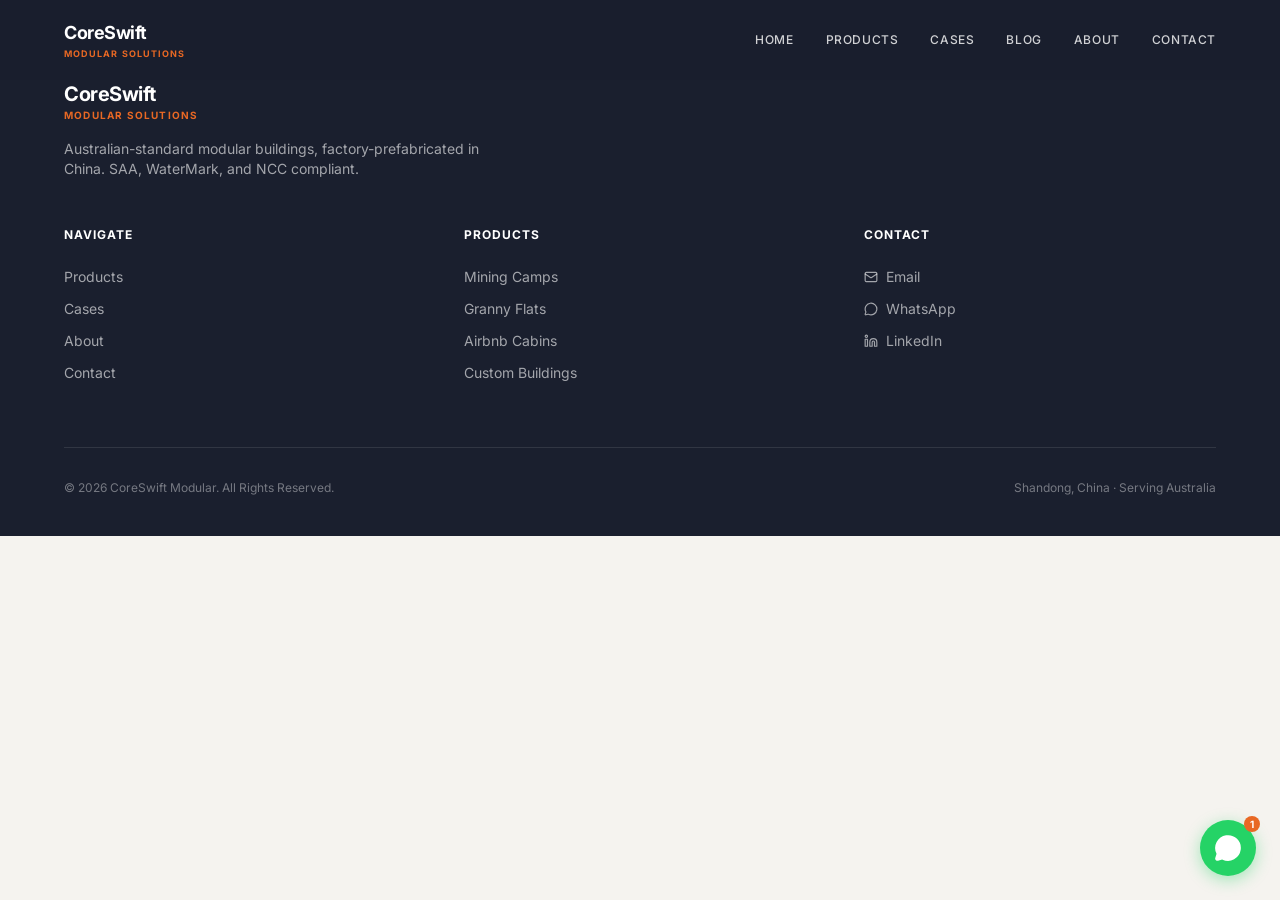
<file: index.html>
<!doctype html>
<html lang="en">
  <head>
    <meta charset="UTF-8" />
    <meta name="viewport" content="width=device-width, initial-scale=1.0" />
    <title>CoreSwift Modular | Australian Mine Camp & Modular Building Manufacturer</title>
    <meta name="description" content="Australian-standard modular buildings factory-prefabricated in China. SAA, WaterMark, NCC compliant. Mining camps, granny flats, Airbnb cabins & custom buildings." />
    <meta name="keywords" content="modular building Australia, mine camp, granny flat, prefab building, NCC compliant, SAA certified, WaterMark, modular construction, FIFO accommodation, transportable building, Weifang manufacturer" />
    <meta name="author" content="CoreSwift Modular Solutions" />
    <meta name="robots" content="index, follow" />
    <meta name="google-site-verification" content="rpklZN8AnSlltfi6cZPPviVn1AjE9CKA52L02iI9BZo" />
    <meta name="theme-color" content="#1A1F2E" />
    <link rel="canonical" href="https://coreswiftmodular.com/" />

    <!-- Preconnect for performance -->
    <link rel="preconnect" href="https://coreswiftmodular.com" />
    <link rel="dns-prefetch" href="https://coreswiftmodular.com" />

    <!-- Open Graph -->
    <meta property="og:type" content="website" />
    <meta property="og:url" content="https://coreswiftmodular.com/" />
    <meta property="og:site_name" content="CoreSwift Modular Solutions" />
    <meta property="og:title" content="CoreSwift Modular | Australian Mine Camp & Modular Building Manufacturer" />
    <meta property="og:description" content="Australian-standard modular buildings factory-prefabricated in China. SAA, WaterMark, NCC compliant." />
    <meta property="og:image" content="https://coreswiftmodular.com/favicon.svg" />
    <meta property="og:image:width" content="1200" />
    <meta property="og:image:height" content="630" />
    <meta property="og:locale" content="en_AU" />

    <!-- Twitter Card -->
    <meta name="twitter:card" content="summary_large_image" />
    <meta name="twitter:title" content="CoreSwift Modular | Australian Mine Camp & Modular Building Manufacturer" />
    <meta name="twitter:description" content="Australian-standard modular buildings factory-prefabricated in China. SAA, WaterMark, NCC compliant." />
    <meta name="twitter:image" content="https://coreswiftmodular.com/favicon.svg" />

    <!-- Favicon -->
    <link rel="icon" type="image/svg+xml" href="/favicon.svg" />
    <link rel="apple-touch-icon" href="/favicon.svg" />

    <!-- Schema: Organization -->
    <script type="application/ld+json">
    {
      "@context": "https://schema.org",
      "@type": "Organization",
      "name": "CoreSwift Modular Solutions",
      "alternateName": "CoreSwift Modular",
      "url": "https://coreswiftmodular.com",
      "logo": "https://coreswiftmodular.com/favicon.svg",
      "description": "Premium modular building manufacturer delivering mining camps, granny flats, Airbnb cabins and custom structures to Australian standards. Factory in Weifang, Shandong, China.",
      "founder": {
        "@type": "Person",
        "name": "Jack Li",
        "jobTitle": "Founder & Compliance Director",
        "url": "https://www.linkedin.com/in/jack-jun-yi-li-b82a6b382"
      },
      "contactPoint": {
        "@type": "ContactPoint",
        "contactType": "sales",
        "email": "jackvmeihousing@hotmail.com",
        "availableLanguage": ["English", "Chinese"]
      },
      "sameAs": [
        "https://www.linkedin.com/in/jack-jun-yi-li-b82a6b382"
      ]
    }
    </script>

    <!-- Schema: LocalBusiness -->
    <script type="application/ld+json">
    {
      "@context": "https://schema.org",
      "@type": "LocalBusiness",
      "name": "CoreSwift Modular Solutions",
      "image": "https://coreswiftmodular.com/favicon.svg",
      "url": "https://coreswiftmodular.com",
      "telephone": "+86-150-9499-9991",
      "email": "jackvmeihousing@hotmail.com",
      "address": {
        "@type": "PostalAddress",
        "addressLocality": "Weifang",
        "addressRegion": "Shandong",
        "addressCountry": "CN"
      },
      "geo": {
        "@type": "GeoCoordinates",
        "latitude": "36.7089",
        "longitude": "119.1619"
      },
      "areaServed": {
        "@type": "Country",
        "name": "Australia"
      },
      "priceRange": "$$",
      "openingHoursSpecification": {
        "@type": "OpeningHoursSpecification",
        "dayOfWeek": ["Monday", "Tuesday", "Wednesday", "Thursday", "Friday"],
        "opens": "09:00",
        "closes": "18:00"
      }
    }
    </script>

    <!-- Schema: WebSite -->
    <script type="application/ld+json">
    {
      "@context": "https://schema.org",
      "@type": "WebSite",
      "name": "CoreSwift Modular Solutions",
      "url": "https://coreswiftmodular.com",
      "potentialAction": {
        "@type": "SearchAction",
        "target": {
          "@type": "EntryPoint",
          "urlTemplate": "https://coreswiftmodular.com/products?q={search_term_string}"
        },
        "query-input": "required name=search_term_string"
      }
    }
    </script>

    <!-- Schema: Product (Mining Camps) -->
    <script type="application/ld+json">
    {
      "@context": "https://schema.org",
      "@type": "Product",
      "name": "Modular Mining Camps",
      "description": "FIFO accommodation villages engineered for Pilbara and Bowen Basin conditions. Class 3 NCC compliant with SAA, WaterMark and fire rating certification.",
      "brand": {
        "@type": "Brand",
        "name": "CoreSwift Modular"
      },
      "manufacturer": {
        "@type": "Organization",
        "name": "CoreSwift Modular Solutions"
      },
      "audience": {
        "@type": "Audience",
        "audienceType": "Mining operators, remote site managers"
      }
    }
    </script>

    <!-- Schema: Product (Granny Flats) -->
    <script type="application/ld+json">
    {
      "@context": "https://schema.org",
      "@type": "Product",
      "name": "Modular Granny Flats",
      "description": "CDC-compliant prefabricated granny flats for NSW and Victoria. 60m² designs eligible for exempt development. Delivered 95% complete.",
      "brand": {
        "@type": "Brand",
        "name": "CoreSwift Modular"
      },
      "manufacturer": {
        "@type": "Organization",
        "name": "CoreSwift Modular Solutions"
      }
    }
    </script>

    <!-- Schema: FAQPage -->
    <script type="application/ld+json">
    {
      "@context": "https://schema.org",
      "@type": "FAQPage",
      "mainEntity": [
        {
          "@type": "Question",
          "name": "How long does modular building delivery take to Australia?",
          "acceptedAnswer": {
            "@type": "Answer",
            "text": "Typical delivery timeline is 10-14 weeks from order confirmation to arrival at Australian port. Mining camp orders (20+ units) may require 16-20 weeks."
          }
        },
        {
          "@type": "Question",
          "name": "What compliance documentation do you provide?",
          "acceptedAnswer": {
            "@type": "Answer",
            "text": "Every module ships with structural engineering calculations, electrical certificates (SAA), plumbing certificates (WaterMark), fire test reports (AS 1530), thermal performance reports, and NCC compliance statements."
          }
        },
        {
          "@type": "Question",
          "name": "What is the minimum order quantity for modular buildings?",
          "acceptedAnswer": {
            "@type": "Answer",
            "text": "For custom buildings, minimum is 1 unit. For standard products (granny flats, cabins), no minimum. Mining camp orders typically start at 10 units for cost efficiency."
          }
        }
      ]
    }
    </script>

    <!-- Google Analytics 4 (replace G-PLACEHOLDER with your tracking ID) -->
    <script async src="https://www.googletagmanager.com/gtag/js?id=G-PLACEHOLDER"></script>
    <script>
      window.dataLayer = window.dataLayer || [];
      function gtag(){dataLayer.push(arguments);}
      gtag('js', new Date());
      gtag('config', 'G-PLACEHOLDER');
    </script>

    <script type="module" crossorigin src="./assets/index-6LHhLOL-.js"></script>
    <link rel="stylesheet" crossorigin href="./assets/index-BGc7lVkx.css">
  </head>
  <body>
    <div id="root"></div>
  </body>
</html>
</file>
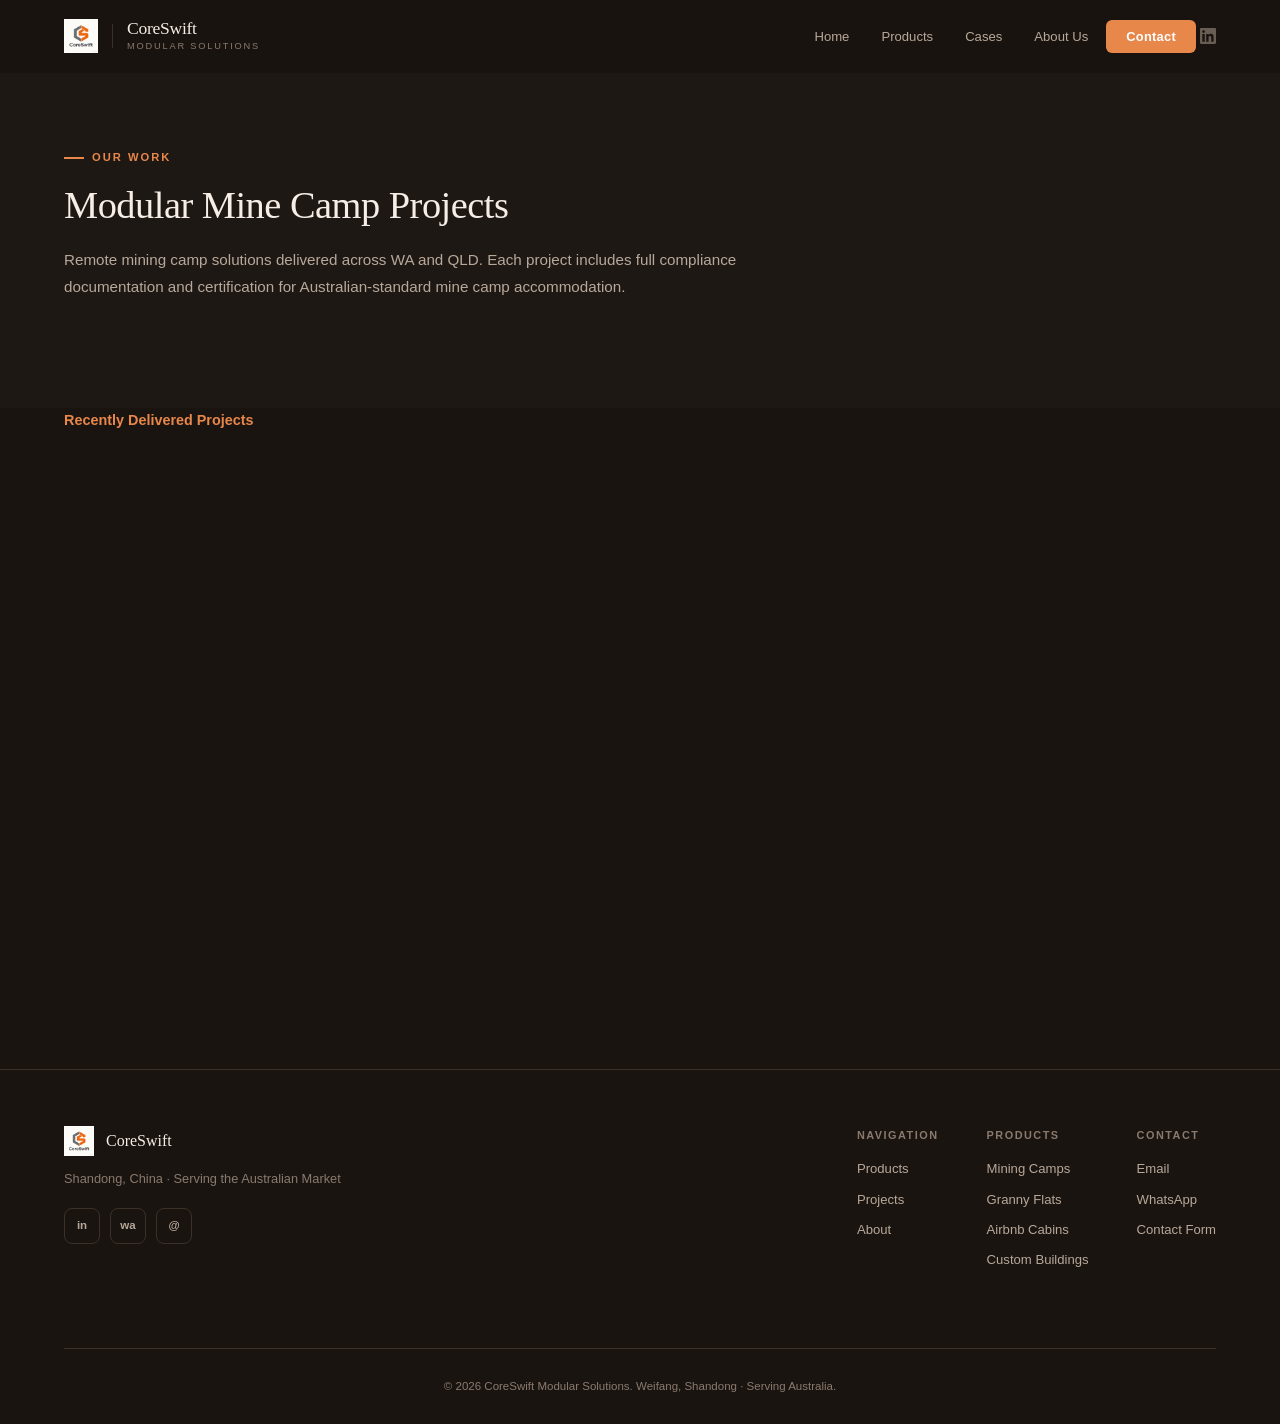
<file: cases.html>
﻿<!DOCTYPE html>
<html lang="en">
<head>
  <meta charset="UTF-8">
  <meta name="viewport" content="width=device-width, initial-scale=1.0">
  <meta name="description" content="Delivered modular mine camp accommodation to remote sites in Australia. See our recent projects and compliance documentation for remote mining camp solutions.">
  <title>Mining Camp Projects | CoreSwift Modular</title>
  <link rel="stylesheet" href="css/style.min.css">
  <link rel="icon" type="image/png" sizes="32x32" href="images/favicon-32x32.png">
  <link rel="icon" type="image/png" sizes="16x16" href="images/favicon-16x16.png">
  <link rel="apple-touch-icon" sizes="180x180" href="images/apple-touch-icon.png">
  <style>
    .cases-placeholder { text-align:center; padding:100px 40px; background:var(--bg-card); border:1px solid var(--border); border-radius:12px; margin:40px 0; }
    .cases-placeholder h3 { font-family:var(--font-display); font-size:1.6rem; margin-bottom:16px; color:var(--text); }
    .cases-placeholder p { color:var(--text-muted); max-width:600px; margin:0 auto; line-height:1.8; }
  </style>

  <!-- Open Graph -->
  <meta property='og:title' content='Mining Camp Projects | CoreSwift Modular'>
  <meta property='og:description' content='Delivered modular mine camp accommodation to remote sites in Australia. See our recent projects and compliance documentation for remote mining camp solutions.'>
  <meta property='og:image' content='https://coreswiftmodular.com/images/og-image.svg'>
  <meta property='og:url' content='https://coreswiftmodular.com/cases.html'>
  <meta property='og:type' content='website'>
  <meta property='og:site_name' content='CoreSwift Modular'>
  <meta property='og:locale' content='en_AU'>
  <!-- Twitter Card -->
  <meta name='twitter:card' content='summary_large_image'>
  <meta name='twitter:title' content='Mining Camp Projects | CoreSwift Modular'>
  <meta name='twitter:description' content='Delivered modular mine camp accommodation to remote sites in Australia. See our recent projects and compliance documentation for remote mining camp solutions.'>
  <meta name='twitter:image' content='https://coreswiftmodular.com/images/og-image.svg'>
</head>
<body>

    <!-- ===== Navigation ===== -->
  <nav id="navbar">
    <div class="container">
      <a href="index.html" class="logo-wrap">
        <img src="images/logo.png" alt="CoreSwift" class="logo-img">
        <div class="logo-divider"></div>
        <div class="logo-text-side">
          <span class="logo-brand">CoreSwift</span>
          <span class="logo-tagline">Modular Solutions</span>
        </div>
      </a>
      <ul class="nav-links" id="navLinks">
        <li><a href="index.html" data-page="index">Home</a></li>
        <li><a href="products.html" data-page="products">Products</a></li>
        <li><a href="cases.html" data-page="cases">Cases</a></li>
        <li><a href="about.html" data-page="about">About Us</a></li>
        <li><a href="contact.html" class="btn">Contact</a></li>
        <li><a href="https://www.linkedin.com/in/jack-jun-yi-li-b82a6b382" target="_blank" class="nav-social" title="LinkedIn">
          <svg width="16" height="16" viewBox="0 0 24 24" fill="currentColor"><path d="M20.447 20.452h-3.554v-5.569c0-1.328-.027-3.037-1.852-3.037-1.853 0-2.136 1.445-2.136 2.939v5.667H9.351V9h3.414v1.561h.046c.477-.9 1.637-1.85 3.37-1.85 3.601 0 4.267 2.37 4.267 5.455v6.286zM5.337 7.433a2.062 2.062 0 01-2.063-2.065 2.064 2.064 0 112.063 2.065zm1.782 13.019H3.555V9h3.564v11.452zM22.225 0H1.771C.792 0 0 .774 0 1.729v20.542C0 23.227.792 24 1.771 24h20.451C23.2 24 24 23.227 24 22.271V1.729C24 .774 23.2 0 22.222 0h.003z"/></svg>
        </a>
      </ul>
      <button class="mobile-toggle" id="mobileToggle" onclick="toggleNav()" aria-label="Menu">
        <span></span><span></span><span></span>
      </button>
    </div>
  </nav>

  <!-- ===== Header ===== -->
  <section style="padding:140px 0 60px;background:var(--bg-section);">
    <div class="container">
      <div class="section-label">Our Work</div>
      <h1 class="section-title">Modular Mine Camp Projects</h1>
      <p class="section-sub">Remote mining camp solutions delivered across WA and QLD. Each project includes full compliance documentation and certification for Australian-standard mine camp accommodation.</p>
    </div>
  </section>

  <!-- ===== Placeholder ===== -->
  <section class="section" style="padding-top:0;">
    <div class="container">
      <h2 style="font-size:0.9rem;color:var(--accent);font-weight:600;margin-bottom:16px;">Recently Delivered Projects</h2>
      <div class="cases-placeholder animate-in">
        <h3>📁 Case studies loading</h3>
        <p>We are actively delivering remote mining camp accommodation across Australia. Once client approvals are in place, we will publish detailed case studies including project photos, compliance documentation, and mine camp accommodation WA references.</p>
        <p style="margin-top:24px;"><a href="contact.html" class="btn-primary" style="display:inline-flex;">Contact us about your project →</a></p>
      </div>
    </div>
  </section>

  <!-- ===== Footer ===== -->
  <footer>
    <div class="container">
      <div class="footer-left">
        <div class="footer-logo-row">
          <img src="images/logo.png" alt="CoreSwift">
          <span class="footer-brand-name">CoreSwift</span>
        </div>
        <p>Shandong, China · Serving the Australian Market</p>
        <div class="footer-social-row">
          <a href="https://www.linkedin.com/in/jack-jun-yi-li-b82a6b382" target="_blank" class="footer-social-btn" title="LinkedIn">in</a>
          <a href="https://wa.me/8615094999991" target="_blank" class="footer-social-btn" title="WhatsApp">wa</a>
          <a href="mailto:jackvmeihousing@hotmail.com" class="footer-social-btn" title="Email">@</a>
        </div>
      </div>
      <div class="footer-right">
        <div class="footer-col">
          <h4>Navigation</h4>
          <a href="products.html">Products</a>
          <a href="cases.html">Projects</a>
          <a href="about.html">About</a>
        </div>
        <div class="footer-col">
          <h4>Products</h4>
          <a href="product-detail.html?type=mining">Mining Camps</a>
          <a href="product-detail.html?type=granny">Granny Flats</a>
          <a href="product-detail.html?type=cabin">Airbnb Cabins</a>
          <a href="product-detail.html?type=custom">Custom Buildings</a>
        </div>
        <div class="footer-col">
          <h4>Contact</h4>
          <a href="mailto:jackvmeihousing@hotmail.com">Email</a>
          <a href="https://wa.me/8615094999991">WhatsApp</a>
          <a href="contact.html">Contact Form</a>
        </div>
      </div>
      <div class="footer-bottom">
        &copy; 2026 CoreSwift Modular Solutions. Weifang, Shandong · Serving Australia.
      </div>
    </div>
  </footer>

  <script src="js/main.min.js"></script>
</body>
</html>
</file>
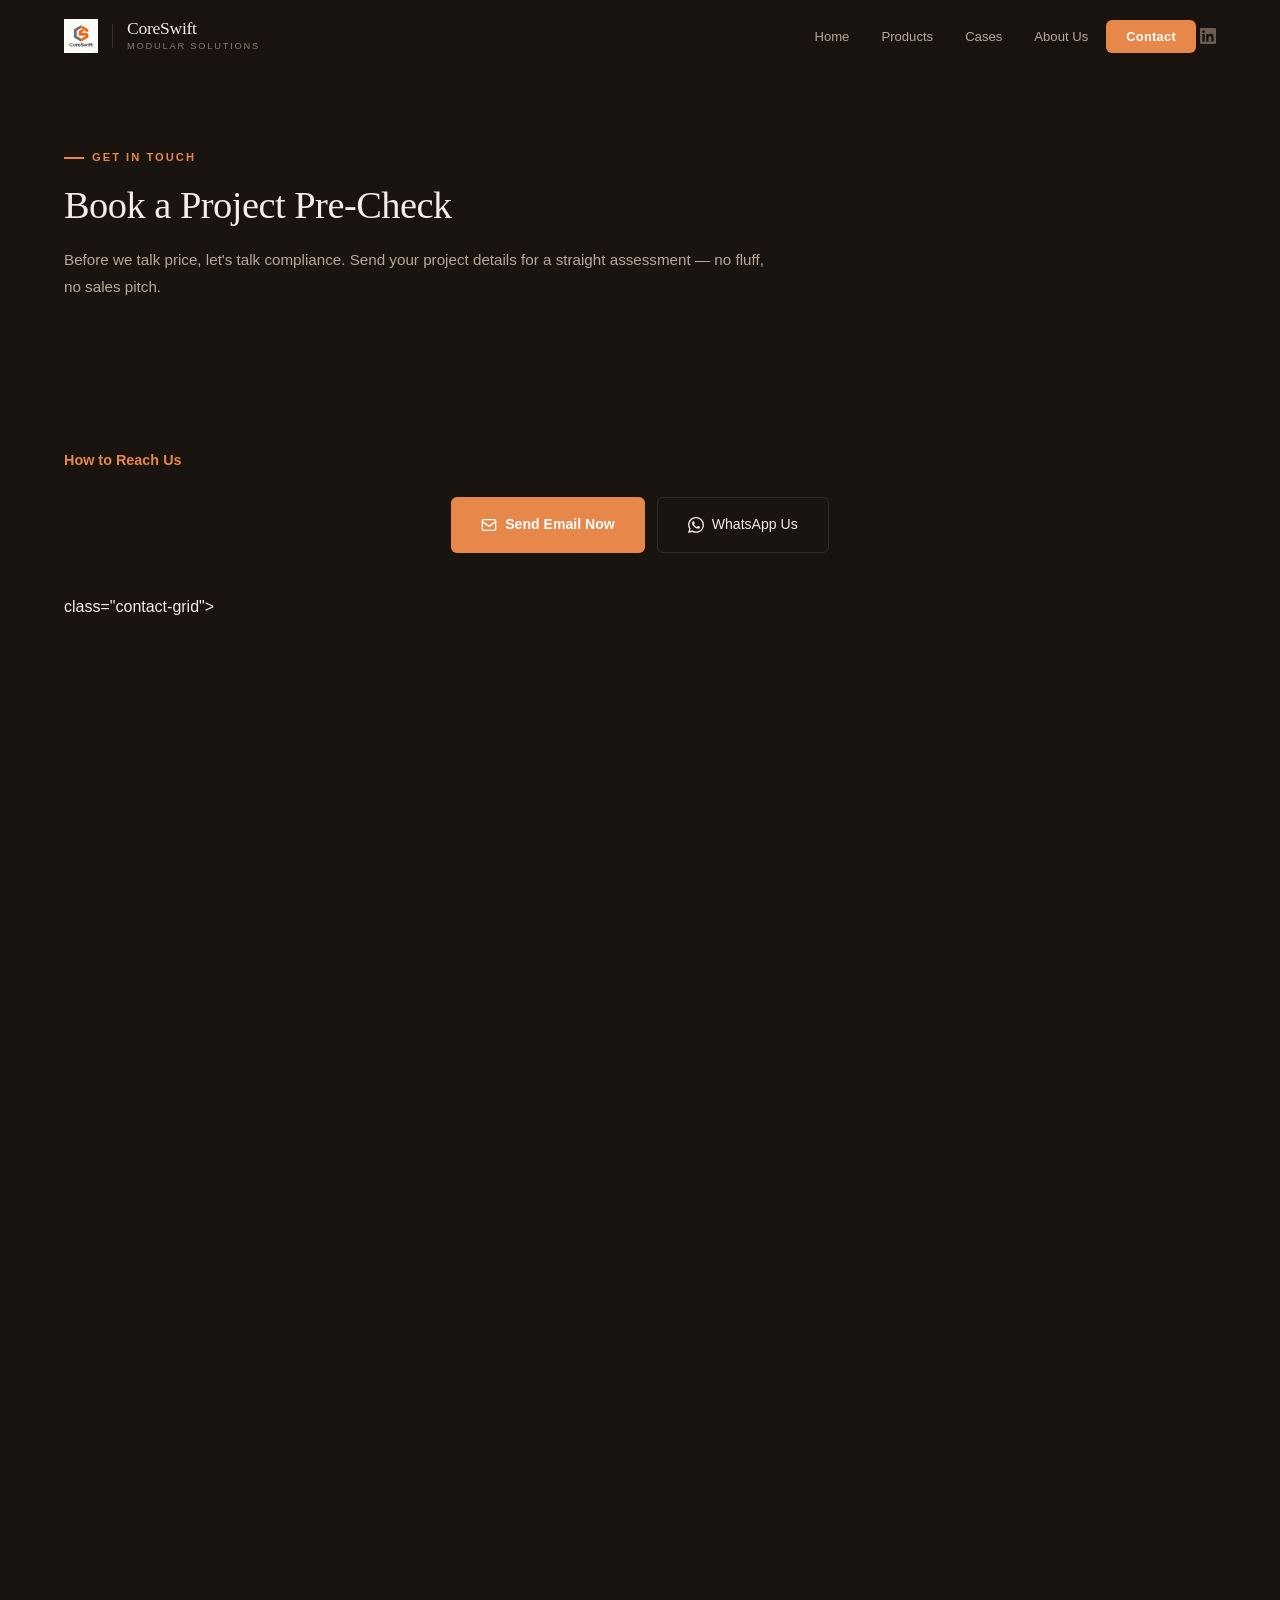
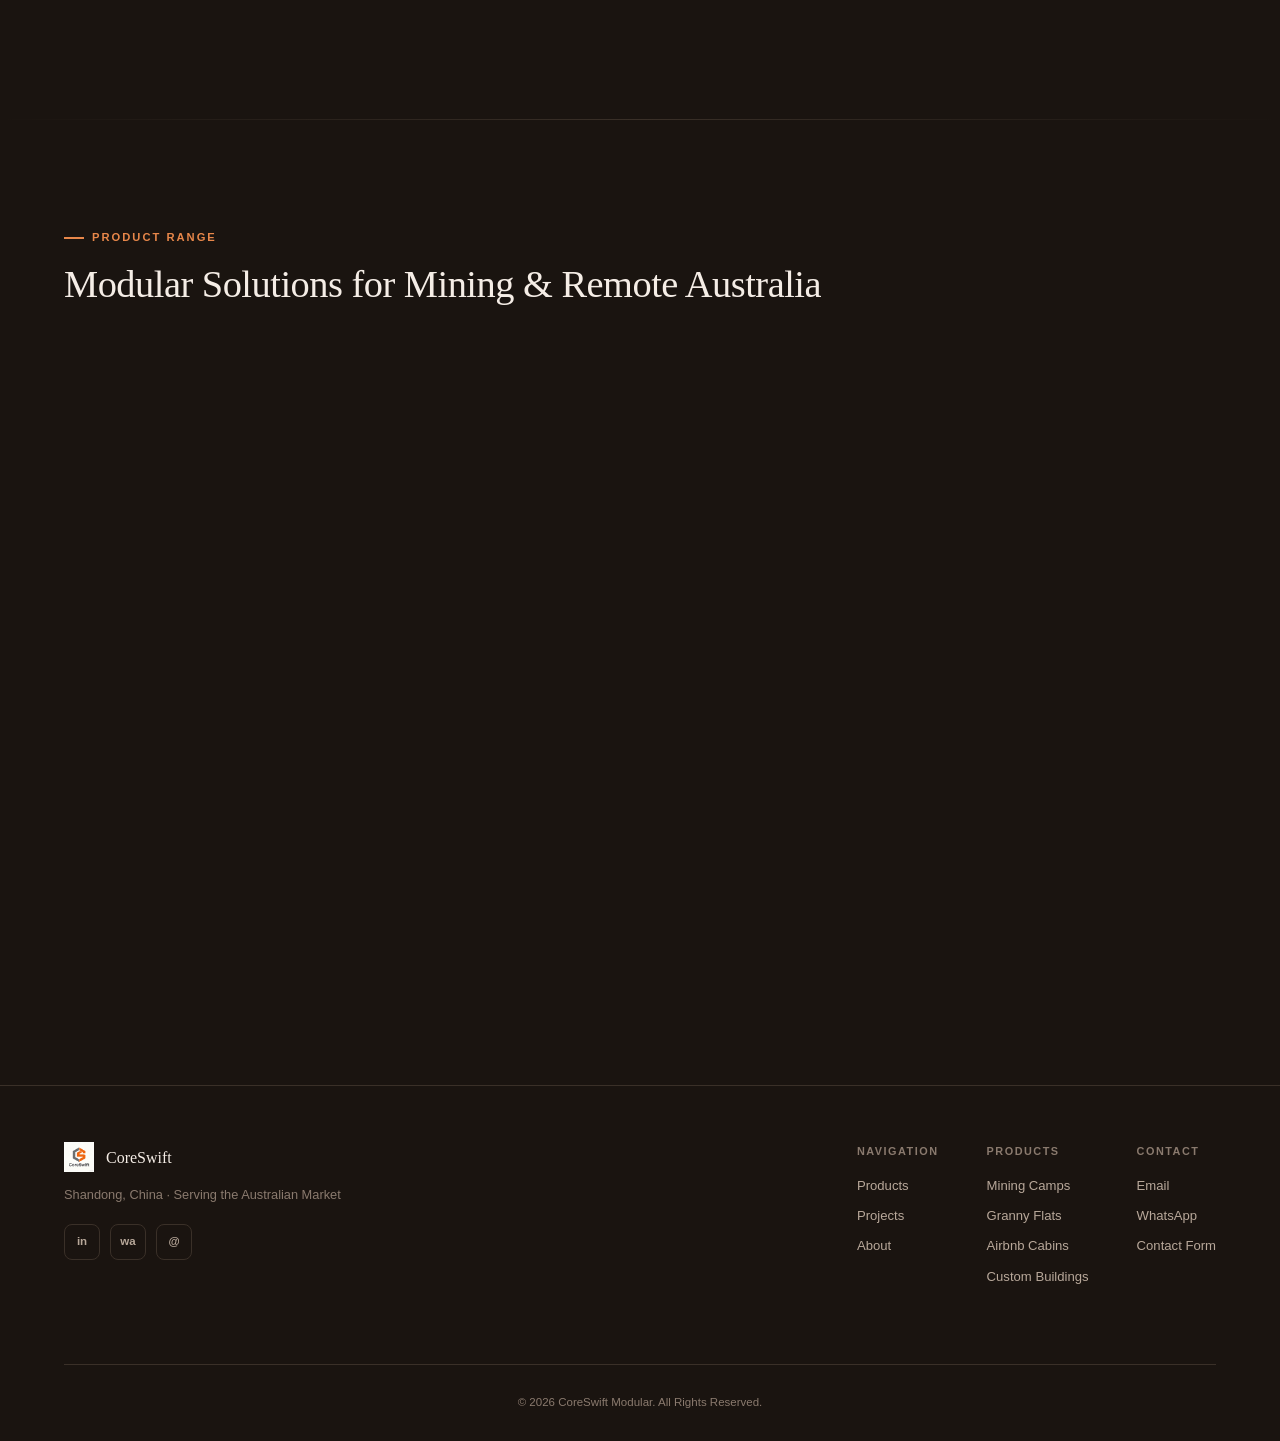
<file: contact.html>
﻿<!DOCTYPE html>
<html lang="en">
<head>
  <meta charset="UTF-8">
  <meta name="viewport" content="width=device-width, initial-scale=1.0">
  <meta name="description" content="Contact CoreSwift Modular Solutions — Get a project pre-check or compliance assessment.">
  <title>Contact | CoreSwift Modular Solutions</title>
  <link rel="stylesheet" href="css/style.min.css">
  <link rel="icon" type="image/png" sizes="32x32" href="images/favicon-32x32.png">
  <link rel="icon" type="image/png" sizes="16x16" href="images/favicon-16x16.png">
  <link rel="apple-touch-icon" sizes="180x180" href="images/apple-touch-icon.png">

  <!-- Open Graph -->
  <meta property='og:title' content='Contact | CoreSwift Modular Solutions'>
  <meta property='og:description' content='Contact CoreSwift Modular Solutions — Get a project pre-check or compliance assessment.'>
  <meta property='og:image' content='https://coreswiftmodular.com/images/og-image.svg'>
  <meta property='og:url' content='https://coreswiftmodular.com/contact.html'>
  <meta property='og:type' content='website'>
  <meta property='og:site_name' content='CoreSwift Modular'>
  <meta property='og:locale' content='en_AU'>
  <!-- Twitter Card -->
  <meta name='twitter:card' content='summary_large_image'>
  <meta name='twitter:title' content='Contact | CoreSwift Modular Solutions'>
  <meta name='twitter:description' content='Contact CoreSwift Modular Solutions — Get a project pre-check or compliance assessment.'>
  <meta name='twitter:image' content='https://coreswiftmodular.com/images/og-image.svg'>
<script type="application/ld+json">
{
  "@context": "https://schema.org",
  "@type": "HomeAndConstructionBusiness",
  "name": "CoreSwift Modular",
  "url": "https://coreswiftmodular.com",
  "image": {
    "@type": "ImageObject",
    "url": "https://coreswiftmodular.com/images/logo.png",
    "width": 512,
    "height": 512
  },
  "email": "jackvmeihousing@hotmail.com",
  "telephone": "+86-15094999991",
  "description": "Factory-direct modular building manufacturer specialising in Australian-standard mine camps, granny flats, and transportable buildings.",
  "address": {
    "@type": "PostalAddress",
    "streetAddress": "Weifang, Shandong",
    "addressLocality": "Weifang",
    "addressRegion": "Shandong",
    "postalCode": "261000",
    "addressCountry": "CN"
  },
  "areaServed": {
    "@type": "Country",
    "name": "Australia"
  },
  "contactPoint": {
    "@type": "ContactPoint",
    "contactType": "sales",
    "email": "jackvmeihousing@hotmail.com",
    "availableLanguage": ["English", "Chinese"]
  }
}
</script>
</head>
<body>

    <!-- ===== Navigation ===== -->
  <nav id="navbar">
    <div class="container">
      <a href="index.html" class="logo-wrap">
        <img src="images/logo.png" alt="CoreSwift" class="logo-img">
        <div class="logo-divider"></div>
        <div class="logo-text-side">
          <span class="logo-brand">CoreSwift</span>
          <span class="logo-tagline">Modular Solutions</span>
        </div>
      </a>
      <ul class="nav-links" id="navLinks">
        <li><a href="index.html" data-page="index">Home</a></li>
        <li><a href="products.html" data-page="products">Products</a></li>
        <li><a href="cases.html" data-page="cases">Cases</a></li>
        <li><a href="about.html" data-page="about">About Us</a></li>
        <li><a href="contact.html" class="btn">Contact</a></li>
        <li><a href="https://www.linkedin.com/in/jack-jun-yi-li-b82a6b382" target="_blank" class="nav-social" title="LinkedIn">
          <svg width="16" height="16" viewBox="0 0 24 24" fill="currentColor"><path d="M20.447 20.452h-3.554v-5.569c0-1.328-.027-3.037-1.852-3.037-1.853 0-2.136 1.445-2.136 2.939v5.667H9.351V9h3.414v1.561h.046c.477-.9 1.637-1.85 3.37-1.85 3.601 0 4.267 2.37 4.267 5.455v6.286zM5.337 7.433a2.062 2.062 0 01-2.063-2.065 2.064 2.064 0 112.063 2.065zm1.782 13.019H3.555V9h3.564v11.452zM22.225 0H1.771C.792 0 0 .774 0 1.729v20.542C0 23.227.792 24 1.771 24h20.451C23.2 24 24 23.227 24 22.271V1.729C24 .774 23.2 0 22.222 0h.003z"/></svg>
        </a>
      </ul>
      <button class="mobile-toggle" id="mobileToggle" onclick="toggleNav()" aria-label="Menu">
        <span></span><span></span><span></span>
      </button>
    </div>
  </nav>

  <!-- ===== Contact Page ===== -->
  <section class="section" id="contact" style="padding-top:140px;">
    <div class="container">
      <div class="section-label">Get in Touch</div>
      <h1 class="section-title">Book a Project Pre-Check</h1>
      <p class="section-sub">Before we talk price, let's talk compliance. Send your project details for a straight assessment — no fluff, no sales pitch.</p>
    </div>
  </section>

  <!-- ===== Contact Content ===== -->
  <section class="section" style="padding-top:0;">
    <div class="container">
      <h2 style="font-size:0.9rem;color:var(--accent);font-weight:600;margin-bottom:20px;">How to Reach Us</h2>

      <div       <div style="margin: 24px 0 40px; display: flex; gap: 12px; flex-wrap: wrap; justify-content: center;">
        <a href="mailto:jackvmeihousing@hotmail.com?subject=Project%20Pre-Check%20Request" class="btn-primary" style="display: inline-flex; align-items: center; gap: 8px;">
          <svg width="16" height="16" viewBox="0 0 24 24" fill="none" stroke="currentColor" stroke-width="2" stroke-linecap="round" stroke-linejoin="round"><rect x="2" y="4" width="20" height="16" rx="2"/><path d="M22 7l-10 7L2 7"/></svg>
          Send Email Now
        </a>
        <a href="https://wa.me/8615094999991?text=Hi%20CoreSwift%20Modular%2C%20I'd%20like%20to%20discuss%20a%20project." target="_blank" class="btn-secondary" style="display: inline-flex; align-items: center; gap: 8px;">
          <svg width="16" height="16" viewBox="0 0 24 24" fill="currentColor"><path d="M17.472 14.382c-.297-.149-1.758-.867-2.03-.967-.273-.099-.471-.148-.67.15-.197.297-.767.966-.94 1.164-.173.199-.347.223-.644.075-.297-.15-1.255-.463-2.39-1.475-.883-.788-1.48-1.761-1.653-2.059-.173-.297-.018-.458.13-.606.134-.133.298-.347.446-.52.149-.174.198-.298.298-.497.099-.198.05-.371-.025-.52-.075-.149-.669-1.612-.916-2.207-.242-.579-.487-.5-.669-.51-.173-.008-.371-.01-.57-.01-.198 0-.52.074-.792.372-.272.297-1.04 1.016-1.04 2.479 0 1.462 1.065 2.875 1.213 3.074.149.198 2.096 3.2 5.077 4.487.709.306 1.262.489 1.694.625.712.227 1.36.195 1.871.118.571-.085 1.758-.719 2.006-1.413.248-.694.248-1.289.173-1.413-.074-.124-.272-.198-.57-.347m-5.421 7.403h-.004a9.87 9.87 0 01-5.031-1.378l-.361-.214-3.741.982.998-3.648-.235-.374a9.86 9.86 0 01-1.51-5.26c.001-5.45 4.436-9.884 9.888-9.884 2.64 0 5.122 1.03 6.988 2.898a9.825 9.825 0 012.893 6.994c-.003 5.45-4.437 9.884-9.885 9.884m8.413-18.297A11.815 11.815 0 0012.05 0C5.495 0 .16 5.335.157 11.892c0 2.096.547 4.142 1.588 5.945L.057 24l6.305-1.654a11.882 11.882 0 005.683 1.448h.005c6.554 0 11.89-5.335 11.893-11.893a11.821 11.821 0 00-3.48-8.413z"/></svg>
          WhatsApp Us
        </a>
      </div>
      class="contact-grid">
        <div class="contact-card animate-in">
          <div class="contact-title">Jack Li · CoreSwift</div>
          <div class="contact-subtitle">CoreSwift Modular · Shandong, China — Serving the Australian Market</div>

          <p style="color:var(--text-muted);line-height:1.7;margin-bottom:24px;">Get in touch — click the email below to send us an inquiry directly. We typically respond within 4-8 hours.</p>

          <div style="text-align:center;padding:28px;background:var(--bg-card);border:1px solid var(--border);border-radius:12px;margin-bottom:24px;">
            <div style="font-size:0.72rem;color:var(--text-dim);margin-bottom:8px;">Email</div>
            <a href="mailto:jackvmeihousing@hotmail.com" style="font-size:1.2rem;color:var(--accent);text-decoration:none;font-weight:600;word-break:break-all;">jackvmeihousing@hotmail.com</a>
          </div>

          <div style="padding:20px;background:rgba(232,135,74,0.03);border-left:3px solid var(--accent);border-radius:0 8px 8px 0;margin-bottom:24px;">
            <p style="color:var(--text-muted);font-size:0.85rem;line-height:1.7;">We respond within 4-8 hours during Australian business days. For urgent inquiries, you can also reach us on WhatsApp.</p>
          </div>

          <div class="contact-detail">
            <div class="contact-icon-wrap">
              <svg viewBox="0 0 24 24"><path d="M22 16.92v3a2 2 0 01-2.18 2 19.79 19.79 0 01-8.63-3.07 19.5 19.5 0 01-6-6 19.79 19.79 0 01-3.07-8.67A2 2 0 014.11 2h3a2 2 0 012 1.72 12.84 12.84 0 00.7 2.81 2 2 0 01-.45 2.11L8.09 9.91a16 16 0 006 6l1.27-1.27a2 2 0 012.11-.45 12.84 12.84 0 002.81.7A2 2 0 0122 16.92z"/></svg>
            </div>
            <div>
              <span class="label">Phone / WhatsApp</span>
              <span class="value" id="contactPhone">Loading...</span>
            </div>
          </div>

          <div class="contact-detail" id="contactWechatRow" style="display:none;">
            <div class="contact-icon-wrap">
              <svg viewBox="0 0 24 24" fill="#07C160" stroke="none"><path d="M8.691 2.188C3.891 2.188 0 5.476 0 9.53c0 2.212 1.17 4.203 3.002 5.55a.59.59 0 01.213.665l-.39 1.48c-.019.07-.048.141-.048.213 0 .163.13.295.29.295a.326.326 0 00.167-.054l1.903-1.114a.864.864 0 01.717-.098 10.16 10.16 0 002.837.403c.276 0 .543-.027.811-.05-.857-2.578.157-4.972 1.932-6.446 1.703-1.415 3.882-1.98 5.853-1.838-.576-3.583-4.196-6.348-8.596-6.348zM5.785 5.991c.642 0 1.162.529 1.162 1.18a1.17 1.17 0 01-1.162 1.178A1.17 1.17 0 014.623 7.17c0-.651.52-1.18 1.162-1.18z"/></svg>
            </div>
            <div>
              <span class="label">WeChat</span>
              <span class="value" id="contactWechat"></span>
            </div>
          </div>

          <div class="contact-detail">
            <div class="contact-icon-wrap">
              <svg viewBox="0 0 24 24"><circle cx="12" cy="12" r="10"/><polyline points="12 6 12 12 16 14"/></svg>
            </div>
            <div>
              <span class="label">Response</span>
              <span class="value">Within 4-8 hours</span>
            </div>
          </div>

          <div class="contact-social-row">
            <a href="https://www.linkedin.com/in/jack-jun-yi-li-b82a6b382" target="_blank" class="contact-social-btn" title="LinkedIn">in</a>
            <a href="https://wa.me/8615094999991" target="_blank" class="contact-social-btn" title="WhatsApp">wa</a>
            <a href="mailto:jackvmeihousing@hotmail.com" class="contact-social-btn" title="Email">@</a>
          </div>
        </div>

        <div class="contact-card animate-in">
          <div class="contact-title" style="font-size:1rem;">Send Your Project Brief</div>
          <div class="contact-subtitle" style="margin-bottom:20px;border-bottom:none;padding-bottom:0;">Email us directly and we'll get back to you within 4-8 hours.</div>

          <div style="text-align:center;padding:32px 20px;background:rgba(232,135,74,0.03);border:1px solid rgba(232,135,74,0.1);border-radius:12px;">
            <p style="color:var(--text-muted);margin-bottom:12px;font-size:0.85rem;">Click the email below to send us a message via your email client:</p>
            <a href="mailto:jackvmeihousing@hotmail.com" style="display:inline-block;padding:14px 28px;background:var(--accent);color:#fff;text-decoration:none;border-radius:6px;font-weight:600;font-size:1rem;transition:all 0.2s;">jackvmeihousing@hotmail.com ↗</a>
            <p style="color:var(--text-dim);margin-top:16px;font-size:0.78rem;">Or contact us on <a href="https://wa.me/8615094999991" style="color:var(--accent);">WhatsApp</a></p>
          </div>
        </div>
      </div>
    </div>
  </section>

  <!-- ===== Footer ===== -->
    <!-- ===== Product Range ===== -->
  <div class="section-divider"></div>
  <section class="section">
    <div class="container">
      <div class="section-label">Product Range</div>
      <h2 class="section-title">Modular Solutions for Mining &amp; Remote Australia</h2>
      <div class="products-grid">
        <a href="product-detail.html?type=mining" class="product-card pcard-mining animate-in" style="text-decoration:none;">
          <div class="product-card-main">
            <div class="product-img-wrap"><img src="images/products/mining.svg" alt="Mine Camp" class="product-img"></div>
            <span class="preview-label">View Details →</span>
          </div>
          <div class="product-card-content">
            <h4>Mining Camps</h4>
            <p>FIFO accommodation villages engineered for Pilbara and Bowen Basin conditions.</p>
            <div class="product-tags">
              <span>Class 3 NCC</span>
              <span>Remote Grade</span>
            </div>
          </div>
        </a>
        <a href="product-detail.html?type=granny" class="product-card pcard-granny animate-in" style="text-decoration:none;">
          <div class="product-card-main">
            <div class="product-img-wrap"><img src="images/products/granny.svg" alt="Granny Flat" class="product-img"></div>
            <span class="preview-label">View Details →</span>
          </div>
          <div class="product-card-content">
            <h4>Granny Flats</h4>
            <p>Compliant with NSW CDC and VIC reforms. 60sqm designs eligible for exempt development.</p>
            <div class="product-tags">
              <span>CDC Compliant</span>
              <span>60m²</span>
            </div>
          </div>
        </a>
        <a href="product-detail.html?type=cabin" class="product-card pcard-cabin animate-in" style="text-decoration:none;">
          <div class="product-card-main">
            <div class="product-img-wrap"><img src="images/products/cabin.svg" alt="Airbnb Cabin" class="product-img"></div>
            <span class="preview-label">View Details →</span>
          </div>
          <div class="product-card-content">
            <h4>Airbnb Cabins</h4>
            <p>Off-grid cabins for tourism operators. Solar, rainwater and battery-ready.</p>
            <div class="product-tags">
              <span>Off-Grid Ready</span>
              <span>Turnkey</span>
            </div>
          </div>
        </a>
        <a href="product-detail.html?type=custom" class="product-card pcard-custom animate-in" style="text-decoration:none;">
          <div class="product-card-main">
            <div class="product-img-wrap"><img src="images/products/custom.svg" alt="Custom Building" class="product-img"></div>
            <span class="preview-label">View Details →</span>
          </div>
          <div class="product-card-content">
            <h4>Custom Buildings</h4>
            <p>Site offices, medical clinics, classrooms. If you can design it, we can engineer it.</p>
            <div class="product-tags">
              <span>Custom Design</span>
              <span>Small Orders OK</span>
            </div>
          </div>
        </a>
      </div>
    </div>
  </section>

<footer>
    <div class="container">
      <div class="footer-left">
        <div class="footer-logo-row">
          <img src="images/logo.png" alt="CoreSwift">
          <span class="footer-brand-name">CoreSwift</span>
        </div>
        <p>Shandong, China · Serving the Australian Market</p>
        <div class="footer-social-row">
          <a href="https://www.linkedin.com/in/jack-jun-yi-li-b82a6b382" target="_blank" class="footer-social-btn" title="LinkedIn">in</a>
          <a href="https://wa.me/8615094999991" target="_blank" class="footer-social-btn" title="WhatsApp">wa</a>
          <a href="mailto:jackvmeihousing@hotmail.com" class="footer-social-btn" title="Email">@</a>
        </div>
      </div>
      <div class="footer-right">
        <div class="footer-col">
          <h4>Navigation</h4>
          <a href="products.html">Products</a>
          <a href="cases.html">Projects</a>
          <a href="about.html">About</a>
        </div>
        <div class="footer-col">
          <h4>Products</h4>
          <a href="product-detail.html?type=mining">Mining Camps</a>
          <a href="product-detail.html?type=granny">Granny Flats</a>
          <a href="product-detail.html?type=cabin">Airbnb Cabins</a>
          <a href="product-detail.html?type=custom">Custom Buildings</a>
        </div>
        <div class="footer-col">
          <h4>Contact</h4>
          <a href="mailto:jackvmeihousing@hotmail.com">Email</a>
          <a href="https://wa.me/8615094999991">WhatsApp</a>
          <a href="contact.html">Contact Form</a>
        </div>
      </div>
      <div class="footer-bottom">
        &copy; 2026 CoreSwift Modular. All Rights Reserved.
      </div>
    </div>
  </footer>

  <script src="js/main.min.js"></script>
</body>
</html>
</file>
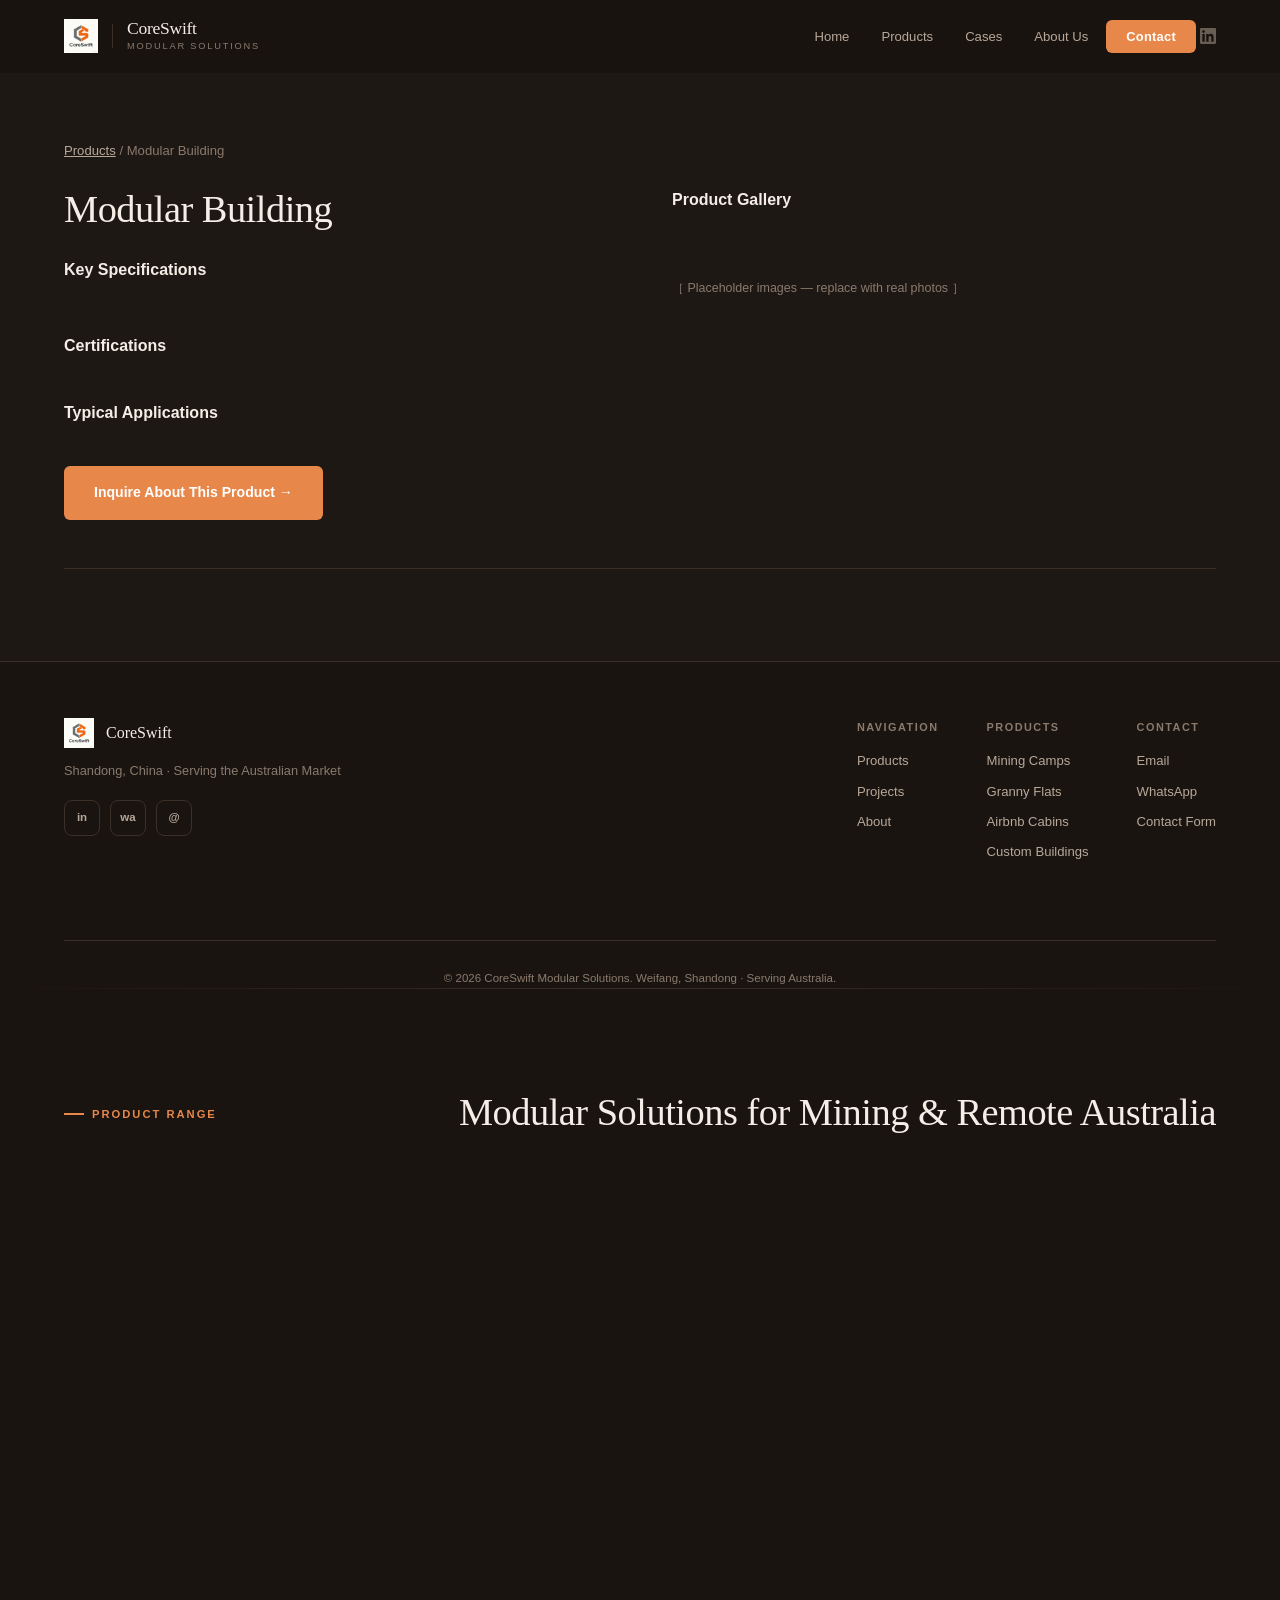
<file: product-detail.html>
﻿<!DOCTYPE html>
<html lang="en">
<head>
  <meta charset="UTF-8">
  <meta name="viewport" content="width=device-width, initial-scale=1.0">
  <meta name="description" content="Australian-standard modular buildings for mine camps, granny flats, Airbnb cabins and custom projects. NCC compliant, factory prefabricated — engineered for remote Australia.">
  <title>Product Details | CoreSwift Modular Solutions</title>
  <link rel="stylesheet" href="css/style.min.css">
  <link rel="icon" type="image/png" sizes="32x32" href="images/favicon-32x32.png">
  <link rel="icon" type="image/png" sizes="16x16" href="images/favicon-16x16.png">
  <link rel="apple-touch-icon" sizes="180x180" href="images/apple-touch-icon.png">
  <style>
    .pd-section { padding: 140px 0 60px; background: var(--bg-section); }
    .pd-breadcrumb { font-size:0.82rem; color:var(--text-dim); margin-bottom:24px; }
    .pd-breadcrumb a { color:var(--text-muted); }
    .pd-gallery-grid { display:grid; grid-template-columns:repeat(3,1fr); gap:16px; margin:32px 0; }
    .gallery-item { border-radius:12px; overflow:hidden; }
    .gallery-placeholder { background:var(--bg-card); border:1px solid var(--border); border-radius:12px; height:200px; display:flex; flex-direction:column; align-items:center; justify-content:center; color:var(--text-dim); font-size:0.85rem; text-align:center; }
    .pd-specs-list { list-style:none; display:grid; grid-template-columns:1fr 1fr; gap:12px; margin:24px 0; }
    .pd-specs-list li { padding:12px 16px; background:var(--bg-card); border:1px solid var(--border); border-radius:8px; font-size:0.88rem; color:var(--text); }
    .pd-specs-list li::before { content:'✓ '; color:var(--accent); font-weight:600; }
    .pd-grid { display:grid; grid-template-columns:1fr 1fr; gap:64px; align-items:start; }
    .pd-nav { display:flex; gap:16px; justify-content:space-between; margin-top:48px; padding-top:32px; border-top:1px solid var(--border); }
    .pd-certs { display:flex; flex-wrap:wrap; gap:8px; margin:16px 0; }
    .product-tag { padding:6px 14px; background:rgba(217,119,43,0.06); border:1px solid rgba(217,119,43,0.12); border-radius:100px; font-size:0.72rem; color:var(--accent); font-weight:500; }
    .pd-apps-list { list-style:none; margin:16px 0; }
    .pd-apps-list li { padding:8px 0; color:var(--text-muted); font-size:0.9rem; border-bottom:1px solid var(--border); }
    .pd-apps-list li::before { content:'→ '; color:var(--accent); }
    @media (max-width:768px) { .pd-grid { grid-template-columns:1fr; gap:32px; } .pd-specs-list { grid-template-columns:1fr; } .pd-gallery-grid { grid-template-columns:1fr 1fr; } .pd-nav { flex-direction:column; } }
  </style>

  <!-- Open Graph -->
  <meta property='og:title' content='Product Details | CoreSwift Modular Solutions'>
  <meta property='og:description' content='Explore CoreSwift modular building products — mine camps, granny flats, Airbnb cabins, custom buildings. Australian standard, factory prefabricated.'>
  <meta property='og:image' content='https://coreswiftmodular.com/images/og-image.svg'>
  <meta property='og:url' content='https://coreswiftmodular.com/product-detail.html'>
  <meta property='og:type' content='website'>
  <meta property='og:site_name' content='CoreSwift Modular'>
  <meta property='og:locale' content='en_AU'>
  <!-- Twitter Card -->
  <meta name='twitter:card' content='summary_large_image'>
  <meta name='twitter:title' content='Product Details | CoreSwift Modular Solutions'>
  <meta name='twitter:description' content='Explore CoreSwift modular building products — mine camps, granny flats, Airbnb cabins, custom buildings. Australian standard, factory prefabricated.'>
  <meta name='twitter:image' content='https://coreswiftmodular.com/images/og-image.svg'>
<script type="application/ld+json">
{
  "@context": "https://schema.org",
  "@type": "Product",
  "name": "CoreSwift Modular Building",
  "description": "Australian-standard modular building — mine camps, granny flats, Airbnb cabins, and custom transportable buildings. NCC compliant, factory prefabricated.",
  "image": {
    "@type": "ImageObject",
    "url": "https://coreswiftmodular.com/images/logo.png",
    "width": 512,
    "height": 512
  },
  "brand": { "@type": "Brand", "name": "CoreSwift Modular" },
  "manufacturer": { "@type": "Organization", "name": "CoreSwift Modular" },
  "category": "Modular Building",
  "offers": {
    "@type": "Offer",
    "availability": "https://schema.org/InStock",
    "priceSpecification": {
      "@type": "PriceSpecification",
      "priceCurrency": "AUD",
      "description": "Custom quote based on project specifications"
    }
  },
  "areaServed": { "@type": "Country", "name": "Australia" }
}
</script>
</head>
<body>

    <!-- ===== Navigation ===== -->
  <nav id="navbar">
    <div class="container">
      <a href="index.html" class="logo-wrap">
        <img src="images/logo.png" alt="CoreSwift" class="logo-img">
        <div class="logo-divider"></div>
        <div class="logo-text-side">
          <span class="logo-brand">CoreSwift</span>
          <span class="logo-tagline">Modular Solutions</span>
        </div>
      </a>
      <ul class="nav-links" id="navLinks">
        <li><a href="index.html" data-page="index">Home</a></li>
        <li><a href="products.html" data-page="products">Products</a></li>
        <li><a href="cases.html" data-page="cases">Cases</a></li>
        <li><a href="about.html" data-page="about">About Us</a></li>
        <li><a href="contact.html" class="btn">Contact</a></li>
        <li><a href="https://www.linkedin.com/in/jack-jun-yi-li-b82a6b382" target="_blank" class="nav-social" title="LinkedIn">
          <svg width="16" height="16" viewBox="0 0 24 24" fill="currentColor"><path d="M20.447 20.452h-3.554v-5.569c0-1.328-.027-3.037-1.852-3.037-1.853 0-2.136 1.445-2.136 2.939v5.667H9.351V9h3.414v1.561h.046c.477-.9 1.637-1.85 3.37-1.85 3.601 0 4.267 2.37 4.267 5.455v6.286zM5.337 7.433a2.062 2.062 0 01-2.063-2.065 2.064 2.064 0 112.063 2.065zm1.782 13.019H3.555V9h3.564v11.452zM22.225 0H1.771C.792 0 0 .774 0 1.729v20.542C0 23.227.792 24 1.771 24h20.451C23.2 24 24 23.227 24 22.271V1.729C24 .774 23.2 0 22.222 0h.003z"/></svg>
        </a>
      </ul>
      <button class="mobile-toggle" id="mobileToggle" onclick="toggleNav()" aria-label="Menu">
        <span></span><span></span><span></span>
      </button>
    </div>
  </nav>

  <!-- ===== Product Detail ===== -->
  <section class="pd-section">
    <div class="container">
      <div class="pd-breadcrumb">
        <a href="products.html">Products</a> / <span id="pd-breadcrumb-title">Modular Building</span>
      </div>

      <div class="pd-grid">
        <div>
          <h1 id="pd-title" class="section-title" style="margin-bottom:8px;font-size:2.4rem;">Modular Building</h1>
          <p id="pd-tagline" style="color:var(--accent);font-size:0.9rem;font-weight:500;margin-bottom:20px;"></p>
          <p id="pd-description" style="color:var(--text-muted);font-size:0.95rem;line-height:1.8;margin-bottom:24px;"></p>

          <h2 style="font-size:1rem;font-weight:600;color:var(--text);margin-bottom:12px;">Key Specifications</h2>
          <ul class="pd-specs-list" id="pd-specs"></ul>

          <h2 style="font-size:1rem;font-weight:600;color:var(--text);margin-bottom:12px;margin-top:24px;">Certifications</h2>
          <div class="pd-certs" id="pd-certs"></div>

          <h2 style="font-size:1rem;font-weight:600;color:var(--text);margin-bottom:12px;margin-top:24px;">Typical Applications</h2>
          <ul class="pd-apps-list" id="pd-apps"></ul>

          <a href="contact.html?type=" id="pd-inquire" class="btn-primary" style="display:inline-flex;margin-top:24px;">
            Inquire About This Product →
          </a>
        </div>

        <div>
          <h2 style="font-size:1rem;font-weight:600;color:var(--text);margin-bottom:16px;">Product Gallery</h2>
          <div class="pd-gallery-grid" id="pd-gallery">
            <!-- Generated by JS -->
          </div>
          <p style="color:var(--text-dim);font-size:0.78rem;margin-top:8px;">［ Placeholder images — replace with real photos ］</p>
        </div>
      </div>

      <div class="pd-nav" id="pd-nav"></div>
    </div>
  </section>

  <!-- ===== Footer ===== -->
  

<footer>
    <div class="container">
      <div class="footer-left">
        <div class="footer-logo-row">
          <img src="images/logo.png" alt="CoreSwift">
          <span class="footer-brand-name">CoreSwift</span>
        </div>
        <p>Shandong, China · Serving the Australian Market</p>
        <div class="footer-social-row">
          <a href="https://www.linkedin.com/in/jack-jun-yi-li-b82a6b382" target="_blank" class="footer-social-btn" title="LinkedIn">in</a>
          <a href="https://wa.me/8615094999991" target="_blank" class="footer-social-btn" title="WhatsApp">wa</a>
          <a href="mailto:jackvmeihousing@hotmail.com" class="footer-social-btn" title="Email">@</a>
        </div>
      </div>
      <div class="footer-right">
        <div class="footer-col">
          <h4>Navigation</h4>
          <a href="products.html">Products</a>
          <a href="cases.html">Projects</a>
          <a href="about.html">About</a>
        </div>
        <div class="footer-col">
          <h4>Products</h4>
          <a href="product-detail.html?type=mining">Mining Camps</a>
          <a href="product-detail.html?type=granny">Granny Flats</a>
          <a href="product-detail.html?type=cabin">Airbnb Cabins</a>
          <a href="product-detail.html?type=custom">Custom Buildings</a>
        </div>
        <div class="footer-col">
          <h4>Contact</h4>
          <a href="mailto:jackvmeihousing@hotmail.com">Email</a>
          <a href="https://wa.me/8615094999991">WhatsApp</a>
          <a href="contact.html">Contact Form</a>
        </div>
      </div>
      <div class="footer-bottom">
        &copy; 2026 CoreSwift Modular Solutions. Weifang, Shandong · Serving Australia.
      </div>
    </div>
    <div class="section-divider"></div>
  <section class="section">
    <div class="container">
      <div class="section-label">Product Range</div>
      <h2 class="section-title">Modular Solutions for Mining &amp; Remote Australia</h2>
      <div class="products-grid">
        <a href="product-detail.html?type=mining" class="product-card pcard-mining animate-in" style="text-decoration:none;">
          <div class="product-card-main">
            <div class="product-img-wrap"><img src="images/products/mining.svg" alt="Mine Camp" class="product-img"></div>
            <span class="preview-label">View Details →</span>
          </div>
          <div class="product-card-content">
            <h4>Mining Camps</h4>
            <p>FIFO accommodation villages engineered for Pilbara and Bowen Basin conditions.</p>
            <div class="product-tags">
              <span>Class 3 NCC</span>
              <span>Remote Grade</span>
            </div>
          </div>
        </a>
        <a href="product-detail.html?type=granny" class="product-card pcard-granny animate-in" style="text-decoration:none;">
          <div class="product-card-main">
            <div class="product-img-wrap"><img src="images/products/granny.svg" alt="Granny Flat" class="product-img"></div>
            <span class="preview-label">View Details →</span>
          </div>
          <div class="product-card-content">
            <h4>Granny Flats</h4>
            <p>Compliant with NSW CDC and VIC reforms. 60sqm designs eligible for exempt development.</p>
            <div class="product-tags">
              <span>CDC Compliant</span>
              <span>60m²</span>
            </div>
          </div>
        </a>
        <a href="product-detail.html?type=cabin" class="product-card pcard-cabin animate-in" style="text-decoration:none;">
          <div class="product-card-main">
            <div class="product-img-wrap"><img src="images/products/cabin.svg" alt="Airbnb Cabin" class="product-img"></div>
            <span class="preview-label">View Details →</span>
          </div>
          <div class="product-card-content">
            <h4>Airbnb Cabins</h4>
            <p>Off-grid cabins for tourism operators. Solar, rainwater and battery-ready.</p>
            <div class="product-tags">
              <span>Off-Grid Ready</span>
              <span>Turnkey</span>
            </div>
          </div>
        </a>
        <a href="product-detail.html?type=custom" class="product-card pcard-custom animate-in" style="text-decoration:none;">
          <div class="product-card-main">
            <div class="product-img-wrap"><img src="images/products/custom.svg" alt="Custom Building" class="product-img"></div>
            <span class="preview-label">View Details →</span>
          </div>
          <div class="product-card-content">
            <h4>Custom Buildings</h4>
            <p>Site offices, medical clinics, classrooms. If you can design it, we can engineer it.</p>
            <div class="product-tags">
              <span>Custom Design</span>
              <span>Small Orders OK</span>
            </div>
          </div>
        </a>
      </div>
    </div>
  </section>

</footer>

  <script src="js/main.min.js"></script>
</body>
</html>
</file>
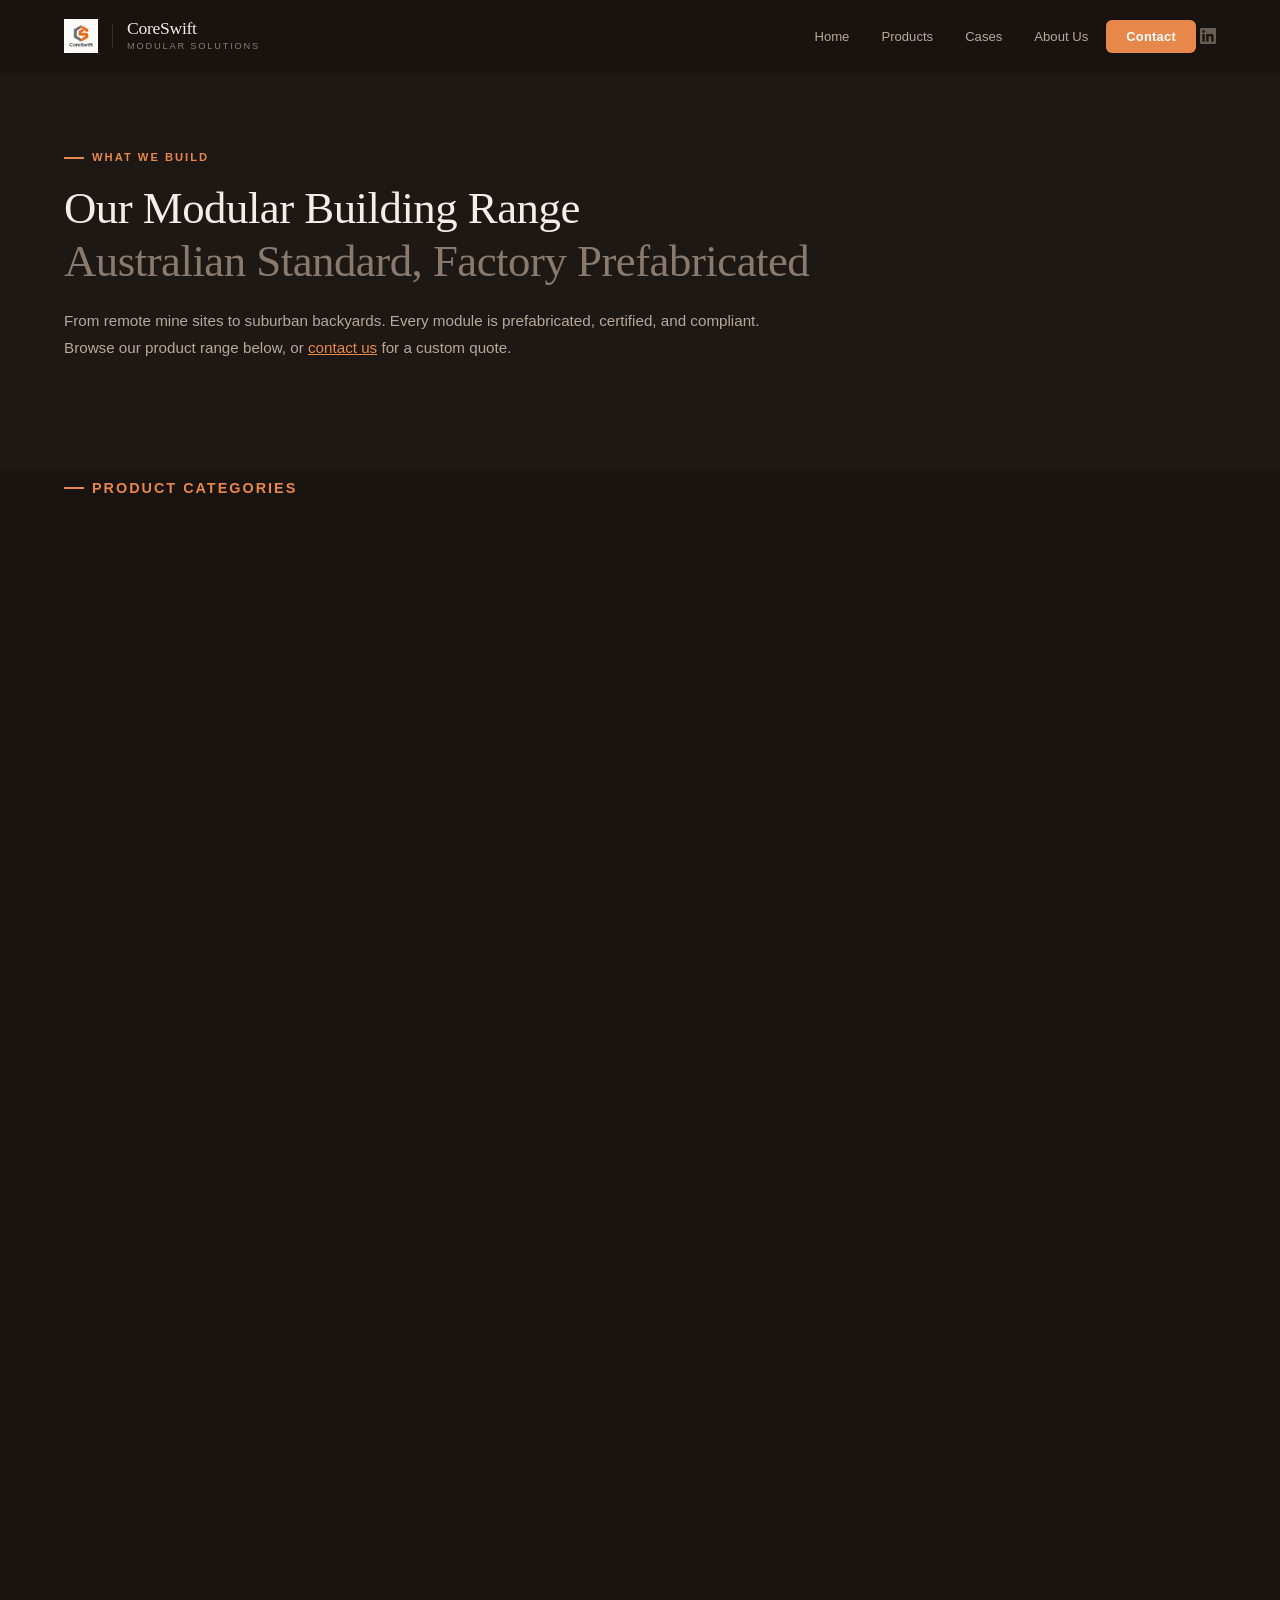
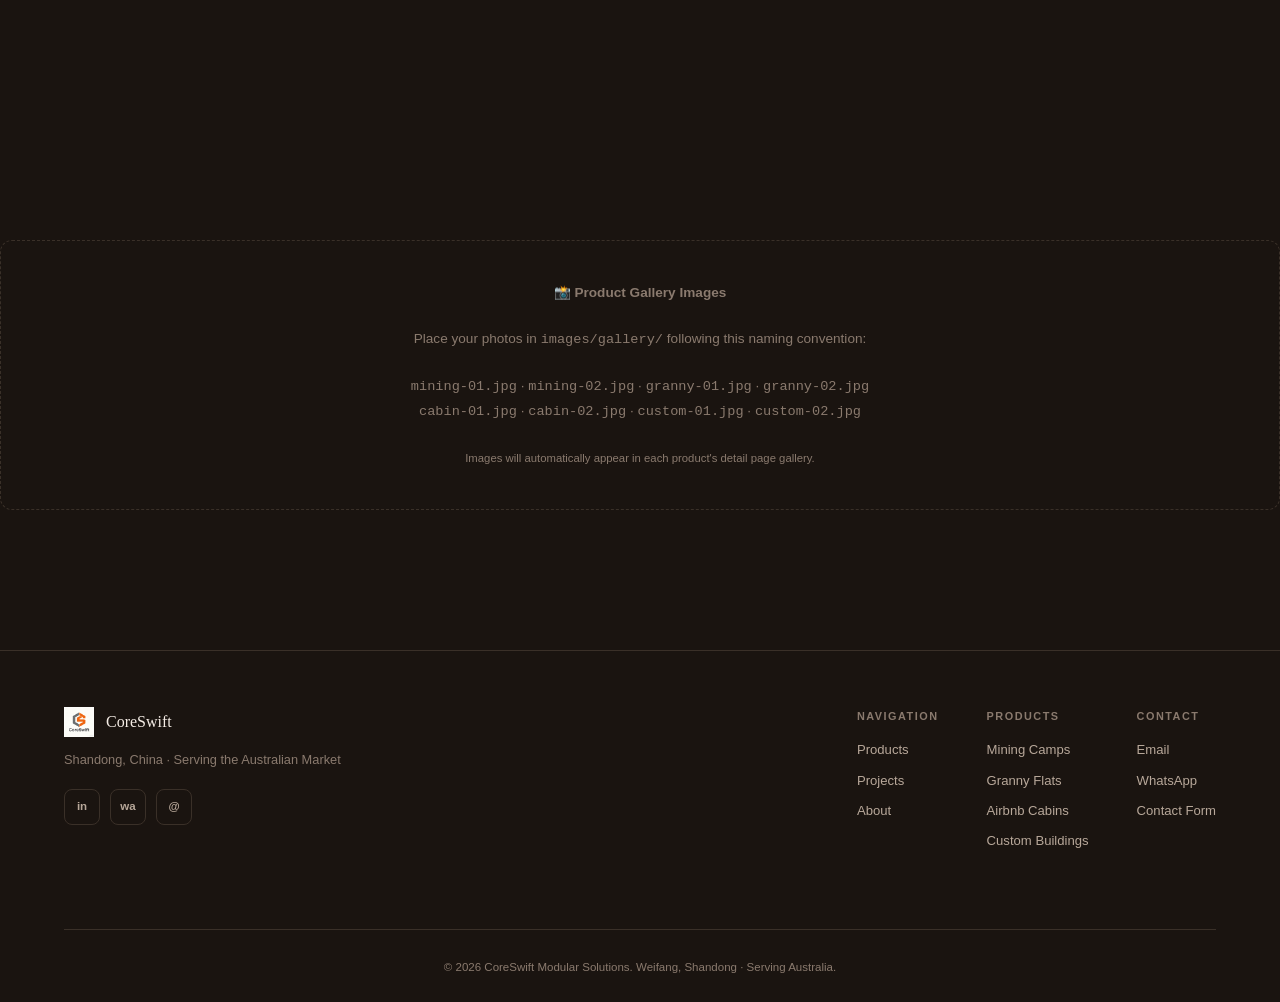
<file: products.html>
﻿<!DOCTYPE html>
<html lang="en">
<head>
  <meta charset="UTF-8">
  <meta name="viewport" content="width=device-width, initial-scale=1.0">
  <meta name="description" content="Explore our modular building range: mining camps, granny flats, Airbnb cabins, and custom transportable buildings. Australian standard, factory prefabricated.">
  <title>Modular Building Products | CoreSwift</title>
  <link rel="stylesheet" href="css/style.min.css">
  <link rel="icon" type="image/png" sizes="32x32" href="images/favicon-32x32.png">
  <link rel="icon" type="image/png" sizes="16x16" href="images/favicon-16x16.png">
  <link rel="apple-touch-icon" sizes="180x180" href="images/apple-touch-icon.png">
  <style>
    .products-hero { padding: 140px 0 60px; background: var(--bg-section); }
    .products-hero h1 { font-family: var(--font-display); font-size: 2.8rem; }
    .gallery-dir-note { text-align:center; padding:40px; color:var(--text-dim); font-size:0.85rem; border:1px dashed var(--border); border-radius:12px; margin:40px 0; }
  </style>

  <!-- Open Graph -->
  <meta property='og:title' content='Modular Building Products | CoreSwift'>
  <meta property='og:description' content='Explore our modular building range: mining camps, granny flats, Airbnb cabins, and custom transportable buildings. Australian standard, factory prefabricated.'>
  <meta property='og:image' content='https://coreswiftmodular.com/images/og-image.svg'>
  <meta property='og:url' content='https://coreswiftmodular.com/products.html'>
  <meta property='og:type' content='website'>
  <meta property='og:site_name' content='CoreSwift Modular'>
  <meta property='og:locale' content='en_AU'>
  <!-- Twitter Card -->
  <meta name='twitter:card' content='summary_large_image'>
  <meta name='twitter:title' content='Modular Building Products | CoreSwift'>
  <meta name='twitter:description' content='Explore our modular building range: mining camps, granny flats, Airbnb cabins, and custom transportable buildings. Australian standard, factory prefabricated.'>
  <meta name='twitter:image' content='https://coreswiftmodular.com/images/og-image.svg'>
<script type="application/ld+json">
{
  "@context": "https://schema.org",
  "@type": "ItemList",
  "itemListElement": [
    {
      "@type": "ListItem",
      "position": 1,
      "url": "https://coreswiftmodular.com/product-detail.html?type=mining",
      "item": {
        "@type": "Product",
        "name": "Modular Mine Camp",
        "image": { "@type": "ImageObject", "url": "https://coreswiftmodular.com/images/logo.png", "width": 512, "height": 512 },
        "description": "FIFO accommodation villages engineered for Pilbara and Bowen Basin conditions. Single quarters, ensuite pods, mess facilities.",
        "category": "Modular Building",
        "manufacturer": { "@type": "Organization", "name": "CoreSwift Modular" }
      }
    },
    {
      "@type": "ListItem",
      "position": 2,
      "url": "https://coreswiftmodular.com/product-detail.html?type=granny",
      "item": {
        "@type": "Product",
        "name": "Granny Flat",
        "image": { "@type": "ImageObject", "url": "https://coreswiftmodular.com/images/logo.png", "width": 512, "height": 512 },
        "description": "Compliant with NSW CDC and VIC VC253/282 reforms. 60sqm designs eligible for exempt development.",
        "category": "Modular Building",
        "manufacturer": { "@type": "Organization", "name": "CoreSwift Modular" }
      }
    },
    {
      "@type": "ListItem",
      "position": 3,
      "url": "https://coreswiftmodular.com/product-detail.html?type=cabin",
      "item": {
        "@type": "Product",
        "name": "Airbnb Cabin",
        "image": { "@type": "ImageObject", "url": "https://coreswiftmodular.com/images/logo.png", "width": 512, "height": 512 },
        "description": "Off-grid cabins for tourism operators. Solar, rainwater and battery-ready. Studio to 2-bedroom configurations.",
        "category": "Modular Building",
        "manufacturer": { "@type": "Organization", "name": "CoreSwift Modular" }
      }
    },
    {
      "@type": "ListItem",
      "position": 4,
      "url": "https://coreswiftmodular.com/product-detail.html?type=custom",
      "item": {
        "@type": "Product",
        "name": "Custom Modular Building",
        "image": { "@type": "ImageObject", "url": "https://coreswiftmodular.com/images/logo.png", "width": 512, "height": 512 },
        "description": "Site offices, medical clinics, classrooms. Custom-designed transportable buildings engineered to Australian standards.",
        "category": "Modular Building",
        "manufacturer": { "@type": "Organization", "name": "CoreSwift Modular" }
      }
    }
  ]
}
</script>
</head>
<body>

    <!-- ===== Navigation ===== -->
  <nav id="navbar">
    <div class="container">
      <a href="index.html" class="logo-wrap">
        <img src="images/logo.png" alt="CoreSwift" class="logo-img">
        <div class="logo-divider"></div>
        <div class="logo-text-side">
          <span class="logo-brand">CoreSwift</span>
          <span class="logo-tagline">Modular Solutions</span>
        </div>
      </a>
      <ul class="nav-links" id="navLinks">
        <li><a href="index.html" data-page="index">Home</a></li>
        <li><a href="products.html" data-page="products">Products</a></li>
        <li><a href="cases.html" data-page="cases">Cases</a></li>
        <li><a href="about.html" data-page="about">About Us</a></li>
        <li><a href="contact.html" class="btn">Contact</a></li>
        <li><a href="https://www.linkedin.com/in/jack-jun-yi-li-b82a6b382" target="_blank" class="nav-social" title="LinkedIn">
          <svg width="16" height="16" viewBox="0 0 24 24" fill="currentColor"><path d="M20.447 20.452h-3.554v-5.569c0-1.328-.027-3.037-1.852-3.037-1.853 0-2.136 1.445-2.136 2.939v5.667H9.351V9h3.414v1.561h.046c.477-.9 1.637-1.85 3.37-1.85 3.601 0 4.267 2.37 4.267 5.455v6.286zM5.337 7.433a2.062 2.062 0 01-2.063-2.065 2.064 2.064 0 112.063 2.065zm1.782 13.019H3.555V9h3.564v11.452zM22.225 0H1.771C.792 0 0 .774 0 1.729v20.542C0 23.227.792 24 1.771 24h20.451C23.2 24 24 23.227 24 22.271V1.729C24 .774 23.2 0 22.222 0h.003z"/></svg>
        </a>
      </ul>
      <button class="mobile-toggle" id="mobileToggle" onclick="toggleNav()" aria-label="Menu">
        <span></span><span></span><span></span>
      </button>
    </div>
  </nav>

  <!-- ===== Products Hero ===== -->
  <section class="products-hero">
    <div class="container">
      <div class="section-label">What We Build</div>
      <h1 class="section-title">Our Modular Building Range<br><span style="color:var(--text-dim);">Australian Standard, Factory Prefabricated</span></h1>
      <p class="section-sub">From remote mine sites to suburban backyards. Every module is prefabricated, certified, and compliant. Browse our product range below, or <a href="contact.html" style="color:var(--accent);">contact us</a> for a custom quote.</p>
    </div>
  </section>

  <!-- ===== Product Categories ===== -->
  <section class="section" style="padding-top:0;">
    <div class="container">
      <h2 class="section-label" style="font-size:0.9rem;color:var(--accent);font-weight:600;margin-bottom:20px;">Product Categories</h2>
        <a href="product-detail.html?type=mining" class="product-card pcard-mining animate-in" style="text-decoration:none;">
          <div class="product-card-main">
            <div class="product-img-wrap"><img src="images/products/mining.svg" alt="Mine Camp" class="product-img"></div>
            <span class="preview-label">View Details →</span>
          </div>
          <div class="product-card-content">
            <h4>Mining Camps</h4>
            <p>Modular mine camp accommodation: fully self-contained FIFO villages engineered for extreme remote conditions in the Pilbara, Bowen Basin, and beyond.</p>
            <div class="product-tags">
              <span>Class 3 NCC</span>
              <span>Remote Grade</span>
              <span>Ensuite Pods</span>
              <span>Mess Halls</span>
            </div>
          </div>
        </a>

        <a href="product-detail.html?type=granny" class="product-card pcard-granny animate-in" style="text-decoration:none;">
          <div class="product-card-main">
            <div class="product-img-wrap"><img src="images/products/granny.svg" alt="Granny Flat" class="product-img"></div>
            <span class="preview-label">View Details →</span>
          </div>
          <div class="product-card-content">
            <h4>Granny Flats</h4>
            <p>Prefab granny flat Australia designs compliant with NSW CDC and VIC VC253/282 reforms. 60m2 designs eligible for exempt development.</p>
            <div class="product-tags">
              <span>CDC Compliant</span>
              <span>60m² Design</span>
              <span>VIC & NSW</span>
              <span>Separate Entry</span>
            </div>
          </div>
        </a>

        <a href="product-detail.html?type=cabin" class="product-card pcard-cabin animate-in" style="text-decoration:none;">
          <div class="product-card-main">
            <div class="product-img-wrap"><img src="images/products/cabin.svg" alt="Airbnb Cabin" class="product-img"></div>
            <span class="preview-label">View Details →</span>
          </div>
          <div class="product-card-content">
            <h4>Airbnb Cabins</h4>
            <p>Modular airbnb cabin designs for remote tourism properties. Studio to 2-bed with optional solar, rainwater, and battery systems.</p>
            <div class="product-tags">
              <span>Off-Grid Ready</span>
              <span>Turnkey</span>
              <span>Custom Finishes</span>
              <span>Solar Optional</span>
            </div>
          </div>
        </a>

        <a href="product-detail.html?type=custom" class="product-card pcard-custom animate-in" style="text-decoration:none;">
          <div class="product-card-main">
            <div class="product-img-wrap"><img src="images/products/custom.svg" alt="Custom Building" class="product-img"></div>
            <span class="preview-label">View Details →</span>
          </div>
          <div class="product-card-content">
            <h4>Custom Buildings</h4>
            <p>Custom modular buildings Australia: site offices, medical clinics, school classrooms, or any custom commercial module. Engineered to your specifications.</p>
            <div class="product-tags">
              <span>Custom Design</span>
              <span>Commercial Grade</span>
              <span>Small Orders OK</span>
              <span>Engineered to Spec</span>
            </div>
          </div>
        </a>
      </div>

      <!-- Gallery image placeholder info -->
      <div class="gallery-dir-note">
        <strong>📸 Product Gallery Images</strong><br><br>
        Place your photos in <code>images/gallery/</code> following this naming convention:<br><br>
        <code>mining-01.jpg</code> · <code>mining-02.jpg</code> · <code>granny-01.jpg</code> · <code>granny-02.jpg</code><br>
        <code>cabin-01.jpg</code> · <code>cabin-02.jpg</code> · <code>custom-01.jpg</code> · <code>custom-02.jpg</code><br><br>
        <small style="color:var(--text-dim);">Images will automatically appear in each product's detail page gallery.</small>
      </div>
    </div>
  </section>

  <!-- ===== Footer ===== -->
  <footer>
    <div class="container">
      <div class="footer-left">
        <div class="footer-logo-row">
          <img src="images/logo.png" alt="CoreSwift">
          <span class="footer-brand-name">CoreSwift</span>
        </div>
        <p>Shandong, China · Serving the Australian Market</p>
        <div class="footer-social-row">
          <a href="https://www.linkedin.com/in/jack-jun-yi-li-b82a6b382" target="_blank" class="footer-social-btn" title="LinkedIn">in</a>
          <a href="https://wa.me/8615094999991" target="_blank" class="footer-social-btn" title="WhatsApp">wa</a>
          <a href="mailto:jackvmeihousing@hotmail.com" class="footer-social-btn" title="Email">@</a>
        </div>
      </div>
      <div class="footer-right">
        <div class="footer-col">
          <h4>Navigation</h4>
          <a href="products.html">Products</a>
          <a href="cases.html">Projects</a>
          <a href="about.html">About</a>
        </div>
        <div class="footer-col">
          <h4>Products</h4>
          <a href="product-detail.html?type=mining">Mining Camps</a>
          <a href="product-detail.html?type=granny">Granny Flats</a>
          <a href="product-detail.html?type=cabin">Airbnb Cabins</a>
          <a href="product-detail.html?type=custom">Custom Buildings</a>
        </div>
        <div class="footer-col">
          <h4>Contact</h4>
          <a href="mailto:jackvmeihousing@hotmail.com">Email</a>
          <a href="https://wa.me/8615094999991">WhatsApp</a>
          <a href="contact.html">Contact Form</a>
        </div>
      </div>
      <div class="footer-bottom">
        &copy; 2026 CoreSwift Modular Solutions. Weifang, Shandong · Serving Australia.
      </div>
    </div>
  </footer>

  <script src="js/main.min.js"></script>
</body>
</html>
</file>
<file: assets/index-BGc7lVkx.css>
@import"https://fonts.googleapis.com/css2?family=Inter:wght@400;500;600;700;800&display=swap";*,:before,:after{--tw-border-spacing-x: 0;--tw-border-spacing-y: 0;--tw-translate-x: 0;--tw-translate-y: 0;--tw-rotate: 0;--tw-skew-x: 0;--tw-skew-y: 0;--tw-scale-x: 1;--tw-scale-y: 1;--tw-pan-x: ;--tw-pan-y: ;--tw-pinch-zoom: ;--tw-scroll-snap-strictness: proximity;--tw-gradient-from-position: ;--tw-gradient-via-position: ;--tw-gradient-to-position: ;--tw-ordinal: ;--tw-slashed-zero: ;--tw-numeric-figure: ;--tw-numeric-spacing: ;--tw-numeric-fraction: ;--tw-ring-inset: ;--tw-ring-offset-width: 0px;--tw-ring-offset-color: #fff;--tw-ring-color: rgb(59 130 246 / .5);--tw-ring-offset-shadow: 0 0 #0000;--tw-ring-shadow: 0 0 #0000;--tw-shadow: 0 0 #0000;--tw-shadow-colored: 0 0 #0000;--tw-blur: ;--tw-brightness: ;--tw-contrast: ;--tw-grayscale: ;--tw-hue-rotate: ;--tw-invert: ;--tw-saturate: ;--tw-sepia: ;--tw-drop-shadow: ;--tw-backdrop-blur: ;--tw-backdrop-brightness: ;--tw-backdrop-contrast: ;--tw-backdrop-grayscale: ;--tw-backdrop-hue-rotate: ;--tw-backdrop-invert: ;--tw-backdrop-opacity: ;--tw-backdrop-saturate: ;--tw-backdrop-sepia: ;--tw-contain-size: ;--tw-contain-layout: ;--tw-contain-paint: ;--tw-contain-style: }::backdrop{--tw-border-spacing-x: 0;--tw-border-spacing-y: 0;--tw-translate-x: 0;--tw-translate-y: 0;--tw-rotate: 0;--tw-skew-x: 0;--tw-skew-y: 0;--tw-scale-x: 1;--tw-scale-y: 1;--tw-pan-x: ;--tw-pan-y: ;--tw-pinch-zoom: ;--tw-scroll-snap-strictness: proximity;--tw-gradient-from-position: ;--tw-gradient-via-position: ;--tw-gradient-to-position: ;--tw-ordinal: ;--tw-slashed-zero: ;--tw-numeric-figure: ;--tw-numeric-spacing: ;--tw-numeric-fraction: ;--tw-ring-inset: ;--tw-ring-offset-width: 0px;--tw-ring-offset-color: #fff;--tw-ring-color: rgb(59 130 246 / .5);--tw-ring-offset-shadow: 0 0 #0000;--tw-ring-shadow: 0 0 #0000;--tw-shadow: 0 0 #0000;--tw-shadow-colored: 0 0 #0000;--tw-blur: ;--tw-brightness: ;--tw-contrast: ;--tw-grayscale: ;--tw-hue-rotate: ;--tw-invert: ;--tw-saturate: ;--tw-sepia: ;--tw-drop-shadow: ;--tw-backdrop-blur: ;--tw-backdrop-brightness: ;--tw-backdrop-contrast: ;--tw-backdrop-grayscale: ;--tw-backdrop-hue-rotate: ;--tw-backdrop-invert: ;--tw-backdrop-opacity: ;--tw-backdrop-saturate: ;--tw-backdrop-sepia: ;--tw-contain-size: ;--tw-contain-layout: ;--tw-contain-paint: ;--tw-contain-style: }*,:before,:after{box-sizing:border-box;border-width:0;border-style:solid;border-color:#e5e7eb}:before,:after{--tw-content: ""}html,:host{line-height:1.5;-webkit-text-size-adjust:100%;-moz-tab-size:4;-o-tab-size:4;tab-size:4;font-family:ui-sans-serif,system-ui,sans-serif,"Apple Color Emoji","Segoe UI Emoji",Segoe UI Symbol,"Noto Color Emoji";font-feature-settings:normal;font-variation-settings:normal;-webkit-tap-highlight-color:transparent}body{margin:0;line-height:inherit}hr{height:0;color:inherit;border-top-width:1px}abbr:where([title]){-webkit-text-decoration:underline dotted;text-decoration:underline dotted}h1,h2,h3,h4,h5,h6{font-size:inherit;font-weight:inherit}a{color:inherit;text-decoration:inherit}b,strong{font-weight:bolder}code,kbd,samp,pre{font-family:ui-monospace,SFMono-Regular,Menlo,Monaco,Consolas,Liberation Mono,Courier New,monospace;font-feature-settings:normal;font-variation-settings:normal;font-size:1em}small{font-size:80%}sub,sup{font-size:75%;line-height:0;position:relative;vertical-align:baseline}sub{bottom:-.25em}sup{top:-.5em}table{text-indent:0;border-color:inherit;border-collapse:collapse}button,input,optgroup,select,textarea{font-family:inherit;font-feature-settings:inherit;font-variation-settings:inherit;font-size:100%;font-weight:inherit;line-height:inherit;letter-spacing:inherit;color:inherit;margin:0;padding:0}button,select{text-transform:none}button,input:where([type=button]),input:where([type=reset]),input:where([type=submit]){-webkit-appearance:button;background-color:transparent;background-image:none}:-moz-focusring{outline:auto}:-moz-ui-invalid{box-shadow:none}progress{vertical-align:baseline}::-webkit-inner-spin-button,::-webkit-outer-spin-button{height:auto}[type=search]{-webkit-appearance:textfield;outline-offset:-2px}::-webkit-search-decoration{-webkit-appearance:none}::-webkit-file-upload-button{-webkit-appearance:button;font:inherit}summary{display:list-item}blockquote,dl,dd,h1,h2,h3,h4,h5,h6,hr,figure,p,pre{margin:0}fieldset{margin:0;padding:0}legend{padding:0}ol,ul,menu{list-style:none;margin:0;padding:0}dialog{padding:0}textarea{resize:vertical}input::-moz-placeholder,textarea::-moz-placeholder{opacity:1;color:#9ca3af}input::placeholder,textarea::placeholder{opacity:1;color:#9ca3af}button,[role=button]{cursor:pointer}:disabled{cursor:default}img,svg,video,canvas,audio,iframe,embed,object{display:block;vertical-align:middle}img,video{max-width:100%;height:auto}[hidden]:where(:not([hidden=until-found])){display:none}:root{--deep-navy: #1A1F2E;--primary-blue: #2B3A5C;--brand-orange: #E86824;--brand-orange-dark: #D55A1A;--warm-white: #F5F3EF;--light-gray: #E8E6E1;--medium-gray: #8A8680;--charcoal: #3D3B38;--pure-white: #FFFFFF;--alert-red: #D4483A;--success-green: #4A8C6F;--soft-blue: #4A6FA5;--background: 0 0% 100%;--foreground: 240 10% 3.9%;--card: 0 0% 100%;--card-foreground: 240 10% 3.9%;--popover: 0 0% 100%;--popover-foreground: 240 10% 3.9%;--primary: 240 5.9% 10%;--primary-foreground: 0 0% 98%;--secondary: 240 4.8% 95.9%;--secondary-foreground: 240 5.9% 10%;--muted: 240 4.8% 95.9%;--muted-foreground: 240 3.8% 46.1%;--accent: 240 4.8% 95.9%;--accent-foreground: 240 5.9% 10%;--destructive: 0 84.2% 60.2%;--destructive-foreground: 0 0% 98%;--border: 240 5.9% 90%;--input: 240 5.9% 90%;--ring: 240 5.9% 10%;--radius: .5rem}html{scroll-behavior:smooth}body{font-family:Inter,system-ui,sans-serif;color:var(--charcoal);background:var(--warm-white);-webkit-font-smoothing:antialiased;-moz-osx-font-smoothing:grayscale}*{border-color:hsl(var(--border))}.container-main{margin-left:auto;margin-right:auto;max-width:1280px;padding-left:5vw;padding-right:5vw}.section-label{display:flex;align-items:center;gap:.75rem;font-size:11px;font-weight:700;text-transform:uppercase;letter-spacing:.08em;--tw-text-opacity: 1;color:rgb(232 104 36 / var(--tw-text-opacity, 1))}.section-label:before{content:"";height:.125rem;width:1.25rem;--tw-bg-opacity: 1;background-color:rgb(232 104 36 / var(--tw-bg-opacity, 1))}.btn-primary{display:inline-flex;align-items:center;justify-content:center;border-radius:.25rem;--tw-bg-opacity: 1;background-color:rgb(232 104 36 / var(--tw-bg-opacity, 1));padding:.875rem 2rem;font-size:11px;font-weight:700;text-transform:uppercase;letter-spacing:.08em;--tw-text-opacity: 1;color:rgb(255 255 255 / var(--tw-text-opacity, 1));transition-property:all;transition-timing-function:cubic-bezier(.4,0,.2,1);transition-duration:.2s;animation-duration:.2s}.btn-primary:hover{--tw-translate-y: -.125rem;transform:translate(var(--tw-translate-x),var(--tw-translate-y)) rotate(var(--tw-rotate)) skew(var(--tw-skew-x)) skewY(var(--tw-skew-y)) scaleX(var(--tw-scale-x)) scaleY(var(--tw-scale-y));--tw-bg-opacity: 1;background-color:rgb(213 90 26 / var(--tw-bg-opacity, 1));--tw-shadow: 0 4px 12px rgba(232,104,36,.3);--tw-shadow-colored: 0 4px 12px var(--tw-shadow-color);box-shadow:var(--tw-ring-offset-shadow, 0 0 #0000),var(--tw-ring-shadow, 0 0 #0000),var(--tw-shadow)}.btn-secondary{display:inline-flex;align-items:center;justify-content:center;border-radius:.25rem;border-width:2px;--tw-border-opacity: 1;border-color:rgb(232 104 36 / var(--tw-border-opacity, 1));padding:.875rem 2rem;font-size:11px;font-weight:700;text-transform:uppercase;letter-spacing:.08em;--tw-text-opacity: 1;color:rgb(232 104 36 / var(--tw-text-opacity, 1));transition-property:all;transition-timing-function:cubic-bezier(.4,0,.2,1);transition-duration:.2s;animation-duration:.2s}.btn-secondary:hover{--tw-bg-opacity: 1;background-color:rgb(232 104 36 / var(--tw-bg-opacity, 1));--tw-text-opacity: 1;color:rgb(255 255 255 / var(--tw-text-opacity, 1))}.text-link{display:inline-flex;align-items:center;gap:.5rem;font-size:.875rem;line-height:1.25rem;font-weight:600;--tw-text-opacity: 1;color:rgb(232 104 36 / var(--tw-text-opacity, 1));transition-property:all;transition-timing-function:cubic-bezier(.4,0,.2,1);transition-duration:.2s;animation-duration:.2s}.text-link:hover svg{--tw-translate-x: .25rem;transform:translate(var(--tw-translate-x),var(--tw-translate-y)) rotate(var(--tw-rotate)) skew(var(--tw-skew-x)) skewY(var(--tw-skew-y)) scaleX(var(--tw-scale-x)) scaleY(var(--tw-scale-y))}.sr-only{position:absolute;width:1px;height:1px;padding:0;margin:-1px;overflow:hidden;clip:rect(0,0,0,0);white-space:nowrap;border-width:0}.pointer-events-none{pointer-events:none}.visible{visibility:visible}.invisible{visibility:hidden}.fixed{position:fixed}.absolute{position:absolute}.relative{position:relative}.inset-0{inset:0}.inset-x-0{left:0;right:0}.inset-y-0{top:0;bottom:0}.-bottom-1{bottom:-.25rem}.-bottom-12{bottom:-3rem}.-left-12{left:-3rem}.-right-1{right:-.25rem}.-right-12{right:-3rem}.-top-1{top:-.25rem}.-top-12{top:-3rem}.bottom-0{bottom:0}.bottom-6{bottom:1.5rem}.left-0{left:0}.left-1\/2{left:50%}.left-2{left:.5rem}.left-6{left:1.5rem}.left-\[12\.5\%\]{left:12.5%}.left-\[50\%\]{left:50%}.right-0{right:0}.right-1{right:.25rem}.right-2{right:.5rem}.right-3{right:.75rem}.right-4{right:1rem}.right-6{right:1.5rem}.right-\[12\.5\%\]{right:12.5%}.top-0{top:0}.top-1\.5{top:.375rem}.top-1\/2{top:50%}.top-3\.5{top:.875rem}.top-4{top:1rem}.top-6{top:1.5rem}.top-\[1px\]{top:1px}.top-\[50\%\]{top:50%}.top-\[60\%\]{top:60%}.top-full{top:100%}.isolate{isolation:isolate}.z-10{z-index:10}.z-20{z-index:20}.z-50{z-index:50}.z-\[1\]{z-index:1}.z-\[2\]{z-index:2}.z-\[60\]{z-index:60}.order-first{order:-9999}.order-last{order:9999}.col-start-2{grid-column-start:2}.row-span-2{grid-row:span 2 / span 2}.row-start-1{grid-row-start:1}.\!m-0{margin:0!important}.-mx-1{margin-left:-.25rem;margin-right:-.25rem}.-my-2{margin-top:-.5rem;margin-bottom:-.5rem}.mx-2{margin-left:.5rem;margin-right:.5rem}.mx-3\.5{margin-left:.875rem;margin-right:.875rem}.mx-auto{margin-left:auto;margin-right:auto}.my-0{margin-top:0;margin-bottom:0}.my-0\.5{margin-top:.125rem;margin-bottom:.125rem}.my-1{margin-top:.25rem;margin-bottom:.25rem}.-ml-4{margin-left:-1rem}.-mt-4{margin-top:-1rem}.mb-1{margin-bottom:.25rem}.mb-10{margin-bottom:2.5rem}.mb-12{margin-bottom:3rem}.mb-16{margin-bottom:4rem}.mb-2{margin-bottom:.5rem}.mb-3{margin-bottom:.75rem}.mb-4{margin-bottom:1rem}.mb-5{margin-bottom:1.25rem}.mb-6{margin-bottom:1.5rem}.mb-8{margin-bottom:2rem}.ml-1{margin-left:.25rem}.ml-4{margin-left:1rem}.ml-auto{margin-left:auto}.mt-0\.5{margin-top:.125rem}.mt-1{margin-top:.25rem}.mt-1\.5{margin-top:.375rem}.mt-12{margin-top:3rem}.mt-16{margin-top:4rem}.mt-2{margin-top:.5rem}.mt-3{margin-top:.75rem}.mt-4{margin-top:1rem}.mt-auto{margin-top:auto}.line-clamp-1{overflow:hidden;display:-webkit-box;-webkit-box-orient:vertical;-webkit-line-clamp:1}.line-clamp-2{overflow:hidden;display:-webkit-box;-webkit-box-orient:vertical;-webkit-line-clamp:2}.block{display:block}.inline-block{display:inline-block}.flex{display:flex}.inline-flex{display:inline-flex}.table{display:table}.table-caption{display:table-caption}.table-cell{display:table-cell}.table-row{display:table-row}.grid{display:grid}.hidden{display:none}.aspect-\[16\/10\]{aspect-ratio:16/10}.aspect-\[4\/3\]{aspect-ratio:4/3}.aspect-square{aspect-ratio:1 / 1}.aspect-video{aspect-ratio:16 / 9}.size-10{width:2.5rem;height:2.5rem}.size-2{width:.5rem;height:.5rem}.size-2\.5{width:.625rem;height:.625rem}.size-3{width:.75rem;height:.75rem}.size-3\.5{width:.875rem;height:.875rem}.size-4{width:1rem;height:1rem}.size-6{width:1.5rem;height:1.5rem}.size-7{width:1.75rem;height:1.75rem}.size-8{width:2rem;height:2rem}.size-9{width:2.25rem;height:2.25rem}.size-auto{width:auto;height:auto}.size-full{width:100%;height:100%}.h-0\.5{height:.125rem}.h-1\.5{height:.375rem}.h-10{height:2.5rem}.h-12{height:3rem}.h-14{height:3.5rem}.h-2{height:.5rem}.h-2\.5{height:.625rem}.h-20{height:5rem}.h-28{height:7rem}.h-32{height:8rem}.h-4{height:1rem}.h-48{height:12rem}.h-5{height:1.25rem}.h-6{height:1.5rem}.h-7{height:1.75rem}.h-8{height:2rem}.h-9{height:2.25rem}.h-\[1\.15rem\]{height:1.15rem}.h-\[calc\(100\%-1px\)\]{height:calc(100% - 1px)}.h-\[var\(--radix-navigation-menu-viewport-height\)\]{height:var(--radix-navigation-menu-viewport-height)}.h-\[var\(--radix-select-trigger-height\)\]{height:var(--radix-select-trigger-height)}.h-auto{height:auto}.h-full{height:100%}.h-px{height:1px}.h-svh{height:100svh}.max-h-\[300px\]{max-height:300px}.min-h-0{min-height:0px}.min-h-16{min-height:4rem}.min-h-4{min-height:1rem}.min-h-\[100dvh\]{min-height:100dvh}.min-h-svh{min-height:100svh}.w-0{width:0px}.w-0\.5{width:.125rem}.w-1{width:.25rem}.w-1\.5{width:.375rem}.w-12{width:3rem}.w-14{width:3.5rem}.w-2{width:.5rem}.w-2\.5{width:.625rem}.w-3{width:.75rem}.w-3\/4{width:75%}.w-4{width:1rem}.w-5{width:1.25rem}.w-64{width:16rem}.w-72{width:18rem}.w-8{width:2rem}.w-9{width:2.25rem}.w-\[100px\]{width:100px}.w-auto{width:auto}.w-fit{width:-moz-fit-content;width:fit-content}.w-full{width:100%}.w-max{width:-moz-max-content;width:max-content}.w-px{width:1px}.min-w-0{min-width:0px}.min-w-10{min-width:2.5rem}.min-w-5{min-width:1.25rem}.min-w-8{min-width:2rem}.min-w-9{min-width:2.25rem}.min-w-\[12rem\]{min-width:12rem}.min-w-\[8rem\]{min-width:8rem}.min-w-\[var\(--radix-select-trigger-width\)\]{min-width:var(--radix-select-trigger-width)}.max-w-2xl{max-width:42rem}.max-w-3xl{max-width:48rem}.max-w-\[800px\]{max-width:800px}.max-w-\[calc\(100\%-2rem\)\]{max-width:calc(100% - 2rem)}.max-w-max{max-width:-moz-max-content;max-width:max-content}.max-w-md{max-width:28rem}.max-w-sm{max-width:24rem}.max-w-xl{max-width:36rem}.flex-1{flex:1 1 0%}.shrink-0{flex-shrink:0}.grow{flex-grow:1}.grow-0{flex-grow:0}.basis-full{flex-basis:100%}.caption-bottom{caption-side:bottom}.border-collapse{border-collapse:collapse}.origin-left{transform-origin:left}.origin-top{transform-origin:top}.-translate-x-1\/2{--tw-translate-x: -50%;transform:translate(var(--tw-translate-x),var(--tw-translate-y)) rotate(var(--tw-rotate)) skew(var(--tw-skew-x)) skewY(var(--tw-skew-y)) scaleX(var(--tw-scale-x)) scaleY(var(--tw-scale-y))}.-translate-x-px{--tw-translate-x: -1px;transform:translate(var(--tw-translate-x),var(--tw-translate-y)) rotate(var(--tw-rotate)) skew(var(--tw-skew-x)) skewY(var(--tw-skew-y)) scaleX(var(--tw-scale-x)) scaleY(var(--tw-scale-y))}.-translate-y-1\/2{--tw-translate-y: -50%;transform:translate(var(--tw-translate-x),var(--tw-translate-y)) rotate(var(--tw-rotate)) skew(var(--tw-skew-x)) skewY(var(--tw-skew-y)) scaleX(var(--tw-scale-x)) scaleY(var(--tw-scale-y))}.translate-x-\[-50\%\]{--tw-translate-x: -50%;transform:translate(var(--tw-translate-x),var(--tw-translate-y)) rotate(var(--tw-rotate)) skew(var(--tw-skew-x)) skewY(var(--tw-skew-y)) scaleX(var(--tw-scale-x)) scaleY(var(--tw-scale-y))}.translate-x-px{--tw-translate-x: 1px;transform:translate(var(--tw-translate-x),var(--tw-translate-y)) rotate(var(--tw-rotate)) skew(var(--tw-skew-x)) skewY(var(--tw-skew-y)) scaleX(var(--tw-scale-x)) scaleY(var(--tw-scale-y))}.translate-y-0\.5{--tw-translate-y: .125rem;transform:translate(var(--tw-translate-x),var(--tw-translate-y)) rotate(var(--tw-rotate)) skew(var(--tw-skew-x)) skewY(var(--tw-skew-y)) scaleX(var(--tw-scale-x)) scaleY(var(--tw-scale-y))}.translate-y-\[-50\%\]{--tw-translate-y: -50%;transform:translate(var(--tw-translate-x),var(--tw-translate-y)) rotate(var(--tw-rotate)) skew(var(--tw-skew-x)) skewY(var(--tw-skew-y)) scaleX(var(--tw-scale-x)) scaleY(var(--tw-scale-y))}.translate-y-\[calc\(-50\%_-_2px\)\]{--tw-translate-y: calc(-50% - 2px) ;transform:translate(var(--tw-translate-x),var(--tw-translate-y)) rotate(var(--tw-rotate)) skew(var(--tw-skew-x)) skewY(var(--tw-skew-y)) scaleX(var(--tw-scale-x)) scaleY(var(--tw-scale-y))}.rotate-45{--tw-rotate: 45deg;transform:translate(var(--tw-translate-x),var(--tw-translate-y)) rotate(var(--tw-rotate)) skew(var(--tw-skew-x)) skewY(var(--tw-skew-y)) scaleX(var(--tw-scale-x)) scaleY(var(--tw-scale-y))}.rotate-90{--tw-rotate: 90deg;transform:translate(var(--tw-translate-x),var(--tw-translate-y)) rotate(var(--tw-rotate)) skew(var(--tw-skew-x)) skewY(var(--tw-skew-y)) scaleX(var(--tw-scale-x)) scaleY(var(--tw-scale-y))}.transform{transform:translate(var(--tw-translate-x),var(--tw-translate-y)) rotate(var(--tw-rotate)) skew(var(--tw-skew-x)) skewY(var(--tw-skew-y)) scaleX(var(--tw-scale-x)) scaleY(var(--tw-scale-y))}@keyframes caret-blink{0%,70%,to{opacity:1}20%,50%{opacity:0}}.animate-caret-blink{animation:caret-blink 1.25s ease-out infinite}@keyframes pulse{50%{opacity:.5}}.animate-pulse{animation:pulse 2s cubic-bezier(.4,0,.6,1) infinite}@keyframes spin{to{transform:rotate(360deg)}}.animate-spin{animation:spin 1s linear infinite}.cursor-default{cursor:default}.cursor-text{cursor:text}.touch-none{touch-action:none}.select-none{-webkit-user-select:none;-moz-user-select:none;user-select:none}.resize-none{resize:none}.resize{resize:both}.scroll-my-1{scroll-margin-top:.25rem;scroll-margin-bottom:.25rem}.scroll-py-1{scroll-padding-top:.25rem;scroll-padding-bottom:.25rem}.list-disc{list-style-type:disc}.list-none{list-style-type:none}.auto-rows-min{grid-auto-rows:min-content}.grid-cols-1{grid-template-columns:repeat(1,minmax(0,1fr))}.grid-cols-2{grid-template-columns:repeat(2,minmax(0,1fr))}.grid-cols-3{grid-template-columns:repeat(3,minmax(0,1fr))}.grid-cols-\[0_1fr\]{grid-template-columns:0 1fr}.grid-rows-\[auto_auto\]{grid-template-rows:auto auto}.flex-row{flex-direction:row}.flex-col{flex-direction:column}.flex-col-reverse{flex-direction:column-reverse}.flex-wrap{flex-wrap:wrap}.place-content-center{place-content:center}.items-start{align-items:flex-start}.items-end{align-items:flex-end}.items-center{align-items:center}.items-stretch{align-items:stretch}.justify-start{justify-content:flex-start}.justify-center{justify-content:center}.justify-between{justify-content:space-between}.justify-items-start{justify-items:start}.gap-0\.5{gap:.125rem}.gap-1{gap:.25rem}.gap-1\.5{gap:.375rem}.gap-12{gap:3rem}.gap-2{gap:.5rem}.gap-2\.5{gap:.625rem}.gap-3{gap:.75rem}.gap-4{gap:1rem}.gap-6{gap:1.5rem}.gap-7{gap:1.75rem}.gap-8{gap:2rem}.gap-\[--spacing\(var\(--gap\)\)\]{gap:var(--spacing(var(--gap)))}.gap-y-0\.5{row-gap:.125rem}.space-y-0>:not([hidden])~:not([hidden]){--tw-space-y-reverse: 0;margin-top:calc(0px * calc(1 - var(--tw-space-y-reverse)));margin-bottom:calc(0px * var(--tw-space-y-reverse))}.space-y-12>:not([hidden])~:not([hidden]){--tw-space-y-reverse: 0;margin-top:calc(3rem * calc(1 - var(--tw-space-y-reverse)));margin-bottom:calc(3rem * var(--tw-space-y-reverse))}.space-y-2>:not([hidden])~:not([hidden]){--tw-space-y-reverse: 0;margin-top:calc(.5rem * calc(1 - var(--tw-space-y-reverse)));margin-bottom:calc(.5rem * var(--tw-space-y-reverse))}.space-y-3>:not([hidden])~:not([hidden]){--tw-space-y-reverse: 0;margin-top:calc(.75rem * calc(1 - var(--tw-space-y-reverse)));margin-bottom:calc(.75rem * var(--tw-space-y-reverse))}.space-y-6>:not([hidden])~:not([hidden]){--tw-space-y-reverse: 0;margin-top:calc(1.5rem * calc(1 - var(--tw-space-y-reverse)));margin-bottom:calc(1.5rem * var(--tw-space-y-reverse))}.self-start{align-self:flex-start}.self-stretch{align-self:stretch}.justify-self-end{justify-self:end}.overflow-auto{overflow:auto}.overflow-hidden{overflow:hidden}.overflow-x-auto{overflow-x:auto}.overflow-y-auto{overflow-y:auto}.overflow-x-hidden{overflow-x:hidden}.whitespace-nowrap{white-space:nowrap}.text-balance{text-wrap:balance}.break-words{overflow-wrap:break-word}.rounded{border-radius:.25rem}.rounded-\[2px\]{border-radius:2px}.rounded-\[4px\]{border-radius:4px}.rounded-\[calc\(var\(--radius\)-5px\)\]{border-radius:calc(var(--radius) - 5px)}.rounded-\[inherit\]{border-radius:inherit}.rounded-full{border-radius:9999px}.rounded-lg{border-radius:var(--radius)}.rounded-md{border-radius:calc(var(--radius) - 2px)}.rounded-none{border-radius:0}.rounded-sm{border-radius:calc(var(--radius) - 4px)}.rounded-xl{border-radius:calc(var(--radius) + 4px)}.rounded-xs{border-radius:calc(var(--radius) - 6px)}.rounded-l-md{border-top-left-radius:calc(var(--radius) - 2px);border-bottom-left-radius:calc(var(--radius) - 2px)}.rounded-r-md{border-top-right-radius:calc(var(--radius) - 2px);border-bottom-right-radius:calc(var(--radius) - 2px)}.rounded-tl-sm{border-top-left-radius:calc(var(--radius) - 4px)}.border{border-width:1px}.border-0{border-width:0px}.border-\[1\.5px\]{border-width:1.5px}.border-y{border-top-width:1px;border-bottom-width:1px}.border-b{border-bottom-width:1px}.border-l{border-left-width:1px}.border-l-4{border-left-width:4px}.border-r{border-right-width:1px}.border-t{border-top-width:1px}.border-dashed{border-style:dashed}.border-\[\#4A8C6F\]{--tw-border-opacity: 1;border-color:rgb(74 140 111 / var(--tw-border-opacity, 1))}.border-\[\#E86824\]{--tw-border-opacity: 1;border-color:rgb(232 104 36 / var(--tw-border-opacity, 1))}.border-\[\#E8E6E1\]{--tw-border-opacity: 1;border-color:rgb(232 230 225 / var(--tw-border-opacity, 1))}.border-border{border-color:hsl(var(--border))}.border-border\/50{border-color:hsl(var(--border) / .5)}.border-input{border-color:hsl(var(--input))}.border-primary{border-color:hsl(var(--primary))}.border-sidebar-border{border-color:hsl(var(--sidebar-border))}.border-transparent{border-color:transparent}.border-white\/10{border-color:#ffffff1a}.border-white\/20{border-color:#fff3}.border-l-transparent{border-left-color:transparent}.border-t-transparent{border-top-color:transparent}.bg-\[\#1A1F2E\]{--tw-bg-opacity: 1;background-color:rgb(26 31 46 / var(--tw-bg-opacity, 1))}.bg-\[\#232838\]{--tw-bg-opacity: 1;background-color:rgb(35 40 56 / var(--tw-bg-opacity, 1))}.bg-\[\#25D366\]{--tw-bg-opacity: 1;background-color:rgb(37 211 102 / var(--tw-bg-opacity, 1))}.bg-\[\#2B3A5C\]{--tw-bg-opacity: 1;background-color:rgb(43 58 92 / var(--tw-bg-opacity, 1))}.bg-\[\#4A6FA5\]{--tw-bg-opacity: 1;background-color:rgb(74 111 165 / var(--tw-bg-opacity, 1))}.bg-\[\#4A8C6F\]{--tw-bg-opacity: 1;background-color:rgb(74 140 111 / var(--tw-bg-opacity, 1))}.bg-\[\#4A8C6F\]\/10{background-color:#4a8c6f1a}.bg-\[\#8A8680\]{--tw-bg-opacity: 1;background-color:rgb(138 134 128 / var(--tw-bg-opacity, 1))}.bg-\[\#E86824\]{--tw-bg-opacity: 1;background-color:rgb(232 104 36 / var(--tw-bg-opacity, 1))}.bg-\[\#E86824\]\/10{background-color:#e868241a}.bg-\[\#E86824\]\/30{background-color:#e868244d}.bg-\[\#E8E6E1\]{--tw-bg-opacity: 1;background-color:rgb(232 230 225 / var(--tw-bg-opacity, 1))}.bg-\[\#F5F3EF\]{--tw-bg-opacity: 1;background-color:rgb(245 243 239 / var(--tw-bg-opacity, 1))}.bg-accent{background-color:hsl(var(--accent))}.bg-background{background-color:hsl(var(--background))}.bg-black\/50{background-color:#00000080}.bg-border{background-color:hsl(var(--border))}.bg-card{background-color:hsl(var(--card))}.bg-destructive{--tw-bg-opacity: 1;background-color:hsl(var(--destructive) / var(--tw-bg-opacity, 1))}.bg-foreground{background-color:hsl(var(--foreground))}.bg-input{background-color:hsl(var(--input))}.bg-muted{background-color:hsl(var(--muted))}.bg-muted\/50{background-color:hsl(var(--muted) / .5)}.bg-popover{background-color:hsl(var(--popover))}.bg-primary{background-color:hsl(var(--primary))}.bg-primary\/20{background-color:hsl(var(--primary) / .2)}.bg-secondary{background-color:hsl(var(--secondary))}.bg-sidebar{background-color:hsl(var(--sidebar-background))}.bg-sidebar-border{background-color:hsl(var(--sidebar-border))}.bg-transparent{background-color:transparent}.bg-white{--tw-bg-opacity: 1;background-color:rgb(255 255 255 / var(--tw-bg-opacity, 1))}.fill-current{fill:currentColor}.fill-foreground{fill:hsl(var(--foreground))}.fill-primary{fill:hsl(var(--primary))}.object-cover{-o-object-fit:cover;object-fit:cover}.p-0{padding:0}.p-1{padding:.25rem}.p-10{padding:2.5rem}.p-12{padding:3rem}.p-2{padding:.5rem}.p-3{padding:.75rem}.p-4{padding:1rem}.p-6{padding:1.5rem}.p-7{padding:1.75rem}.p-8{padding:2rem}.p-9{padding:2.25rem}.p-\[3px\]{padding:3px}.p-px{padding:1px}.px-1{padding-left:.25rem;padding-right:.25rem}.px-1\.5{padding-left:.375rem;padding-right:.375rem}.px-2{padding-left:.5rem;padding-right:.5rem}.px-2\.5{padding-left:.625rem;padding-right:.625rem}.px-3{padding-left:.75rem;padding-right:.75rem}.px-4{padding-left:1rem;padding-right:1rem}.px-5{padding-left:1.25rem;padding-right:1.25rem}.px-6{padding-left:1.5rem;padding-right:1.5rem}.px-\[5vw\]{padding-left:5vw;padding-right:5vw}.py-0\.5{padding-top:.125rem;padding-bottom:.125rem}.py-1{padding-top:.25rem;padding-bottom:.25rem}.py-1\.5{padding-top:.375rem;padding-bottom:.375rem}.py-16{padding-top:4rem;padding-bottom:4rem}.py-2{padding-top:.5rem;padding-bottom:.5rem}.py-20{padding-top:5rem;padding-bottom:5rem}.py-24{padding-top:6rem;padding-bottom:6rem}.py-3{padding-top:.75rem;padding-bottom:.75rem}.py-4{padding-top:1rem;padding-bottom:1rem}.py-5{padding-top:1.25rem;padding-bottom:1.25rem}.py-6{padding-top:1.5rem;padding-bottom:1.5rem}.py-8{padding-top:2rem;padding-bottom:2rem}.pb-10{padding-bottom:2.5rem}.pb-16{padding-bottom:4rem}.pb-20{padding-bottom:5rem}.pb-24{padding-bottom:6rem}.pb-3{padding-bottom:.75rem}.pb-4{padding-bottom:1rem}.pb-5{padding-bottom:1.25rem}.pl-2{padding-left:.5rem}.pl-3{padding-left:.75rem}.pl-4{padding-left:1rem}.pl-8{padding-left:2rem}.pr-1{padding-right:.25rem}.pr-2{padding-right:.5rem}.pr-2\.5{padding-right:.625rem}.pr-3{padding-right:.75rem}.pr-4{padding-right:1rem}.pr-8{padding-right:2rem}.pt-0{padding-top:0}.pt-16{padding-top:4rem}.pt-20{padding-top:5rem}.pt-3{padding-top:.75rem}.pt-32{padding-top:8rem}.pt-4{padding-top:1rem}.pt-6{padding-top:1.5rem}.pt-8{padding-top:2rem}.text-left{text-align:left}.text-center{text-align:center}.align-middle{vertical-align:middle}.font-mono{font-family:ui-monospace,SFMono-Regular,Menlo,Monaco,Consolas,Liberation Mono,Courier New,monospace}.font-sans{font-family:ui-sans-serif,system-ui,sans-serif,"Apple Color Emoji","Segoe UI Emoji",Segoe UI Symbol,"Noto Color Emoji"}.text-2xl{font-size:1.5rem;line-height:2rem}.text-3xl{font-size:1.875rem;line-height:2.25rem}.text-4xl{font-size:2.25rem;line-height:2.5rem}.text-6xl{font-size:3.75rem;line-height:1}.text-\[0\.8rem\]{font-size:.8rem}.text-\[10px\]{font-size:10px}.text-\[11px\]{font-size:11px}.text-\[9px\]{font-size:9px}.text-base{font-size:1rem;line-height:1.5rem}.text-lg{font-size:1.125rem;line-height:1.75rem}.text-sm{font-size:.875rem;line-height:1.25rem}.text-sm\/relaxed{font-size:.875rem;line-height:1.625}.text-xl{font-size:1.25rem;line-height:1.75rem}.text-xs{font-size:.75rem;line-height:1rem}.font-bold{font-weight:700}.font-extrabold{font-weight:800}.font-medium{font-weight:500}.font-normal{font-weight:400}.font-semibold{font-weight:600}.uppercase{text-transform:uppercase}.italic{font-style:italic}.tabular-nums{--tw-numeric-spacing: tabular-nums;font-variant-numeric:var(--tw-ordinal) var(--tw-slashed-zero) var(--tw-numeric-figure) var(--tw-numeric-spacing) var(--tw-numeric-fraction)}.leading-\[1\.05\]{line-height:1.05}.leading-none{line-height:1}.leading-normal{line-height:1.5}.leading-relaxed{line-height:1.625}.leading-snug{line-height:1.375}.leading-tight{line-height:1.25}.tracking-\[0\.02em\]{letter-spacing:.02em}.tracking-\[0\.05em\]{letter-spacing:.05em}.tracking-\[0\.08em\]{letter-spacing:.08em}.tracking-\[0\.12em\]{letter-spacing:.12em}.tracking-\[0\.1em\]{letter-spacing:.1em}.tracking-tight{letter-spacing:-.025em}.tracking-wider{letter-spacing:.05em}.tracking-widest{letter-spacing:.1em}.text-\[\#3D3B38\]{--tw-text-opacity: 1;color:rgb(61 59 56 / var(--tw-text-opacity, 1))}.text-\[\#3D3B38\]\/60{color:#3d3b3899}.text-\[\#3D3B38\]\/70{color:#3d3b38b3}.text-\[\#3D3B38\]\/80{color:#3d3b38cc}.text-\[\#4A8C6F\]{--tw-text-opacity: 1;color:rgb(74 140 111 / var(--tw-text-opacity, 1))}.text-\[\#8A8680\]{--tw-text-opacity: 1;color:rgb(138 134 128 / var(--tw-text-opacity, 1))}.text-\[\#E86824\]{--tw-text-opacity: 1;color:rgb(232 104 36 / var(--tw-text-opacity, 1))}.text-accent-foreground{color:hsl(var(--accent-foreground))}.text-background{color:hsl(var(--background))}.text-card-foreground{color:hsl(var(--card-foreground))}.text-current{color:currentColor}.text-destructive{--tw-text-opacity: 1;color:hsl(var(--destructive) / var(--tw-text-opacity, 1))}.text-foreground{color:hsl(var(--foreground))}.text-muted-foreground{color:hsl(var(--muted-foreground))}.text-popover-foreground{color:hsl(var(--popover-foreground))}.text-primary{color:hsl(var(--primary))}.text-primary-foreground{color:hsl(var(--primary-foreground))}.text-secondary-foreground{color:hsl(var(--secondary-foreground))}.text-sidebar-foreground{color:hsl(var(--sidebar-foreground))}.text-sidebar-foreground\/70{color:hsl(var(--sidebar-foreground) / .7)}.text-white{--tw-text-opacity: 1;color:rgb(255 255 255 / var(--tw-text-opacity, 1))}.text-white\/20{color:#fff3}.text-white\/30{color:#ffffff4d}.text-white\/40{color:#fff6}.text-white\/50{color:#ffffff80}.text-white\/60{color:#fff9}.text-white\/70{color:#ffffffb3}.text-white\/80{color:#fffc}.text-white\/90{color:#ffffffe6}.underline-offset-4{text-underline-offset:4px}.opacity-0{opacity:0}.opacity-10{opacity:.1}.opacity-50{opacity:.5}.opacity-70{opacity:.7}.opacity-80{opacity:.8}.shadow{--tw-shadow: 0 1px 3px 0 rgb(0 0 0 / .1), 0 1px 2px -1px rgb(0 0 0 / .1);--tw-shadow-colored: 0 1px 3px 0 var(--tw-shadow-color), 0 1px 2px -1px var(--tw-shadow-color);box-shadow:var(--tw-ring-offset-shadow, 0 0 #0000),var(--tw-ring-shadow, 0 0 #0000),var(--tw-shadow)}.shadow-\[0_0_0_1px_hsl\(var\(--sidebar-border\)\)\]{--tw-shadow: 0 0 0 1px hsl(var(--sidebar-border));--tw-shadow-colored: 0 0 0 1px var(--tw-shadow-color);box-shadow:var(--tw-ring-offset-shadow, 0 0 #0000),var(--tw-ring-shadow, 0 0 #0000),var(--tw-shadow)}.shadow-\[0_4px_16px_rgba\(37\,211\,102\,0\.4\)\]{--tw-shadow: 0 4px 16px rgba(37,211,102,.4);--tw-shadow-colored: 0 4px 16px var(--tw-shadow-color);box-shadow:var(--tw-ring-offset-shadow, 0 0 #0000),var(--tw-ring-shadow, 0 0 #0000),var(--tw-shadow)}.shadow-lg{--tw-shadow: 0 10px 15px -3px rgb(0 0 0 / .1), 0 4px 6px -4px rgb(0 0 0 / .1);--tw-shadow-colored: 0 10px 15px -3px var(--tw-shadow-color), 0 4px 6px -4px var(--tw-shadow-color);box-shadow:var(--tw-ring-offset-shadow, 0 0 #0000),var(--tw-ring-shadow, 0 0 #0000),var(--tw-shadow)}.shadow-md{--tw-shadow: 0 4px 6px -1px rgb(0 0 0 / .1), 0 2px 4px -2px rgb(0 0 0 / .1);--tw-shadow-colored: 0 4px 6px -1px var(--tw-shadow-color), 0 2px 4px -2px var(--tw-shadow-color);box-shadow:var(--tw-ring-offset-shadow, 0 0 #0000),var(--tw-ring-shadow, 0 0 #0000),var(--tw-shadow)}.shadow-none{--tw-shadow: 0 0 #0000;--tw-shadow-colored: 0 0 #0000;box-shadow:var(--tw-ring-offset-shadow, 0 0 #0000),var(--tw-ring-shadow, 0 0 #0000),var(--tw-shadow)}.shadow-sm{--tw-shadow: 0 1px 2px 0 rgb(0 0 0 / .05);--tw-shadow-colored: 0 1px 2px 0 var(--tw-shadow-color);box-shadow:var(--tw-ring-offset-shadow, 0 0 #0000),var(--tw-ring-shadow, 0 0 #0000),var(--tw-shadow)}.shadow-xl{--tw-shadow: 0 20px 25px -5px rgb(0 0 0 / .1), 0 8px 10px -6px rgb(0 0 0 / .1);--tw-shadow-colored: 0 20px 25px -5px var(--tw-shadow-color), 0 8px 10px -6px var(--tw-shadow-color);box-shadow:var(--tw-ring-offset-shadow, 0 0 #0000),var(--tw-ring-shadow, 0 0 #0000),var(--tw-shadow)}.shadow-xs{--tw-shadow: 0 1px 2px 0 rgb(0 0 0 / .05);--tw-shadow-colored: 0 1px 2px 0 var(--tw-shadow-color);box-shadow:var(--tw-ring-offset-shadow, 0 0 #0000),var(--tw-ring-shadow, 0 0 #0000),var(--tw-shadow)}.outline-none{outline:2px solid transparent;outline-offset:2px}.outline{outline-style:solid}.ring-0{--tw-ring-offset-shadow: var(--tw-ring-inset) 0 0 0 var(--tw-ring-offset-width) var(--tw-ring-offset-color);--tw-ring-shadow: var(--tw-ring-inset) 0 0 0 calc(0px + var(--tw-ring-offset-width)) var(--tw-ring-color);box-shadow:var(--tw-ring-offset-shadow),var(--tw-ring-shadow),var(--tw-shadow, 0 0 #0000)}.ring-ring\/50{--tw-ring-color: hsl(var(--ring) / .5)}.ring-sidebar-ring{--tw-ring-color: hsl(var(--sidebar-ring))}.ring-offset-background{--tw-ring-offset-color: hsl(var(--background))}.blur{--tw-blur: blur(8px);filter:var(--tw-blur) var(--tw-brightness) var(--tw-contrast) var(--tw-grayscale) var(--tw-hue-rotate) var(--tw-invert) var(--tw-saturate) var(--tw-sepia) var(--tw-drop-shadow)}.filter{filter:var(--tw-blur) var(--tw-brightness) var(--tw-contrast) var(--tw-grayscale) var(--tw-hue-rotate) var(--tw-invert) var(--tw-saturate) var(--tw-sepia) var(--tw-drop-shadow)}.backdrop-filter{-webkit-backdrop-filter:var(--tw-backdrop-blur) var(--tw-backdrop-brightness) var(--tw-backdrop-contrast) var(--tw-backdrop-grayscale) var(--tw-backdrop-hue-rotate) var(--tw-backdrop-invert) var(--tw-backdrop-opacity) var(--tw-backdrop-saturate) var(--tw-backdrop-sepia);backdrop-filter:var(--tw-backdrop-blur) var(--tw-backdrop-brightness) var(--tw-backdrop-contrast) var(--tw-backdrop-grayscale) var(--tw-backdrop-hue-rotate) var(--tw-backdrop-invert) var(--tw-backdrop-opacity) var(--tw-backdrop-saturate) var(--tw-backdrop-sepia)}.transition{transition-property:color,background-color,border-color,text-decoration-color,fill,stroke,opacity,box-shadow,transform,filter,backdrop-filter;transition-timing-function:cubic-bezier(.4,0,.2,1);transition-duration:.15s}.transition-\[color\,box-shadow\]{transition-property:color,box-shadow;transition-timing-function:cubic-bezier(.4,0,.2,1);transition-duration:.15s}.transition-\[left\,right\,width\]{transition-property:left,right,width;transition-timing-function:cubic-bezier(.4,0,.2,1);transition-duration:.15s}.transition-\[margin\,opacity\]{transition-property:margin,opacity;transition-timing-function:cubic-bezier(.4,0,.2,1);transition-duration:.15s}.transition-\[width\,height\,padding\]{transition-property:width,height,padding;transition-timing-function:cubic-bezier(.4,0,.2,1);transition-duration:.15s}.transition-\[width\]{transition-property:width;transition-timing-function:cubic-bezier(.4,0,.2,1);transition-duration:.15s}.transition-all{transition-property:all;transition-timing-function:cubic-bezier(.4,0,.2,1);transition-duration:.15s}.transition-colors{transition-property:color,background-color,border-color,text-decoration-color,fill,stroke;transition-timing-function:cubic-bezier(.4,0,.2,1);transition-duration:.15s}.transition-none{transition-property:none}.transition-opacity{transition-property:opacity;transition-timing-function:cubic-bezier(.4,0,.2,1);transition-duration:.15s}.transition-shadow{transition-property:box-shadow;transition-timing-function:cubic-bezier(.4,0,.2,1);transition-duration:.15s}.transition-transform{transition-property:transform;transition-timing-function:cubic-bezier(.4,0,.2,1);transition-duration:.15s}.duration-100{transition-duration:.1s}.duration-1000{transition-duration:1s}.duration-200{transition-duration:.2s}.duration-300{transition-duration:.3s}.ease-in-out{transition-timing-function:cubic-bezier(.4,0,.2,1)}.ease-linear{transition-timing-function:linear}.ease-out{transition-timing-function:cubic-bezier(0,0,.2,1)}@keyframes enter{0%{opacity:var(--tw-enter-opacity, 1);transform:translate3d(var(--tw-enter-translate-x, 0),var(--tw-enter-translate-y, 0),0) scale3d(var(--tw-enter-scale, 1),var(--tw-enter-scale, 1),var(--tw-enter-scale, 1)) rotate(var(--tw-enter-rotate, 0))}}@keyframes exit{to{opacity:var(--tw-exit-opacity, 1);transform:translate3d(var(--tw-exit-translate-x, 0),var(--tw-exit-translate-y, 0),0) scale3d(var(--tw-exit-scale, 1),var(--tw-exit-scale, 1),var(--tw-exit-scale, 1)) rotate(var(--tw-exit-rotate, 0))}}.animate-in{animation-name:enter;animation-duration:.15s;--tw-enter-opacity: initial;--tw-enter-scale: initial;--tw-enter-rotate: initial;--tw-enter-translate-x: initial;--tw-enter-translate-y: initial}.fade-in-0{--tw-enter-opacity: 0}.zoom-in-95{--tw-enter-scale: .95}.duration-100{animation-duration:.1s}.duration-1000{animation-duration:1s}.duration-200{animation-duration:.2s}.duration-300{animation-duration:.3s}.ease-in-out{animation-timing-function:cubic-bezier(.4,0,.2,1)}.ease-linear{animation-timing-function:linear}.ease-out{animation-timing-function:cubic-bezier(0,0,.2,1)}.\[--cell-size\:--spacing\(8\)\]{--cell-size: var(--spacing(8))}.selection\:bg-primary *::-moz-selection{background-color:hsl(var(--primary))}.selection\:bg-primary *::selection{background-color:hsl(var(--primary))}.selection\:text-primary-foreground *::-moz-selection{color:hsl(var(--primary-foreground))}.selection\:text-primary-foreground *::selection{color:hsl(var(--primary-foreground))}.selection\:bg-primary::-moz-selection{background-color:hsl(var(--primary))}.selection\:bg-primary::selection{background-color:hsl(var(--primary))}.selection\:text-primary-foreground::-moz-selection{color:hsl(var(--primary-foreground))}.selection\:text-primary-foreground::selection{color:hsl(var(--primary-foreground))}.file\:inline-flex::file-selector-button{display:inline-flex}.file\:h-7::file-selector-button{height:1.75rem}.file\:border-0::file-selector-button{border-width:0px}.file\:bg-transparent::file-selector-button{background-color:transparent}.file\:text-sm::file-selector-button{font-size:.875rem;line-height:1.25rem}.file\:font-medium::file-selector-button{font-weight:500}.file\:text-foreground::file-selector-button{color:hsl(var(--foreground))}.placeholder\:text-muted-foreground::-moz-placeholder{color:hsl(var(--muted-foreground))}.placeholder\:text-muted-foreground::placeholder{color:hsl(var(--muted-foreground))}.after\:absolute:after{content:var(--tw-content);position:absolute}.after\:-inset-2:after{content:var(--tw-content);inset:-.5rem}.after\:inset-y-0:after{content:var(--tw-content);top:0;bottom:0}.after\:left-1\/2:after{content:var(--tw-content);left:50%}.after\:w-1:after{content:var(--tw-content);width:.25rem}.after\:w-\[2px\]:after{content:var(--tw-content);width:2px}.after\:-translate-x-1\/2:after{content:var(--tw-content);--tw-translate-x: -50%;transform:translate(var(--tw-translate-x),var(--tw-translate-y)) rotate(var(--tw-rotate)) skew(var(--tw-skew-x)) skewY(var(--tw-skew-y)) scaleX(var(--tw-scale-x)) scaleY(var(--tw-scale-y))}.first\:rounded-l-md:first-child{border-top-left-radius:calc(var(--radius) - 2px);border-bottom-left-radius:calc(var(--radius) - 2px)}.first\:border-l:first-child{border-left-width:1px}.last\:mt-0:last-child{margin-top:0}.last\:rounded-r-md:last-child{border-top-right-radius:calc(var(--radius) - 2px);border-bottom-right-radius:calc(var(--radius) - 2px)}.last\:border-b-0:last-child{border-bottom-width:0px}.hover\:w-full:hover{width:100%}.hover\:-translate-y-1:hover{--tw-translate-y: -.25rem;transform:translate(var(--tw-translate-x),var(--tw-translate-y)) rotate(var(--tw-rotate)) skew(var(--tw-skew-x)) skewY(var(--tw-skew-y)) scaleX(var(--tw-scale-x)) scaleY(var(--tw-scale-y))}.hover\:scale-110:hover{--tw-scale-x: 1.1;--tw-scale-y: 1.1;transform:translate(var(--tw-translate-x),var(--tw-translate-y)) rotate(var(--tw-rotate)) skew(var(--tw-skew-x)) skewY(var(--tw-skew-y)) scaleX(var(--tw-scale-x)) scaleY(var(--tw-scale-y))}.hover\:gap-2:hover{gap:.5rem}.hover\:bg-\[\#2B3A5C\]:hover{--tw-bg-opacity: 1;background-color:rgb(43 58 92 / var(--tw-bg-opacity, 1))}.hover\:bg-\[\#E8E6E1\]:hover{--tw-bg-opacity: 1;background-color:rgb(232 230 225 / var(--tw-bg-opacity, 1))}.hover\:bg-accent:hover{background-color:hsl(var(--accent))}.hover\:bg-destructive\/90:hover{background-color:hsl(var(--destructive) / .9)}.hover\:bg-muted:hover{background-color:hsl(var(--muted))}.hover\:bg-muted\/50:hover{background-color:hsl(var(--muted) / .5)}.hover\:bg-primary\/90:hover{background-color:hsl(var(--primary) / .9)}.hover\:bg-secondary\/80:hover{background-color:hsl(var(--secondary) / .8)}.hover\:bg-sidebar-accent:hover{background-color:hsl(var(--sidebar-accent))}.hover\:text-\[\#E86824\]:hover{--tw-text-opacity: 1;color:rgb(232 104 36 / var(--tw-text-opacity, 1))}.hover\:text-accent-foreground:hover{color:hsl(var(--accent-foreground))}.hover\:text-foreground:hover{color:hsl(var(--foreground))}.hover\:text-muted-foreground:hover{color:hsl(var(--muted-foreground))}.hover\:text-sidebar-accent-foreground:hover{color:hsl(var(--sidebar-accent-foreground))}.hover\:text-white:hover{--tw-text-opacity: 1;color:rgb(255 255 255 / var(--tw-text-opacity, 1))}.hover\:underline:hover{text-decoration-line:underline}.hover\:opacity-100:hover{opacity:1}.hover\:shadow-\[0_0_0_1px_hsl\(var\(--sidebar-accent\)\)\]:hover{--tw-shadow: 0 0 0 1px hsl(var(--sidebar-accent));--tw-shadow-colored: 0 0 0 1px var(--tw-shadow-color);box-shadow:var(--tw-ring-offset-shadow, 0 0 #0000),var(--tw-ring-shadow, 0 0 #0000),var(--tw-shadow)}.hover\:shadow-\[0_6px_24px_rgba\(37\,211\,102\,0\.5\)\]:hover{--tw-shadow: 0 6px 24px rgba(37,211,102,.5);--tw-shadow-colored: 0 6px 24px var(--tw-shadow-color);box-shadow:var(--tw-ring-offset-shadow, 0 0 #0000),var(--tw-ring-shadow, 0 0 #0000),var(--tw-shadow)}.hover\:shadow-\[0_8px_24px_rgba\(0\,0\,0\,0\.12\)\]:hover{--tw-shadow: 0 8px 24px rgba(0,0,0,.12);--tw-shadow-colored: 0 8px 24px var(--tw-shadow-color);box-shadow:var(--tw-ring-offset-shadow, 0 0 #0000),var(--tw-ring-shadow, 0 0 #0000),var(--tw-shadow)}.hover\:shadow-lg:hover{--tw-shadow: 0 10px 15px -3px rgb(0 0 0 / .1), 0 4px 6px -4px rgb(0 0 0 / .1);--tw-shadow-colored: 0 10px 15px -3px var(--tw-shadow-color), 0 4px 6px -4px var(--tw-shadow-color);box-shadow:var(--tw-ring-offset-shadow, 0 0 #0000),var(--tw-ring-shadow, 0 0 #0000),var(--tw-shadow)}.hover\:shadow-md:hover{--tw-shadow: 0 4px 6px -1px rgb(0 0 0 / .1), 0 2px 4px -2px rgb(0 0 0 / .1);--tw-shadow-colored: 0 4px 6px -1px var(--tw-shadow-color), 0 2px 4px -2px var(--tw-shadow-color);box-shadow:var(--tw-ring-offset-shadow, 0 0 #0000),var(--tw-ring-shadow, 0 0 #0000),var(--tw-shadow)}.hover\:ring-4:hover{--tw-ring-offset-shadow: var(--tw-ring-inset) 0 0 0 var(--tw-ring-offset-width) var(--tw-ring-offset-color);--tw-ring-shadow: var(--tw-ring-inset) 0 0 0 calc(4px + var(--tw-ring-offset-width)) var(--tw-ring-color);box-shadow:var(--tw-ring-offset-shadow),var(--tw-ring-shadow),var(--tw-shadow, 0 0 #0000)}.hover\:after\:bg-sidebar-border:hover:after{content:var(--tw-content);background-color:hsl(var(--sidebar-border))}.focus\:z-10:focus{z-index:10}.focus\:border-\[\#E86824\]:focus{--tw-border-opacity: 1;border-color:rgb(232 104 36 / var(--tw-border-opacity, 1))}.focus\:bg-accent:focus{background-color:hsl(var(--accent))}.focus\:text-accent-foreground:focus{color:hsl(var(--accent-foreground))}.focus\:ring-2:focus{--tw-ring-offset-shadow: var(--tw-ring-inset) 0 0 0 var(--tw-ring-offset-width) var(--tw-ring-offset-color);--tw-ring-shadow: var(--tw-ring-inset) 0 0 0 calc(2px + var(--tw-ring-offset-width)) var(--tw-ring-color);box-shadow:var(--tw-ring-offset-shadow),var(--tw-ring-shadow),var(--tw-shadow, 0 0 #0000)}.focus\:ring-\[3px\]:focus{--tw-ring-offset-shadow: var(--tw-ring-inset) 0 0 0 var(--tw-ring-offset-width) var(--tw-ring-offset-color);--tw-ring-shadow: var(--tw-ring-inset) 0 0 0 calc(3px + var(--tw-ring-offset-width)) var(--tw-ring-color);box-shadow:var(--tw-ring-offset-shadow),var(--tw-ring-shadow),var(--tw-shadow, 0 0 #0000)}.focus\:ring-\[rgba\(232\,104\,36\,0\.15\)\]:focus{--tw-ring-color: rgba(232,104,36,.15)}.focus\:ring-ring:focus{--tw-ring-color: hsl(var(--ring))}.focus\:ring-offset-2:focus{--tw-ring-offset-width: 2px}.focus-visible\:z-10:focus-visible{z-index:10}.focus-visible\:border-ring:focus-visible{border-color:hsl(var(--ring))}.focus-visible\:outline-1:focus-visible{outline-width:1px}.focus-visible\:outline-ring:focus-visible{outline-color:hsl(var(--ring))}.focus-visible\:ring-0:focus-visible{--tw-ring-offset-shadow: var(--tw-ring-inset) 0 0 0 var(--tw-ring-offset-width) var(--tw-ring-offset-color);--tw-ring-shadow: var(--tw-ring-inset) 0 0 0 calc(0px + var(--tw-ring-offset-width)) var(--tw-ring-color);box-shadow:var(--tw-ring-offset-shadow),var(--tw-ring-shadow),var(--tw-shadow, 0 0 #0000)}.focus-visible\:ring-1:focus-visible{--tw-ring-offset-shadow: var(--tw-ring-inset) 0 0 0 var(--tw-ring-offset-width) var(--tw-ring-offset-color);--tw-ring-shadow: var(--tw-ring-inset) 0 0 0 calc(1px + var(--tw-ring-offset-width)) var(--tw-ring-color);box-shadow:var(--tw-ring-offset-shadow),var(--tw-ring-shadow),var(--tw-shadow, 0 0 #0000)}.focus-visible\:ring-2:focus-visible{--tw-ring-offset-shadow: var(--tw-ring-inset) 0 0 0 var(--tw-ring-offset-width) var(--tw-ring-offset-color);--tw-ring-shadow: var(--tw-ring-inset) 0 0 0 calc(2px + var(--tw-ring-offset-width)) var(--tw-ring-color);box-shadow:var(--tw-ring-offset-shadow),var(--tw-ring-shadow),var(--tw-shadow, 0 0 #0000)}.focus-visible\:ring-4:focus-visible{--tw-ring-offset-shadow: var(--tw-ring-inset) 0 0 0 var(--tw-ring-offset-width) var(--tw-ring-offset-color);--tw-ring-shadow: var(--tw-ring-inset) 0 0 0 calc(4px + var(--tw-ring-offset-width)) var(--tw-ring-color);box-shadow:var(--tw-ring-offset-shadow),var(--tw-ring-shadow),var(--tw-shadow, 0 0 #0000)}.focus-visible\:ring-\[3px\]:focus-visible{--tw-ring-offset-shadow: var(--tw-ring-inset) 0 0 0 var(--tw-ring-offset-width) var(--tw-ring-offset-color);--tw-ring-shadow: var(--tw-ring-inset) 0 0 0 calc(3px + var(--tw-ring-offset-width)) var(--tw-ring-color);box-shadow:var(--tw-ring-offset-shadow),var(--tw-ring-shadow),var(--tw-shadow, 0 0 #0000)}.focus-visible\:ring-destructive\/20:focus-visible{--tw-ring-color: hsl(var(--destructive) / .2)}.focus-visible\:ring-ring:focus-visible{--tw-ring-color: hsl(var(--ring))}.focus-visible\:ring-ring\/50:focus-visible{--tw-ring-color: hsl(var(--ring) / .5)}.focus-visible\:ring-offset-1:focus-visible{--tw-ring-offset-width: 1px}.active\:bg-sidebar-accent:active{background-color:hsl(var(--sidebar-accent))}.active\:text-sidebar-accent-foreground:active{color:hsl(var(--sidebar-accent-foreground))}.disabled\:pointer-events-none:disabled{pointer-events:none}.disabled\:cursor-not-allowed:disabled{cursor:not-allowed}.disabled\:opacity-50:disabled{opacity:.5}.disabled\:opacity-60:disabled{opacity:.6}.group\/menu-item:focus-within .group-focus-within\/menu-item\:opacity-100{opacity:1}.group\/menu-item:hover .group-hover\/menu-item\:opacity-100,.group:hover .group-hover\:opacity-100{opacity:1}.peer\/menu-button:hover~.peer-hover\/menu-button\:text-sidebar-accent-foreground{color:hsl(var(--sidebar-accent-foreground))}.peer:disabled~.peer-disabled\:cursor-not-allowed{cursor:not-allowed}.peer:disabled~.peer-disabled\:opacity-50{opacity:.5}.has-\[\>button\]\:ml-\[-0\.45rem\]:has(>button){margin-left:-.45rem}.has-\[\>button\]\:mr-\[-0\.45rem\]:has(>button){margin-right:-.45rem}.has-\[\>kbd\]\:ml-\[-0\.35rem\]:has(>kbd){margin-left:-.35rem}.has-\[\>kbd\]\:mr-\[-0\.35rem\]:has(>kbd){margin-right:-.35rem}.has-\[\>\[data-align\=block-end\]\]\:h-auto:has(>[data-align=block-end]){height:auto}.has-\[\>\[data-align\=block-start\]\]\:h-auto:has(>[data-align=block-start]){height:auto}.has-\[\>textarea\]\:h-auto:has(>textarea){height:auto}.has-\[\>\[data-slot\=field\]\]\:w-full:has(>[data-slot=field]){width:100%}.has-\[\>svg\]\:grid-cols-\[calc\(var\(--spacing\)\*4\)_1fr\]:has(>svg){grid-template-columns:calc(var(--spacing) * 4) 1fr}.has-\[\>\[data-align\=block-end\]\]\:flex-col:has(>[data-align=block-end]){flex-direction:column}.has-\[\>\[data-align\=block-start\]\]\:flex-col:has(>[data-align=block-start]){flex-direction:column}.has-\[\>\[data-slot\=field\]\]\:flex-col:has(>[data-slot=field]){flex-direction:column}.has-\[\>\[data-slot\=field-content\]\]\:items-start:has(>[data-slot=field-content]){align-items:flex-start}.has-\[\>\[data-slot\=button-group\]\]\:gap-2:has(>[data-slot=button-group]){gap:.5rem}.has-\[\>\[data-slot\=checkbox-group\]\]\:gap-3:has(>[data-slot=checkbox-group]){gap:.75rem}.has-\[\>\[data-slot\=radio-group\]\]\:gap-3:has(>[data-slot=radio-group]){gap:.75rem}.has-\[\>svg\]\:gap-x-3:has(>svg){-moz-column-gap:.75rem;column-gap:.75rem}.has-\[\>\[data-slot\=field\]\]\:rounded-md:has(>[data-slot=field]){border-radius:calc(var(--radius) - 2px)}.has-\[\>\[data-slot\=field\]\]\:border:has(>[data-slot=field]){border-width:1px}.has-\[\[data-slot\=input-group-control\]\:focus-visible\]\:border-ring:has([data-slot=input-group-control]:focus-visible){border-color:hsl(var(--ring))}.has-\[\[data-slot\]\[aria-invalid\=true\]\]\:border-destructive:has([data-slot][aria-invalid=true]){--tw-border-opacity: 1;border-color:hsl(var(--destructive) / var(--tw-border-opacity, 1))}.has-\[\>svg\]\:p-0:has(>svg){padding:0}.has-\[\>svg\]\:px-2:has(>svg){padding-left:.5rem;padding-right:.5rem}.has-\[\>svg\]\:px-2\.5:has(>svg){padding-left:.625rem;padding-right:.625rem}.has-\[\>svg\]\:px-3:has(>svg){padding-left:.75rem;padding-right:.75rem}.has-\[\>svg\]\:px-4:has(>svg){padding-left:1rem;padding-right:1rem}.has-\[\[data-slot\=input-group-control\]\:focus-visible\]\:ring-\[3px\]:has([data-slot=input-group-control]:focus-visible){--tw-ring-offset-shadow: var(--tw-ring-inset) 0 0 0 var(--tw-ring-offset-width) var(--tw-ring-offset-color);--tw-ring-shadow: var(--tw-ring-inset) 0 0 0 calc(3px + var(--tw-ring-offset-width)) var(--tw-ring-color);box-shadow:var(--tw-ring-offset-shadow),var(--tw-ring-shadow),var(--tw-shadow, 0 0 #0000)}.has-\[\[data-slot\=input-group-control\]\:focus-visible\]\:ring-ring\/50:has([data-slot=input-group-control]:focus-visible){--tw-ring-color: hsl(var(--ring) / .5)}.has-\[\[data-slot\]\[aria-invalid\=true\]\]\:ring-destructive\/20:has([data-slot][aria-invalid=true]){--tw-ring-color: hsl(var(--destructive) / .2)}.group\/item:has([data-slot=item-description]) .group-has-\[\[data-slot\=item-description\]\]\/item\:translate-y-0\.5{--tw-translate-y: .125rem;transform:translate(var(--tw-translate-x),var(--tw-translate-y)) rotate(var(--tw-rotate)) skew(var(--tw-skew-x)) skewY(var(--tw-skew-y)) scaleX(var(--tw-scale-x)) scaleY(var(--tw-scale-y))}.group\/item:has([data-slot=item-description]) .group-has-\[\[data-slot\=item-description\]\]\/item\:self-start{align-self:flex-start}.group\/field:has([data-orientation=horizontal]) .group-has-\[\[data-orientation\=horizontal\]\]\/field\:text-balance{text-wrap:balance}.group\/input-group:has(>input) .group-has-\[\>input\]\/input-group\:pb-2\.5{padding-bottom:.625rem}.group\/input-group:has(>input) .group-has-\[\>input\]\/input-group\:pt-2\.5{padding-top:.625rem}.aria-disabled\:pointer-events-none[aria-disabled=true]{pointer-events:none}.aria-disabled\:opacity-50[aria-disabled=true]{opacity:.5}.aria-selected\:text-muted-foreground[aria-selected=true]{color:hsl(var(--muted-foreground))}.data-\[disabled\=true\]\:pointer-events-none[data-disabled=true],.data-\[disabled\]\:pointer-events-none[data-disabled]{pointer-events:none}.data-\[vaul-drawer-direction\=bottom\]\:inset-x-0[data-vaul-drawer-direction=bottom]{left:0;right:0}.data-\[vaul-drawer-direction\=left\]\:inset-y-0[data-vaul-drawer-direction=left],.data-\[vaul-drawer-direction\=right\]\:inset-y-0[data-vaul-drawer-direction=right]{top:0;bottom:0}.data-\[vaul-drawer-direction\=top\]\:inset-x-0[data-vaul-drawer-direction=top]{left:0;right:0}.data-\[vaul-drawer-direction\=bottom\]\:bottom-0[data-vaul-drawer-direction=bottom]{bottom:0}.data-\[vaul-drawer-direction\=left\]\:left-0[data-vaul-drawer-direction=left]{left:0}.data-\[vaul-drawer-direction\=right\]\:right-0[data-vaul-drawer-direction=right]{right:0}.data-\[vaul-drawer-direction\=top\]\:top-0[data-vaul-drawer-direction=top]{top:0}.data-\[active\=true\]\:z-10[data-active=true]{z-index:10}.data-\[vaul-drawer-direction\=bottom\]\:mt-24[data-vaul-drawer-direction=bottom]{margin-top:6rem}.data-\[vaul-drawer-direction\=top\]\:mb-24[data-vaul-drawer-direction=top]{margin-bottom:6rem}.data-\[orientation\=horizontal\]\:h-1\.5[data-orientation=horizontal]{height:.375rem}.data-\[orientation\=horizontal\]\:h-full[data-orientation=horizontal]{height:100%}.data-\[orientation\=horizontal\]\:h-px[data-orientation=horizontal]{height:1px}.data-\[orientation\=vertical\]\:h-auto[data-orientation=vertical]{height:auto}.data-\[orientation\=vertical\]\:h-full[data-orientation=vertical]{height:100%}.data-\[panel-group-direction\=vertical\]\:h-px[data-panel-group-direction=vertical]{height:1px}.data-\[size\=default\]\:h-9[data-size=default]{height:2.25rem}.data-\[size\=sm\]\:h-8[data-size=sm]{height:2rem}.data-\[vaul-drawer-direction\=bottom\]\:max-h-\[80vh\][data-vaul-drawer-direction=bottom],.data-\[vaul-drawer-direction\=top\]\:max-h-\[80vh\][data-vaul-drawer-direction=top]{max-height:80vh}.data-\[orientation\=vertical\]\:min-h-44[data-orientation=vertical]{min-height:11rem}.data-\[orientation\=horizontal\]\:w-full[data-orientation=horizontal]{width:100%}.data-\[orientation\=vertical\]\:w-1\.5[data-orientation=vertical]{width:.375rem}.data-\[orientation\=vertical\]\:w-auto[data-orientation=vertical]{width:auto}.data-\[orientation\=vertical\]\:w-full[data-orientation=vertical]{width:100%}.data-\[orientation\=vertical\]\:w-px[data-orientation=vertical]{width:1px}.data-\[panel-group-direction\=vertical\]\:w-full[data-panel-group-direction=vertical]{width:100%}.data-\[vaul-drawer-direction\=left\]\:w-3\/4[data-vaul-drawer-direction=left],.data-\[vaul-drawer-direction\=right\]\:w-3\/4[data-vaul-drawer-direction=right]{width:75%}.data-\[side\=bottom\]\:translate-y-1[data-side=bottom]{--tw-translate-y: .25rem;transform:translate(var(--tw-translate-x),var(--tw-translate-y)) rotate(var(--tw-rotate)) skew(var(--tw-skew-x)) skewY(var(--tw-skew-y)) scaleX(var(--tw-scale-x)) scaleY(var(--tw-scale-y))}.data-\[side\=left\]\:-translate-x-1[data-side=left]{--tw-translate-x: -.25rem;transform:translate(var(--tw-translate-x),var(--tw-translate-y)) rotate(var(--tw-rotate)) skew(var(--tw-skew-x)) skewY(var(--tw-skew-y)) scaleX(var(--tw-scale-x)) scaleY(var(--tw-scale-y))}.data-\[side\=right\]\:translate-x-1[data-side=right]{--tw-translate-x: .25rem;transform:translate(var(--tw-translate-x),var(--tw-translate-y)) rotate(var(--tw-rotate)) skew(var(--tw-skew-x)) skewY(var(--tw-skew-y)) scaleX(var(--tw-scale-x)) scaleY(var(--tw-scale-y))}.data-\[side\=top\]\:-translate-y-1[data-side=top]{--tw-translate-y: -.25rem;transform:translate(var(--tw-translate-x),var(--tw-translate-y)) rotate(var(--tw-rotate)) skew(var(--tw-skew-x)) skewY(var(--tw-skew-y)) scaleX(var(--tw-scale-x)) scaleY(var(--tw-scale-y))}.data-\[state\=checked\]\:translate-x-\[calc\(100\%-2px\)\][data-state=checked]{--tw-translate-x: calc(100% - 2px) ;transform:translate(var(--tw-translate-x),var(--tw-translate-y)) rotate(var(--tw-rotate)) skew(var(--tw-skew-x)) skewY(var(--tw-skew-y)) scaleX(var(--tw-scale-x)) scaleY(var(--tw-scale-y))}.data-\[state\=unchecked\]\:translate-x-0[data-state=unchecked]{--tw-translate-x: 0px;transform:translate(var(--tw-translate-x),var(--tw-translate-y)) rotate(var(--tw-rotate)) skew(var(--tw-skew-x)) skewY(var(--tw-skew-y)) scaleX(var(--tw-scale-x)) scaleY(var(--tw-scale-y))}@keyframes accordion-up{0%{height:var(--radix-accordion-content-height)}to{height:0}}.data-\[state\=closed\]\:animate-accordion-up[data-state=closed]{animation:accordion-up .2s ease-out}@keyframes accordion-down{0%{height:0}to{height:var(--radix-accordion-content-height)}}.data-\[state\=open\]\:animate-accordion-down[data-state=open]{animation:accordion-down .2s ease-out}.data-\[orientation\=vertical\]\:flex-col[data-orientation=vertical],.data-\[panel-group-direction\=vertical\]\:flex-col[data-panel-group-direction=vertical]{flex-direction:column}.data-\[slot\=checkbox-group\]\:gap-3[data-slot=checkbox-group]{gap:.75rem}.data-\[range-end\=true\]\:rounded-md[data-range-end=true]{border-radius:calc(var(--radius) - 2px)}.data-\[range-middle\=true\]\:rounded-none[data-range-middle=true]{border-radius:0}.data-\[range-start\=true\]\:rounded-md[data-range-start=true]{border-radius:calc(var(--radius) - 2px)}.data-\[selected\=true\]\:rounded-none[data-selected=true],.data-\[spacing\=0\]\:rounded-none[data-spacing="0"]{border-radius:0}.data-\[range-end\=true\]\:rounded-r-md[data-range-end=true]{border-top-right-radius:calc(var(--radius) - 2px);border-bottom-right-radius:calc(var(--radius) - 2px)}.data-\[range-start\=true\]\:rounded-l-md[data-range-start=true]{border-top-left-radius:calc(var(--radius) - 2px);border-bottom-left-radius:calc(var(--radius) - 2px)}.data-\[vaul-drawer-direction\=bottom\]\:rounded-t-lg[data-vaul-drawer-direction=bottom]{border-top-left-radius:var(--radius);border-top-right-radius:var(--radius)}.data-\[vaul-drawer-direction\=top\]\:rounded-b-lg[data-vaul-drawer-direction=top]{border-bottom-right-radius:var(--radius);border-bottom-left-radius:var(--radius)}.data-\[spacing\=0\]\:data-\[variant\=outline\]\:border-l-0[data-variant=outline][data-spacing="0"]{border-left-width:0px}.data-\[vaul-drawer-direction\=bottom\]\:border-t[data-vaul-drawer-direction=bottom]{border-top-width:1px}.data-\[vaul-drawer-direction\=left\]\:border-r[data-vaul-drawer-direction=left]{border-right-width:1px}.data-\[vaul-drawer-direction\=right\]\:border-l[data-vaul-drawer-direction=right]{border-left-width:1px}.data-\[vaul-drawer-direction\=top\]\:border-b[data-vaul-drawer-direction=top]{border-bottom-width:1px}.data-\[active\=true\]\:border-ring[data-active=true]{border-color:hsl(var(--ring))}.data-\[state\=checked\]\:border-primary[data-state=checked]{border-color:hsl(var(--primary))}.data-\[active\=true\]\:bg-accent\/50[data-active=true]{background-color:hsl(var(--accent) / .5)}.data-\[active\=true\]\:bg-sidebar-accent[data-active=true]{background-color:hsl(var(--sidebar-accent))}.data-\[range-end\=true\]\:bg-primary[data-range-end=true]{background-color:hsl(var(--primary))}.data-\[range-middle\=true\]\:bg-accent[data-range-middle=true]{background-color:hsl(var(--accent))}.data-\[range-start\=true\]\:bg-primary[data-range-start=true],.data-\[selected-single\=true\]\:bg-primary[data-selected-single=true]{background-color:hsl(var(--primary))}.data-\[selected\=true\]\:bg-accent[data-selected=true]{background-color:hsl(var(--accent))}.data-\[state\=active\]\:bg-background[data-state=active]{background-color:hsl(var(--background))}.data-\[state\=checked\]\:bg-primary[data-state=checked]{background-color:hsl(var(--primary))}.data-\[state\=on\]\:bg-accent[data-state=on],.data-\[state\=open\]\:bg-accent[data-state=open]{background-color:hsl(var(--accent))}.data-\[state\=open\]\:bg-accent\/50[data-state=open]{background-color:hsl(var(--accent) / .5)}.data-\[state\=open\]\:bg-secondary[data-state=open]{background-color:hsl(var(--secondary))}.data-\[state\=selected\]\:bg-muted[data-state=selected]{background-color:hsl(var(--muted))}.data-\[state\=unchecked\]\:bg-input[data-state=unchecked]{background-color:hsl(var(--input))}.data-\[inset\]\:pl-8[data-inset]{padding-left:2rem}.data-\[variant\=label\]\:text-sm[data-variant=label]{font-size:.875rem;line-height:1.25rem}.data-\[variant\=legend\]\:text-base[data-variant=legend]{font-size:1rem;line-height:1.5rem}.data-\[active\=true\]\:font-medium[data-active=true]{font-weight:500}.data-\[active\=true\]\:text-accent-foreground[data-active=true]{color:hsl(var(--accent-foreground))}.data-\[active\=true\]\:text-sidebar-accent-foreground[data-active=true]{color:hsl(var(--sidebar-accent-foreground))}.data-\[error\=true\]\:text-destructive[data-error=true],.data-\[invalid\=true\]\:text-destructive[data-invalid=true]{--tw-text-opacity: 1;color:hsl(var(--destructive) / var(--tw-text-opacity, 1))}.data-\[placeholder\]\:text-muted-foreground[data-placeholder]{color:hsl(var(--muted-foreground))}.data-\[range-end\=true\]\:text-primary-foreground[data-range-end=true]{color:hsl(var(--primary-foreground))}.data-\[range-middle\=true\]\:text-accent-foreground[data-range-middle=true]{color:hsl(var(--accent-foreground))}.data-\[range-start\=true\]\:text-primary-foreground[data-range-start=true],.data-\[selected-single\=true\]\:text-primary-foreground[data-selected-single=true]{color:hsl(var(--primary-foreground))}.data-\[selected\=true\]\:text-accent-foreground[data-selected=true]{color:hsl(var(--accent-foreground))}.data-\[state\=checked\]\:text-primary-foreground[data-state=checked]{color:hsl(var(--primary-foreground))}.data-\[state\=on\]\:text-accent-foreground[data-state=on],.data-\[state\=open\]\:text-accent-foreground[data-state=open]{color:hsl(var(--accent-foreground))}.data-\[state\=open\]\:text-muted-foreground[data-state=open]{color:hsl(var(--muted-foreground))}.data-\[variant\=destructive\]\:text-destructive[data-variant=destructive]{--tw-text-opacity: 1;color:hsl(var(--destructive) / var(--tw-text-opacity, 1))}.data-\[disabled\=true\]\:opacity-50[data-disabled=true],.data-\[disabled\]\:opacity-50[data-disabled]{opacity:.5}.data-\[state\=open\]\:opacity-100[data-state=open]{opacity:1}.data-\[spacing\=0\]\:shadow-none[data-spacing="0"]{--tw-shadow: 0 0 #0000;--tw-shadow-colored: 0 0 #0000;box-shadow:var(--tw-ring-offset-shadow, 0 0 #0000),var(--tw-ring-shadow, 0 0 #0000),var(--tw-shadow)}.data-\[spacing\=default\]\:data-\[variant\=outline\]\:shadow-xs[data-variant=outline][data-spacing=default],.data-\[state\=active\]\:shadow-sm[data-state=active]{--tw-shadow: 0 1px 2px 0 rgb(0 0 0 / .05);--tw-shadow-colored: 0 1px 2px 0 var(--tw-shadow-color);box-shadow:var(--tw-ring-offset-shadow, 0 0 #0000),var(--tw-ring-shadow, 0 0 #0000),var(--tw-shadow)}.data-\[active\=true\]\:ring-\[3px\][data-active=true]{--tw-ring-offset-shadow: var(--tw-ring-inset) 0 0 0 var(--tw-ring-offset-width) var(--tw-ring-offset-color);--tw-ring-shadow: var(--tw-ring-inset) 0 0 0 calc(3px + var(--tw-ring-offset-width)) var(--tw-ring-color);box-shadow:var(--tw-ring-offset-shadow),var(--tw-ring-shadow),var(--tw-shadow, 0 0 #0000)}.data-\[active\=true\]\:ring-ring\/50[data-active=true]{--tw-ring-color: hsl(var(--ring) / .5)}.data-\[state\=closed\]\:duration-300[data-state=closed]{transition-duration:.3s}.data-\[state\=open\]\:duration-500[data-state=open]{transition-duration:.5s}.data-\[motion\^\=from-\]\:animate-in[data-motion^=from-],.data-\[state\=open\]\:animate-in[data-state=open],.data-\[state\=visible\]\:animate-in[data-state=visible]{animation-name:enter;animation-duration:.15s;--tw-enter-opacity: initial;--tw-enter-scale: initial;--tw-enter-rotate: initial;--tw-enter-translate-x: initial;--tw-enter-translate-y: initial}.data-\[motion\^\=to-\]\:animate-out[data-motion^=to-],.data-\[state\=closed\]\:animate-out[data-state=closed],.data-\[state\=hidden\]\:animate-out[data-state=hidden]{animation-name:exit;animation-duration:.15s;--tw-exit-opacity: initial;--tw-exit-scale: initial;--tw-exit-rotate: initial;--tw-exit-translate-x: initial;--tw-exit-translate-y: initial}.data-\[motion\^\=from-\]\:fade-in[data-motion^=from-]{--tw-enter-opacity: 0}.data-\[motion\^\=to-\]\:fade-out[data-motion^=to-],.data-\[state\=closed\]\:fade-out-0[data-state=closed],.data-\[state\=hidden\]\:fade-out[data-state=hidden]{--tw-exit-opacity: 0}.data-\[state\=open\]\:fade-in-0[data-state=open],.data-\[state\=visible\]\:fade-in[data-state=visible]{--tw-enter-opacity: 0}.data-\[state\=closed\]\:zoom-out-95[data-state=closed]{--tw-exit-scale: .95}.data-\[state\=open\]\:zoom-in-90[data-state=open]{--tw-enter-scale: .9}.data-\[state\=open\]\:zoom-in-95[data-state=open]{--tw-enter-scale: .95}.data-\[motion\=from-end\]\:slide-in-from-right-52[data-motion=from-end]{--tw-enter-translate-x: 13rem}.data-\[motion\=from-start\]\:slide-in-from-left-52[data-motion=from-start]{--tw-enter-translate-x: -13rem}.data-\[motion\=to-end\]\:slide-out-to-right-52[data-motion=to-end]{--tw-exit-translate-x: 13rem}.data-\[motion\=to-start\]\:slide-out-to-left-52[data-motion=to-start]{--tw-exit-translate-x: -13rem}.data-\[side\=bottom\]\:slide-in-from-top-2[data-side=bottom]{--tw-enter-translate-y: -.5rem}.data-\[side\=left\]\:slide-in-from-right-2[data-side=left]{--tw-enter-translate-x: .5rem}.data-\[side\=right\]\:slide-in-from-left-2[data-side=right]{--tw-enter-translate-x: -.5rem}.data-\[side\=top\]\:slide-in-from-bottom-2[data-side=top]{--tw-enter-translate-y: .5rem}.data-\[state\=closed\]\:slide-out-to-bottom[data-state=closed]{--tw-exit-translate-y: 100%}.data-\[state\=closed\]\:slide-out-to-left[data-state=closed]{--tw-exit-translate-x: -100%}.data-\[state\=closed\]\:slide-out-to-right[data-state=closed]{--tw-exit-translate-x: 100%}.data-\[state\=closed\]\:slide-out-to-top[data-state=closed]{--tw-exit-translate-y: -100%}.data-\[state\=open\]\:slide-in-from-bottom[data-state=open]{--tw-enter-translate-y: 100%}.data-\[state\=open\]\:slide-in-from-left[data-state=open]{--tw-enter-translate-x: -100%}.data-\[state\=open\]\:slide-in-from-right[data-state=open]{--tw-enter-translate-x: 100%}.data-\[state\=open\]\:slide-in-from-top[data-state=open]{--tw-enter-translate-y: -100%}.data-\[state\=closed\]\:duration-300[data-state=closed]{animation-duration:.3s}.data-\[state\=open\]\:duration-500[data-state=open]{animation-duration:.5s}.\*\:data-\[slot\=select-value\]\:line-clamp-1[data-slot=select-value]>*{overflow:hidden;display:-webkit-box;-webkit-box-orient:vertical;-webkit-line-clamp:1}.\*\:data-\[slot\=select-value\]\:flex[data-slot=select-value]>*{display:flex}.\*\:data-\[slot\=select-value\]\:items-center[data-slot=select-value]>*{align-items:center}.\*\:data-\[slot\=select-value\]\:gap-2[data-slot=select-value]>*{gap:.5rem}.\*\:data-\[slot\=alert-description\]\:text-destructive\/90[data-slot=alert-description]>*{color:hsl(var(--destructive) / .9)}.data-\[panel-group-direction\=vertical\]\:after\:left-0[data-panel-group-direction=vertical]:after{content:var(--tw-content);left:0}.data-\[panel-group-direction\=vertical\]\:after\:h-1[data-panel-group-direction=vertical]:after{content:var(--tw-content);height:.25rem}.data-\[panel-group-direction\=vertical\]\:after\:w-full[data-panel-group-direction=vertical]:after{content:var(--tw-content);width:100%}.data-\[panel-group-direction\=vertical\]\:after\:-translate-y-1\/2[data-panel-group-direction=vertical]:after{content:var(--tw-content);--tw-translate-y: -50%;transform:translate(var(--tw-translate-x),var(--tw-translate-y)) rotate(var(--tw-rotate)) skew(var(--tw-skew-x)) skewY(var(--tw-skew-y)) scaleX(var(--tw-scale-x)) scaleY(var(--tw-scale-y))}.data-\[panel-group-direction\=vertical\]\:after\:translate-x-0[data-panel-group-direction=vertical]:after{content:var(--tw-content);--tw-translate-x: 0px;transform:translate(var(--tw-translate-x),var(--tw-translate-y)) rotate(var(--tw-rotate)) skew(var(--tw-skew-x)) skewY(var(--tw-skew-y)) scaleX(var(--tw-scale-x)) scaleY(var(--tw-scale-y))}.data-\[spacing\=0\]\:first\:rounded-l-md:first-child[data-spacing="0"]{border-top-left-radius:calc(var(--radius) - 2px);border-bottom-left-radius:calc(var(--radius) - 2px)}.data-\[spacing\=0\]\:data-\[variant\=outline\]\:first\:border-l:first-child[data-variant=outline][data-spacing="0"]{border-left-width:1px}.data-\[spacing\=0\]\:last\:rounded-r-md:last-child[data-spacing="0"]{border-top-right-radius:calc(var(--radius) - 2px);border-bottom-right-radius:calc(var(--radius) - 2px)}.data-\[active\=true\]\:hover\:bg-accent:hover[data-active=true],.data-\[state\=open\]\:hover\:bg-accent:hover[data-state=open]{background-color:hsl(var(--accent))}.data-\[state\=open\]\:hover\:bg-sidebar-accent:hover[data-state=open]{background-color:hsl(var(--sidebar-accent))}.data-\[state\=open\]\:hover\:text-sidebar-accent-foreground:hover[data-state=open]{color:hsl(var(--sidebar-accent-foreground))}.data-\[active\=true\]\:focus\:bg-accent:focus[data-active=true]{background-color:hsl(var(--accent))}.data-\[state\=open\]\:focus\:bg-accent:focus[data-state=open]{background-color:hsl(var(--accent))}.data-\[variant\=destructive\]\:focus\:bg-destructive\/10:focus[data-variant=destructive]{background-color:hsl(var(--destructive) / .1)}.data-\[variant\=destructive\]\:focus\:text-destructive:focus[data-variant=destructive]{--tw-text-opacity: 1;color:hsl(var(--destructive) / var(--tw-text-opacity, 1))}.group[data-disabled=true] .group-data-\[disabled\=true\]\:pointer-events-none{pointer-events:none}.group\/day[data-focused=true] .group-data-\[focused\=true\]\/day\:relative{position:relative}.group[data-collapsible=offcanvas] .group-data-\[collapsible\=offcanvas\]\:left-\[calc\(var\(--sidebar-width\)\*-1\)\]{left:calc(var(--sidebar-width) * -1)}.group[data-collapsible=offcanvas] .group-data-\[collapsible\=offcanvas\]\:right-\[calc\(var\(--sidebar-width\)\*-1\)\]{right:calc(var(--sidebar-width) * -1)}.group[data-side=left] .group-data-\[side\=left\]\:-right-4{right:-1rem}.group[data-side=right] .group-data-\[side\=right\]\:left-0{left:0}.group\/navigation-menu[data-viewport=false] .group-data-\[viewport\=false\]\/navigation-menu\:top-full{top:100%}.group\/day[data-focused=true] .group-data-\[focused\=true\]\/day\:z-10{z-index:10}.group[data-collapsible=icon] .group-data-\[collapsible\=icon\]\:-mt-8{margin-top:-2rem}.group\/field-group[data-variant=outline] .group-data-\[variant\=outline\]\/field-group\:-mb-2{margin-bottom:-.5rem}.group\/navigation-menu[data-viewport=false] .group-data-\[viewport\=false\]\/navigation-menu\:mt-1\.5{margin-top:.375rem}.group\/drawer-content[data-vaul-drawer-direction=bottom] .group-data-\[vaul-drawer-direction\=bottom\]\/drawer-content\:block{display:block}.group[data-collapsible=icon] .group-data-\[collapsible\=icon\]\:hidden{display:none}.group[data-collapsible=icon] .group-data-\[collapsible\=icon\]\:w-\[calc\(var\(--sidebar-width-icon\)\+\(--spacing\(4\)\)\)\]{width:calc(var(--sidebar-width-icon) + (--spacing(4)))}.group[data-collapsible=icon] .group-data-\[collapsible\=icon\]\:w-\[calc\(var\(--sidebar-width-icon\)\+\(--spacing\(4\)\)\+2px\)\]{width:calc(var(--sidebar-width-icon) + (--spacing(4)) + 2px)}.group[data-collapsible=offcanvas] .group-data-\[collapsible\=offcanvas\]\:w-0{width:0px}.group[data-collapsible=offcanvas] .group-data-\[collapsible\=offcanvas\]\:translate-x-0{--tw-translate-x: 0px;transform:translate(var(--tw-translate-x),var(--tw-translate-y)) rotate(var(--tw-rotate)) skew(var(--tw-skew-x)) skewY(var(--tw-skew-y)) scaleX(var(--tw-scale-x)) scaleY(var(--tw-scale-y))}.group[data-side=right] .group-data-\[side\=right\]\:rotate-180,.group[data-state=open] .group-data-\[state\=open\]\:rotate-180{--tw-rotate: 180deg;transform:translate(var(--tw-translate-x),var(--tw-translate-y)) rotate(var(--tw-rotate)) skew(var(--tw-skew-x)) skewY(var(--tw-skew-y)) scaleX(var(--tw-scale-x)) scaleY(var(--tw-scale-y))}.group[data-collapsible=icon] .group-data-\[collapsible\=icon\]\:overflow-hidden,.group\/navigation-menu[data-viewport=false] .group-data-\[viewport\=false\]\/navigation-menu\:overflow-hidden{overflow:hidden}.group[data-variant=floating] .group-data-\[variant\=floating\]\:rounded-lg{border-radius:var(--radius)}.group\/navigation-menu[data-viewport=false] .group-data-\[viewport\=false\]\/navigation-menu\:rounded-md{border-radius:calc(var(--radius) - 2px)}.group[data-variant=floating] .group-data-\[variant\=floating\]\:border,.group\/navigation-menu[data-viewport=false] .group-data-\[viewport\=false\]\/navigation-menu\:border{border-width:1px}.group[data-side=left] .group-data-\[side\=left\]\:border-r{border-right-width:1px}.group[data-side=right] .group-data-\[side\=right\]\:border-l{border-left-width:1px}.group\/day[data-focused=true] .group-data-\[focused\=true\]\/day\:border-ring{border-color:hsl(var(--ring))}.group[data-variant=floating] .group-data-\[variant\=floating\]\:border-sidebar-border{border-color:hsl(var(--sidebar-border))}.group\/navigation-menu[data-viewport=false] .group-data-\[viewport\=false\]\/navigation-menu\:bg-popover{background-color:hsl(var(--popover))}.group\/drawer-content[data-vaul-drawer-direction=bottom] .group-data-\[vaul-drawer-direction\=bottom\]\/drawer-content\:text-center,.group\/drawer-content[data-vaul-drawer-direction=top] .group-data-\[vaul-drawer-direction\=top\]\/drawer-content\:text-center{text-align:center}.group\/navigation-menu[data-viewport=false] .group-data-\[viewport\=false\]\/navigation-menu\:text-popover-foreground{color:hsl(var(--popover-foreground))}.group[data-collapsible=icon] .group-data-\[collapsible\=icon\]\:opacity-0{opacity:0}.group\/field[data-disabled=true] .group-data-\[disabled\=true\]\/field\:opacity-50,.group\/input-group[data-disabled=true] .group-data-\[disabled\=true\]\/input-group\:opacity-50,.group[data-disabled=true] .group-data-\[disabled\=true\]\:opacity-50{opacity:.5}.group[data-variant=floating] .group-data-\[variant\=floating\]\:shadow-sm{--tw-shadow: 0 1px 2px 0 rgb(0 0 0 / .05);--tw-shadow-colored: 0 1px 2px 0 var(--tw-shadow-color);box-shadow:var(--tw-ring-offset-shadow, 0 0 #0000),var(--tw-ring-shadow, 0 0 #0000),var(--tw-shadow)}.group\/navigation-menu[data-viewport=false] .group-data-\[viewport\=false\]\/navigation-menu\:shadow{--tw-shadow: 0 1px 3px 0 rgb(0 0 0 / .1), 0 1px 2px -1px rgb(0 0 0 / .1);--tw-shadow-colored: 0 1px 3px 0 var(--tw-shadow-color), 0 1px 2px -1px var(--tw-shadow-color);box-shadow:var(--tw-ring-offset-shadow, 0 0 #0000),var(--tw-ring-shadow, 0 0 #0000),var(--tw-shadow)}.group\/day[data-focused=true] .group-data-\[focused\=true\]\/day\:ring-\[3px\]{--tw-ring-offset-shadow: var(--tw-ring-inset) 0 0 0 var(--tw-ring-offset-width) var(--tw-ring-offset-color);--tw-ring-shadow: var(--tw-ring-inset) 0 0 0 calc(3px + var(--tw-ring-offset-width)) var(--tw-ring-color);box-shadow:var(--tw-ring-offset-shadow),var(--tw-ring-shadow),var(--tw-shadow, 0 0 #0000)}.group\/day[data-focused=true] .group-data-\[focused\=true\]\/day\:ring-ring\/50{--tw-ring-color: hsl(var(--ring) / .5)}.group\/navigation-menu[data-viewport=false] .group-data-\[viewport\=false\]\/navigation-menu\:duration-200{transition-duration:.2s;animation-duration:.2s}.group[data-collapsible=offcanvas] .group-data-\[collapsible\=offcanvas\]\:after\:left-full:after{content:var(--tw-content);left:100%}.group[data-collapsible=offcanvas] .hover\:group-data-\[collapsible\=offcanvas\]\:bg-sidebar:hover{background-color:hsl(var(--sidebar-background))}.group\/navigation-menu[data-viewport=false] .group-data-\[viewport\=false\]\/navigation-menu\:data-\[state\=open\]\:animate-in[data-state=open]{animation-name:enter;animation-duration:.15s;--tw-enter-opacity: initial;--tw-enter-scale: initial;--tw-enter-rotate: initial;--tw-enter-translate-x: initial;--tw-enter-translate-y: initial}.group\/navigation-menu[data-viewport=false] .group-data-\[viewport\=false\]\/navigation-menu\:data-\[state\=closed\]\:animate-out[data-state=closed]{animation-name:exit;animation-duration:.15s;--tw-exit-opacity: initial;--tw-exit-scale: initial;--tw-exit-rotate: initial;--tw-exit-translate-x: initial;--tw-exit-translate-y: initial}.group\/navigation-menu[data-viewport=false] .group-data-\[viewport\=false\]\/navigation-menu\:data-\[state\=closed\]\:fade-out-0[data-state=closed]{--tw-exit-opacity: 0}.group\/navigation-menu[data-viewport=false] .group-data-\[viewport\=false\]\/navigation-menu\:data-\[state\=open\]\:fade-in-0[data-state=open]{--tw-enter-opacity: 0}.group\/navigation-menu[data-viewport=false] .group-data-\[viewport\=false\]\/navigation-menu\:data-\[state\=closed\]\:zoom-out-95[data-state=closed]{--tw-exit-scale: .95}.group\/navigation-menu[data-viewport=false] .group-data-\[viewport\=false\]\/navigation-menu\:data-\[state\=open\]\:zoom-in-95[data-state=open]{--tw-enter-scale: .95}.peer\/menu-button[data-size=default]~.peer-data-\[size\=default\]\/menu-button\:top-1\.5{top:.375rem}.peer\/menu-button[data-size=lg]~.peer-data-\[size\=lg\]\/menu-button\:top-2\.5{top:.625rem}.peer\/menu-button[data-size=sm]~.peer-data-\[size\=sm\]\/menu-button\:top-1{top:.25rem}.peer\/menu-button[data-active=true]~.peer-data-\[active\=true\]\/menu-button\:text-sidebar-accent-foreground{color:hsl(var(--sidebar-accent-foreground))}.dark\:border-input:is(.dark *){border-color:hsl(var(--input))}.dark\:bg-destructive\/60:is(.dark *){background-color:hsl(var(--destructive) / .6)}.dark\:bg-input\/30:is(.dark *){background-color:hsl(var(--input) / .3)}.dark\:bg-transparent:is(.dark *){background-color:transparent}.dark\:text-muted-foreground:is(.dark *){color:hsl(var(--muted-foreground))}.dark\:hover\:bg-accent\/50:hover:is(.dark *){background-color:hsl(var(--accent) / .5)}.dark\:hover\:bg-input\/50:hover:is(.dark *){background-color:hsl(var(--input) / .5)}.dark\:hover\:text-accent-foreground:hover:is(.dark *){color:hsl(var(--accent-foreground))}.dark\:focus-visible\:ring-destructive\/40:focus-visible:is(.dark *){--tw-ring-color: hsl(var(--destructive) / .4)}.dark\:has-\[\[data-slot\]\[aria-invalid\=true\]\]\:ring-destructive\/40:has([data-slot][aria-invalid=true]):is(.dark *){--tw-ring-color: hsl(var(--destructive) / .4)}.dark\:data-\[state\=active\]\:border-input[data-state=active]:is(.dark *){border-color:hsl(var(--input))}.dark\:data-\[state\=active\]\:bg-input\/30[data-state=active]:is(.dark *){background-color:hsl(var(--input) / .3)}.dark\:data-\[state\=checked\]\:bg-primary[data-state=checked]:is(.dark *){background-color:hsl(var(--primary))}.dark\:data-\[state\=checked\]\:bg-primary-foreground[data-state=checked]:is(.dark *){background-color:hsl(var(--primary-foreground))}.dark\:data-\[state\=unchecked\]\:bg-foreground[data-state=unchecked]:is(.dark *){background-color:hsl(var(--foreground))}.dark\:data-\[state\=unchecked\]\:bg-input\/80[data-state=unchecked]:is(.dark *){background-color:hsl(var(--input) / .8)}.dark\:data-\[state\=active\]\:text-foreground[data-state=active]:is(.dark *){color:hsl(var(--foreground))}.dark\:data-\[variant\=destructive\]\:focus\:bg-destructive\/20:focus[data-variant=destructive]:is(.dark *){background-color:hsl(var(--destructive) / .2)}@media(min-width:640px){.sm\:block{display:block}.sm\:flex{display:flex}.sm\:max-w-lg{max-width:32rem}.sm\:max-w-sm{max-width:24rem}.sm\:grid-cols-2{grid-template-columns:repeat(2,minmax(0,1fr))}.sm\:flex-row{flex-direction:row}.sm\:justify-end{justify-content:flex-end}.sm\:gap-2\.5{gap:.625rem}.sm\:pl-2\.5{padding-left:.625rem}.sm\:pr-2\.5{padding-right:.625rem}.sm\:text-left{text-align:left}.data-\[vaul-drawer-direction\=left\]\:sm\:max-w-sm[data-vaul-drawer-direction=left],.data-\[vaul-drawer-direction\=right\]\:sm\:max-w-sm[data-vaul-drawer-direction=right]{max-width:24rem}}@media(min-width:768px){.md\:absolute{position:absolute}.md\:block{display:block}.md\:flex{display:flex}.md\:h-20{height:5rem}.md\:w-\[var\(--radix-navigation-menu-viewport-width\)\]{width:var(--radix-navigation-menu-viewport-width)}.md\:w-auto{width:auto}.md\:grid-cols-2{grid-template-columns:repeat(2,minmax(0,1fr))}.md\:grid-cols-3{grid-template-columns:repeat(3,minmax(0,1fr))}.md\:grid-cols-4{grid-template-columns:repeat(4,minmax(0,1fr))}.md\:flex-row{flex-direction:row}.md\:gap-1\.5{gap:.375rem}.md\:gap-12{gap:3rem}.md\:gap-8{gap:2rem}.md\:p-12{padding:3rem}.md\:p-6{padding:1.5rem}.md\:p-8{padding:2rem}.md\:py-20{padding-top:5rem;padding-bottom:5rem}.md\:py-24{padding-top:6rem;padding-bottom:6rem}.md\:py-28{padding-top:7rem;padding-bottom:7rem}.md\:py-32{padding-top:8rem;padding-bottom:8rem}.md\:pb-20{padding-bottom:5rem}.md\:pb-32{padding-bottom:8rem}.md\:pt-40{padding-top:10rem}.md\:text-left{text-align:left}.md\:text-3xl{font-size:1.875rem;line-height:2.25rem}.md\:text-4xl{font-size:2.25rem;line-height:2.5rem}.md\:text-5xl{font-size:3rem;line-height:1}.md\:text-6xl{font-size:3.75rem;line-height:1}.md\:text-sm{font-size:.875rem;line-height:1.25rem}.md\:opacity-0{opacity:0}.md\:after\:hidden:after{content:var(--tw-content);display:none}.peer[data-variant=inset]~.md\:peer-data-\[variant\=inset\]\:m-2{margin:.5rem}.peer[data-variant=inset]~.md\:peer-data-\[variant\=inset\]\:ml-0{margin-left:0}.peer[data-variant=inset][data-state=collapsed]~.md\:peer-data-\[variant\=inset\]\:peer-data-\[state\=collapsed\]\:ml-2{margin-left:.5rem}.peer[data-variant=inset]~.md\:peer-data-\[variant\=inset\]\:rounded-xl{border-radius:calc(var(--radius) + 4px)}.peer[data-variant=inset]~.md\:peer-data-\[variant\=inset\]\:shadow-sm{--tw-shadow: 0 1px 2px 0 rgb(0 0 0 / .05);--tw-shadow-colored: 0 1px 2px 0 var(--tw-shadow-color);box-shadow:var(--tw-ring-offset-shadow, 0 0 #0000),var(--tw-ring-shadow, 0 0 #0000),var(--tw-shadow)}}@media(min-width:1024px){.lg\:flex{display:flex}.lg\:hidden{display:none}.lg\:grid-cols-2{grid-template-columns:repeat(2,minmax(0,1fr))}.lg\:grid-cols-3{grid-template-columns:repeat(3,minmax(0,1fr))}.lg\:grid-cols-4{grid-template-columns:repeat(4,minmax(0,1fr))}.lg\:gap-16{gap:4rem}.lg\:text-7xl{font-size:4.5rem;line-height:1}.lg\:\[direction\:ltr\]{direction:ltr}.lg\:\[direction\:rtl\]{direction:rtl}}.\[\&\+\[data-slot\=item-content\]\]\:flex-none+[data-slot=item-content]{flex:none}.\[\&\:first-child\[data-selected\=true\]_button\]\:rounded-l-md:first-child[data-selected=true] button{border-top-left-radius:calc(var(--radius) - 2px);border-bottom-left-radius:calc(var(--radius) - 2px)}.\[\&\:has\(\[role\=checkbox\]\)\]\:pr-0:has([role=checkbox]){padding-right:0}.\[\&\:last-child\[data-selected\=true\]_button\]\:rounded-r-md:last-child[data-selected=true] button{border-top-right-radius:calc(var(--radius) - 2px);border-bottom-right-radius:calc(var(--radius) - 2px)}.\[\&\:nth-child\(2\)\[data-selected\=true\]_button\]\:rounded-l-md:nth-child(2)[data-selected=true] button{border-top-left-radius:calc(var(--radius) - 2px);border-bottom-left-radius:calc(var(--radius) - 2px)}.\[\&\>\*\:not\(\:first-child\)\]\:rounded-l-none>*:not(:first-child){border-top-left-radius:0;border-bottom-left-radius:0}.\[\&\>\*\:not\(\:first-child\)\]\:rounded-t-none>*:not(:first-child){border-top-left-radius:0;border-top-right-radius:0}.\[\&\>\*\:not\(\:first-child\)\]\:border-l-0>*:not(:first-child){border-left-width:0px}.\[\&\>\*\:not\(\:first-child\)\]\:border-t-0>*:not(:first-child){border-top-width:0px}.\[\&\>\*\:not\(\:last-child\)\]\:rounded-b-none>*:not(:last-child){border-bottom-right-radius:0;border-bottom-left-radius:0}.\[\&\>\*\:not\(\:last-child\)\]\:rounded-r-none>*:not(:last-child){border-top-right-radius:0;border-bottom-right-radius:0}.\[\&\>\*\]\:w-full>*{width:100%}.\[\&\>\*\]\:focus-visible\:relative:focus-visible>*{position:relative}.\[\&\>\*\]\:focus-visible\:z-10:focus-visible>*{z-index:10}.\[\&\>\*\]\:data-\[slot\=field\]\:p-4[data-slot=field]>*{padding:1rem}.\[\&\>\.sr-only\]\:w-auto>.sr-only{width:auto}.\[\&\>\[data-slot\=field-group\]\]\:gap-4>[data-slot=field-group]{gap:1rem}.\[\&\>\[data-slot\=field-label\]\]\:flex-auto>[data-slot=field-label]{flex:1 1 auto}.has-\[select\[aria-hidden\=true\]\:last-child\]\:\[\&\>\[data-slot\=select-trigger\]\:last-of-type\]\:rounded-r-md>[data-slot=select-trigger]:last-of-type:has(select[aria-hidden=true]:last-child){border-top-right-radius:calc(var(--radius) - 2px);border-bottom-right-radius:calc(var(--radius) - 2px)}.\[\&\>\[data-slot\=select-trigger\]\:not\(\[class\*\=\'w-\'\]\)\]\:w-fit>[data-slot=select-trigger]:not([class*=w-]){width:-moz-fit-content;width:fit-content}.\[\&\>\[role\=checkbox\]\]\:translate-y-\[2px\]>[role=checkbox]{--tw-translate-y: 2px;transform:translate(var(--tw-translate-x),var(--tw-translate-y)) rotate(var(--tw-rotate)) skew(var(--tw-skew-x)) skewY(var(--tw-skew-y)) scaleX(var(--tw-scale-x)) scaleY(var(--tw-scale-y))}.\[\&\>a\:hover\]\:text-primary>a:hover{color:hsl(var(--primary))}.\[\&\>a\]\:underline>a{text-decoration-line:underline}.\[\&\>a\]\:underline-offset-4>a{text-underline-offset:4px}.\[\&\>button\]\:hidden>button{display:none}.\[\&\>input\]\:flex-1>input{flex:1 1 0%}.has-\[\>\[data-align\=block-end\]\]\:\[\&\>input\]\:pt-3>input:has(>[data-align=block-end]){padding-top:.75rem}.has-\[\>\[data-align\=block-start\]\]\:\[\&\>input\]\:pb-3>input:has(>[data-align=block-start]){padding-bottom:.75rem}.has-\[\>\[data-align\=inline-end\]\]\:\[\&\>input\]\:pr-2>input:has(>[data-align=inline-end]){padding-right:.5rem}.has-\[\>\[data-align\=inline-start\]\]\:\[\&\>input\]\:pl-2>input:has(>[data-align=inline-start]){padding-left:.5rem}.\[\&\>kbd\]\:rounded-\[calc\(var\(--radius\)-5px\)\]>kbd{border-radius:calc(var(--radius) - 5px)}.\[\&\>span\:last-child\]\:truncate>span:last-child{overflow:hidden;text-overflow:ellipsis;white-space:nowrap}.\[\&\>span\]\:text-xs>span{font-size:.75rem;line-height:1rem}.\[\&\>span\]\:opacity-70>span{opacity:.7}.\[\&\>svg\:not\(\[class\*\=\'size-\'\]\)\]\:size-3\.5>svg:not([class*=size-]){width:.875rem;height:.875rem}.\[\&\>svg\:not\(\[class\*\=\'size-\'\]\)\]\:size-4>svg:not([class*=size-]){width:1rem;height:1rem}.\[\&\>svg\]\:pointer-events-none>svg{pointer-events:none}.\[\&\>svg\]\:size-3>svg{width:.75rem;height:.75rem}.\[\&\>svg\]\:size-3\.5>svg{width:.875rem;height:.875rem}.\[\&\>svg\]\:size-4>svg{width:1rem;height:1rem}.\[\&\>svg\]\:h-2\.5>svg{height:.625rem}.\[\&\>svg\]\:h-3>svg{height:.75rem}.\[\&\>svg\]\:w-2\.5>svg{width:.625rem}.\[\&\>svg\]\:w-3>svg{width:.75rem}.\[\&\>svg\]\:shrink-0>svg{flex-shrink:0}.\[\&\>svg\]\:translate-y-0\.5>svg{--tw-translate-y: .125rem;transform:translate(var(--tw-translate-x),var(--tw-translate-y)) rotate(var(--tw-rotate)) skew(var(--tw-skew-x)) skewY(var(--tw-skew-y)) scaleX(var(--tw-scale-x)) scaleY(var(--tw-scale-y))}.\[\&\>svg\]\:text-current>svg{color:currentColor}.\[\&\>svg\]\:text-muted-foreground>svg{color:hsl(var(--muted-foreground))}.\[\&\>svg\]\:text-sidebar-accent-foreground>svg{color:hsl(var(--sidebar-accent-foreground))}.\[\&\>tr\]\:last\:border-b-0:last-child>tr{border-bottom-width:0px}.\[\&\[data-panel-group-direction\=vertical\]\>div\]\:rotate-90[data-panel-group-direction=vertical]>div{--tw-rotate: 90deg;transform:translate(var(--tw-translate-x),var(--tw-translate-y)) rotate(var(--tw-rotate)) skew(var(--tw-skew-x)) skewY(var(--tw-skew-y)) scaleX(var(--tw-scale-x)) scaleY(var(--tw-scale-y))}.\[\&\[data-state\=open\]\>svg\]\:rotate-180[data-state=open]>svg{--tw-rotate: 180deg;transform:translate(var(--tw-translate-x),var(--tw-translate-y)) rotate(var(--tw-rotate)) skew(var(--tw-skew-x)) skewY(var(--tw-skew-y)) scaleX(var(--tw-scale-x)) scaleY(var(--tw-scale-y))}.\[\&_\.recharts-cartesian-axis-tick_text\]\:fill-muted-foreground .recharts-cartesian-axis-tick text{fill:hsl(var(--muted-foreground))}.\[\&_\.recharts-cartesian-grid_line\[stroke\=\'\#ccc\'\]\]\:stroke-border\/50 .recharts-cartesian-grid line[stroke="#ccc"]{stroke:hsl(var(--border) / .5)}.\[\&_\.recharts-curve\.recharts-tooltip-cursor\]\:stroke-border .recharts-curve.recharts-tooltip-cursor{stroke:hsl(var(--border))}.\[\&_\.recharts-dot\[stroke\=\'\#fff\'\]\]\:stroke-transparent .recharts-dot[stroke="#fff"]{stroke:transparent}.\[\&_\.recharts-polar-grid_\[stroke\=\'\#ccc\'\]\]\:stroke-border .recharts-polar-grid [stroke="#ccc"]{stroke:hsl(var(--border))}.\[\&_\.recharts-radial-bar-background-sector\]\:fill-muted .recharts-radial-bar-background-sector,.\[\&_\.recharts-rectangle\.recharts-tooltip-cursor\]\:fill-muted .recharts-rectangle.recharts-tooltip-cursor{fill:hsl(var(--muted))}.\[\&_\.recharts-reference-line_\[stroke\=\'\#ccc\'\]\]\:stroke-border .recharts-reference-line [stroke="#ccc"]{stroke:hsl(var(--border))}.\[\&_\.recharts-sector\[stroke\=\'\#fff\'\]\]\:stroke-transparent .recharts-sector[stroke="#fff"]{stroke:transparent}.\[\&_\[cmdk-group-heading\]\]\:px-2 [cmdk-group-heading]{padding-left:.5rem;padding-right:.5rem}.\[\&_\[cmdk-group-heading\]\]\:py-1\.5 [cmdk-group-heading]{padding-top:.375rem;padding-bottom:.375rem}.\[\&_\[cmdk-group-heading\]\]\:text-xs [cmdk-group-heading]{font-size:.75rem;line-height:1rem}.\[\&_\[cmdk-group-heading\]\]\:font-medium [cmdk-group-heading]{font-weight:500}.\[\&_\[cmdk-group-heading\]\]\:text-muted-foreground [cmdk-group-heading]{color:hsl(var(--muted-foreground))}.\[\&_\[cmdk-group\]\:not\(\[hidden\]\)_\~\[cmdk-group\]\]\:pt-0 [cmdk-group]:not([hidden])~[cmdk-group]{padding-top:0}.\[\&_\[cmdk-group\]\]\:px-2 [cmdk-group]{padding-left:.5rem;padding-right:.5rem}.\[\&_\[cmdk-input-wrapper\]_svg\]\:h-5 [cmdk-input-wrapper] svg{height:1.25rem}.\[\&_\[cmdk-input-wrapper\]_svg\]\:w-5 [cmdk-input-wrapper] svg{width:1.25rem}.\[\&_\[cmdk-input\]\]\:h-12 [cmdk-input]{height:3rem}.\[\&_\[cmdk-item\]\]\:px-2 [cmdk-item]{padding-left:.5rem;padding-right:.5rem}.\[\&_\[cmdk-item\]\]\:py-3 [cmdk-item]{padding-top:.75rem;padding-bottom:.75rem}.\[\&_\[cmdk-item\]_svg\]\:h-5 [cmdk-item] svg{height:1.25rem}.\[\&_\[cmdk-item\]_svg\]\:w-5 [cmdk-item] svg{width:1.25rem}.\[\&_img\]\:size-full img{width:100%;height:100%}.\[\&_img\]\:object-cover img{-o-object-fit:cover;object-fit:cover}.\[\&_p\]\:leading-relaxed p{line-height:1.625}.\[\&_svg\:not\(\[class\*\=\'size-\'\]\)\]\:size-3 svg:not([class*=size-]){width:.75rem;height:.75rem}.\[\&_svg\:not\(\[class\*\=\'size-\'\]\)\]\:size-4 svg:not([class*=size-]){width:1rem;height:1rem}.\[\&_svg\:not\(\[class\*\=\'size-\'\]\)\]\:size-6 svg:not([class*=size-]){width:1.5rem;height:1.5rem}.\[\&_svg\:not\(\[class\*\=\'text-\'\]\)\]\:text-muted-foreground svg:not([class*=text-]){color:hsl(var(--muted-foreground))}.\[\&_svg\]\:pointer-events-none svg{pointer-events:none}.\[\&_svg\]\:shrink-0 svg{flex-shrink:0}.\[\&_tr\:last-child\]\:border-0 tr:last-child{border-width:0px}.\[\&_tr\]\:border-b tr{border-bottom-width:1px}[data-side=left][data-collapsible=offcanvas] .\[\[data-side\=left\]\[data-collapsible\=offcanvas\]_\&\]\:-right-2{right:-.5rem}[data-side=left][data-state=collapsed] .\[\[data-side\=left\]\[data-state\=collapsed\]_\&\]\:cursor-e-resize{cursor:e-resize}[data-side=right][data-collapsible=offcanvas] .\[\[data-side\=right\]\[data-collapsible\=offcanvas\]_\&\]\:-left-2{left:-.5rem}[data-side=right][data-state=collapsed] .\[\[data-side\=right\]\[data-state\=collapsed\]_\&\]\:cursor-w-resize{cursor:w-resize}[data-slot=card-content] .\[\[data-slot\=card-content\]_\&\]\:bg-transparent,[data-slot=popover-content] .\[\[data-slot\=popover-content\]_\&\]\:bg-transparent{background-color:transparent}[data-slot=tooltip-content] .\[\[data-slot\=tooltip-content\]_\&\]\:bg-background\/20{background-color:hsl(var(--background) / .2)}[data-slot=tooltip-content] .\[\[data-slot\=tooltip-content\]_\&\]\:text-background{color:hsl(var(--background))}[data-slot=tooltip-content] .dark\:\[\[data-slot\=tooltip-content\]_\&\]\:bg-background\/10:is(.dark *){background-color:hsl(var(--background) / .1)}[data-variant=legend]+.\[\[data-variant\=legend\]\+\&\]\:-mt-1\.5{margin-top:-.375rem}a.\[a\&\]\:hover\:bg-accent:hover{background-color:hsl(var(--accent))}a.\[a\&\]\:hover\:bg-destructive\/90:hover{background-color:hsl(var(--destructive) / .9)}a.\[a\&\]\:hover\:bg-primary\/90:hover{background-color:hsl(var(--primary) / .9)}a.\[a\&\]\:hover\:bg-secondary\/90:hover{background-color:hsl(var(--secondary) / .9)}a.\[a\&\]\:hover\:text-accent-foreground:hover{color:hsl(var(--accent-foreground))}
</file>
<file: css/style.min.css>
﻿:root{--bg-dark:#1a1410;--bg-card:#231c16;--bg-card-hover:#2d241e;--bg-section:#1e1814;--bg-warm:#221c18;--accent:#e8874a;--accent-hover:#d4763a;--accent-glow:rgba(232,135,74,0.12);--accent-soft:#3d2a1e;--gold:#c8963e;--text:#f5ede6;--text-muted:#b8a89a;--text-dim:#8a7a6e;--border:#3a3028;--border-light:#4a3e34;--font-body:'Inter',-apple-system,sans-serif;--font-display:'DM Serif Display',Georgia,serif;--radius:6px;--radius-lg:12px}*{margin:0;padding:0;box-sizing:border-box}html{scroll-behavior:smooth}body{font-family:var(--font-body);color:var(--text);background:var(--bg-dark);line-height:1.7;-webkit-font-smoothing:antialiased}.container{max-width:1200px;margin:0 auto;padding:0 24px}nav{position:fixed;top:0;width:100%;z-index:1000;background:rgba(26,20,16,0.92);backdrop-filter:blur(16px);border-bottom:1px solid transparent;transition:border-color 0.3s,background 0.3s}nav.scrolled{border-color:var(--border);background:rgba(26,20,16,0.96)}nav .container{display:flex;justify-content:space-between;align-items:center;height:72px}.logo-wrap{display:flex;align-items:center;gap:14px;text-decoration:none}.logo-img{height:34px;width:auto}.logo-divider{width:1px;height:24px;background:var(--border)}.logo-text-side{display:flex;flex-direction:column}.logo-brand{font-family:var(--font-display);font-size:1.1rem;color:var(--text);line-height:1.2;letter-spacing:-0.3px}.logo-tagline{font-size:0.58rem;color:var(--text-dim);text-transform:uppercase;letter-spacing:1.8px;font-weight:500}.nav-links{display:flex;gap:4px;list-style:none;align-items:center}.nav-links a{text-decoration:none;color:var(--text-muted);font-size:0.82rem;font-weight:500;padding:8px 14px;border-radius:6px;transition:all 0.2s}.nav-links a:hover{color:var(--text);background:rgba(255,255,255,0.03)}.nav-links a.active{color:var(--accent)}.nav-links .btn{padding:9px 20px;background:var(--accent);color:#fff;border-radius:6px;font-weight:600;font-size:0.8rem;letter-spacing:0.3px}.nav-links .btn:hover{background:var(--accent-hover);color:#fff}.nav-social{padding:8px !important;opacity:0.5;transition:opacity 0.2s;line-height:1}.nav-social:hover{opacity:1 !important;background:transparent !important}.nav-social svg{display:block}.mobile-toggle{display:none;flex-direction:column;gap:5px;cursor:pointer;background:none;border:none;padding:4px}.mobile-toggle span{width:24px;height:2px;background:var(--text);border-radius:2px;transition:0.3s}.hero{padding:160px 0 100px;background:linear-gradient(180deg,#1a1410 0%,#221a14 40%,var(--bg-dark) 100%);position:relative;overflow:hidden;min-height:85vh;display:flex;align-items:center}.hero-bg{position:absolute;top:0;left:0;right:0;bottom:0;z-index:0;pointer-events:none}.hero-bg img{width:100%;height:100%;object-fit:cover;object-position:center bottom}.hero-bg-overlay{position:absolute;top:0;left:0;right:0;bottom:0;background:linear-gradient(180deg,rgba(26,20,16,0.4) 0%,rgba(26,20,16,0.2) 40%,var(--bg-dark) 85%,var(--bg-dark) 100%);z-index:1}.hero-accent-bar{position:absolute;bottom:0;left:0;right:0;height:3px;background:linear-gradient(90deg,transparent,var(--accent),transparent)}.hero-content{position:relative;z-index:2;max-width:880px}.hero-badge{display:inline-flex;align-items:center;gap:8px;padding:6px 16px;border:1px solid rgba(232,135,74,0.2);border-radius:100px;font-size:0.7rem;font-weight:500;color:var(--accent);text-transform:uppercase;letter-spacing:1.5px;margin-bottom:28px}.hero-badge-dot{width:5px;height:5px;background:var(--accent);border-radius:50%}.hero h1{font-family:var(--font-display);font-size:3.4rem;font-weight:400;line-height:1.1;margin-bottom:28px;letter-spacing:-1px}.hero h1 .highlight{color:var(--accent);font-style:italic}.hero-sub{font-size:1rem;color:var(--text-muted);max-width:650px;margin-bottom:36px;line-height:1.8;border-left:3px solid var(--accent);padding-left:24px}.hero-cta-row{display:flex;gap:16px;flex-wrap:wrap;align-items:center}.hero-trust-row{display:flex;gap:24px;align-items:center;margin-top:48px;padding-top:32px;border-top:1px solid var(--border)}.hero-trust-item{display:flex;align-items:center;gap:10px;font-size:0.75rem;color:var(--text-dim);font-weight:500}.hero-trust-item svg{width:20px;height:20px;flex-shrink:0}.btn-primary{display:inline-flex;align-items:center;gap:10px;padding:15px 30px;background:var(--accent);color:#fff;text-decoration:none;border-radius:6px;font-weight:600;font-size:0.88rem;transition:all 0.2s;border:none;cursor:pointer}.btn-primary:hover{background:var(--accent-hover);transform:translateY(-2px);box-shadow:0 8px 24px rgba(232,135,74,0.25)}.btn-secondary{display:inline-flex;align-items:center;gap:10px;padding:15px 30px;border:1px solid rgba(255,255,255,0.1);color:var(--text);text-decoration:none;border-radius:6px;font-weight:500;font-size:0.88rem;transition:all 0.2s}.btn-secondary:hover{border-color:var(--accent);color:var(--accent);background:rgba(232,135,74,0.04)}.section{padding:100px 0}.section-alt{background:var(--bg-section)}.section-label{display:inline-flex;align-items:center;gap:8px;font-size:0.7rem;text-transform:uppercase;letter-spacing:2px;color:var(--accent);font-weight:600;margin-bottom:14px}.section-label::before{content:'';width:20px;height:2px;background:var(--accent)}.section-title{font-family:var(--font-display);font-size:2.4rem;font-weight:400;line-height:1.2;margin-bottom:18px;letter-spacing:-0.5px}.section-sub{color:var(--text-muted);max-width:700px;font-size:0.95rem;line-height:1.8;margin-bottom:48px}.section-divider{width:100%;height:1px;background:linear-gradient(90deg,transparent,var(--border),transparent)}.products-grid{display:grid;grid-template-columns:repeat(2,1fr);gap:20px}.product-card{position:relative;border-radius:var(--radius-lg);overflow:hidden;transition:all 0.4s;min-height:320px;display:flex;align-items:flex-end;cursor:pointer;border:1px solid var(--border)}.product-card:hover{transform:translateY(-4px);border-color:rgba(232,135,74,0.15);box-shadow:0 12px 40px rgba(0,0,0,0.5)}.product-card-main{position:absolute;top:0;left:0;right:0;bottom:0;display:flex;align-items:center;justify-content:center;flex-direction:column;gap:12px}.product-img-wrap{width:100%;height:100%;display:flex;align-items:center;justify-content:center;position:absolute;top:0;left:0}.product-img-wrap img{width:100%;height:100%;object-fit:cover;object-position:center}.product-img-wrap{width:56px;height:56px;border-radius:50%;background:rgba(255,255,255,0.05);display:flex;align-items:center;justify-content:center;font-size:1.5rem;backdrop-filter:blur(4px);transition:all 0.3s}.product-card:hover .product-img-wrap{width:100%;height:100%;display:flex;align-items:center;justify-content:center;position:absolute;top:0;left:0}.product-img-wrap img{width:100%;height:100%;object-fit:cover;object-position:center}.product-img-wrap{background:var(--accent);transform:scale(1.1)}.preview-label{font-size:0.72rem;color:rgba(255,255,255,0.35);letter-spacing:1px;text-transform:uppercase}.product-card-content{position:relative;z-index:2;padding:24px 22px;width:100%;background:linear-gradient(0deg,rgba(0,0,0,0.85) 0%,rgba(0,0,0,0.3) 60%,transparent 100%)}.product-card-content h4{font-family:var(--font-display);font-size:1.15rem;color:#fff;margin-bottom:4px}.product-card-content p{font-size:0.82rem;color:rgba(255,255,255,0.5);line-height:1.5;margin-bottom:10px}.product-tags{display:flex;flex-wrap:wrap;gap:5px}.product-tags span{padding:3px 10px;background:rgba(255,255,255,0.05);border:1px solid rgba(255,255,255,0.05);border-radius:100px;font-size:0.65rem;color:rgba(255,255,255,0.6)}.pcard-mining{background:linear-gradient(145deg,#0c1a1e,#1c342e,#0e1210)}.pcard-granny{background:linear-gradient(145deg,#0e1e14,#203a2a,#0e1410)}.pcard-cabin{background:linear-gradient(145deg,#1a140a,#2e2416,#12100a)}.pcard-custom{background:linear-gradient(145deg,#101018,#1e1e2e,#0e0e14)}.cert-grid{display:grid;grid-template-columns:repeat(4,1fr);gap:16px}.cert-card{background:var(--bg-card);border:1px solid var(--border);border-radius:var(--radius-lg);padding:28px 22px 22px;text-align:center;transition:all 0.3s}.cert-card:hover{border-color:rgba(232,135,74,0.1);background:var(--bg-card-hover);transform:translateY(-2px)}.cert-icon-wrap{width:44px;height:44px;margin:0 auto 14px;background:rgba(232,135,74,0.05);border-radius:12px;display:flex;align-items:center;justify-content:center}.cert-card h4{font-size:0.92rem;font-weight:600;margin-bottom:6px;color:var(--text)}.cert-card p{font-size:0.78rem;color:var(--text-muted);line-height:1.6}.cert-badge-sm{display:inline-block;padding:2px 10px;background:rgba(232,135,74,0.03);border:1px solid rgba(232,135,74,0.08);border-radius:100px;font-size:0.64rem;color:var(--accent);margin-top:10px}.truth-grid{display:grid;grid-template-columns:1fr 1fr;gap:64px;align-items:center}.truth-visual-box{background:var(--bg-card);border:1px solid var(--border);border-radius:var(--radius-lg);padding:40px 32px;position:relative;overflow:hidden}.truth-visual-box::before{content:'';position:absolute;top:0;left:0;right:0;height:3px;background:linear-gradient(90deg,var(--accent),transparent)}.truth-quote{font-family:var(--font-display);font-size:1.3rem;line-height:1.4;color:var(--text);margin-bottom:24px;font-style:italic}.truth-author{display:flex;align-items:center;gap:12px;padding-top:20px;border-top:1px solid var(--border)}.truth-author-avatar{width:44px;height:44px;border-radius:50%;background:var(--accent-glow);border:1px solid rgba(232,135,74,0.1);display:flex;align-items:center;justify-content:center;font-size:1.1rem}.truth-author-name{font-weight:600;font-size:0.85rem}.truth-author-title{font-size:0.76rem;color:var(--text-dim)}.truth-content h3{font-family:var(--font-display);font-size:1.6rem;line-height:1.3;margin-bottom:18px}.truth-content p{color:var(--text-muted);margin-bottom:14px;line-height:1.8;font-size:0.92rem}.truth-highlight{padding:18px 22px;background:rgba(232,135,74,0.02);border-left:3px solid var(--accent);border-radius:0 8px 8px 0;margin-top:20px;font-size:0.92rem;color:var(--text);line-height:1.7}.steps-grid{display:grid;grid-template-columns:repeat(2,1fr);gap:20px}.step-card{background:var(--bg-card);border:1px solid var(--border);border-radius:var(--radius-lg);padding:32px 26px;transition:all 0.3s;position:relative;overflow:hidden}.step-card:hover{border-color:rgba(232,135,74,0.1);background:var(--bg-card-hover);transform:translateY(-3px)}.step-card::before{content:'';position:absolute;top:0;left:0;width:3px;height:100%;background:linear-gradient(180deg,var(--accent),transparent);opacity:0.2}.step-emoji{font-size:1.8rem;margin-bottom:12px}.step-card h4{font-size:1rem;font-weight:600;margin-bottom:8px;color:var(--text)}.step-card p{font-size:0.84rem;color:var(--text-muted);line-height:1.7}.process-steps{max-width:800px}.process-step{display:flex;gap:24px;align-items:flex-start}.process-number{font-family:var(--font-display);font-size:1.6rem;color:var(--accent);opacity:0.2;min-width:40px;line-height:1}.process-step-content h4{font-size:1rem;font-weight:600;margin-bottom:4px;color:var(--text)}.process-step-content p{font-size:0.84rem;color:var(--text-muted);line-height:1.6;margin-bottom:18px}.process-connector{width:1px;height:18px;background:var(--border);margin-left:19px}.hub-grid{display:grid;grid-template-columns:1fr 1fr;gap:64px;align-items:center}.hub-content h3{font-family:var(--font-display);font-size:1.6rem;line-height:1.3;margin-bottom:18px}.hub-content p{color:var(--text-muted);margin-bottom:14px;line-height:1.8;font-size:0.92rem}.hub-tags{display:flex;flex-wrap:wrap;gap:6px;margin-top:20px}.hub-tag{padding:5px 12px;background:rgba(232,135,74,0.03);border:1px solid rgba(232,135,74,0.08);border-radius:100px;font-size:0.72rem;color:var(--accent);font-weight:500}.hub-visual{background:var(--bg-card);border:1px solid var(--border);border-radius:var(--radius-lg);padding:40px 32px;text-align:center}.hub-visual-icon{font-size:3.2rem;margin-bottom:16px}.hub-visual h4{font-family:var(--font-display);font-size:1.2rem;margin-bottom:6px}.hub-visual p{color:var(--text-dim);font-size:0.84rem}.founder-grid{display:grid;grid-template-columns:260px 1fr;gap:64px;align-items:start}.founder-photo{width:260px;height:320px;background:var(--bg-card);border:1px solid var(--border);border-radius:var(--radius-lg);display:flex;align-items:center;justify-content:center;flex-direction:column;gap:12px;color:var(--text-dim);font-size:0.82rem;position:relative;overflow:hidden}.founder-photo-icon{font-size:3.2rem;opacity:0.2}.founder-note h3{font-family:var(--font-display);font-size:1.6rem;line-height:1.3;margin-bottom:20px}.founder-note p{color:var(--text-muted);margin-bottom:14px;line-height:1.8;font-size:0.92rem}.founder-note .highlight-text{padding:18px 22px;background:rgba(232,135,74,0.02);border-left:3px solid var(--accent);border-radius:0 8px 8px 0;margin-top:20px;font-size:0.92rem;color:var(--text);line-height:1.7}.about-hero{padding:140px 0 80px;background:linear-gradient(180deg,#1a1410 0%,#221a14 40%,var(--bg-dark) 100%);position:relative;overflow:hidden}.about-bg{position:absolute;top:0;left:0;right:0;bottom:0;z-index:0;pointer-events:none}.about-bg img{width:100%;height:100%;object-fit:cover;object-position:center bottom}.about-bg-overlay{position:absolute;top:0;left:0;right:0;bottom:0;background:linear-gradient(180deg,rgba(26,20,16,0.5) 0%,rgba(26,20,16,0.2) 50%,var(--bg-dark) 100%);z-index:1}.about-hero-content{position:relative;z-index:2}.about-stats{display:grid;grid-template-columns:repeat(3,1fr);gap:24px;margin:60px 0}.about-stat-card{background:var(--bg-card);border:1px solid var(--border);border-radius:12px;padding:36px 24px;text-align:center}.about-stat-number{font-family:var(--font-display);font-size:2.4rem;color:var(--accent);margin-bottom:8px}.about-stat-label{font-size:0.82rem;color:var(--text-dim)}.story-section{padding:80px 0}.story-timeline{position:relative;max-width:800px;margin:0 auto}.story-timeline::before{content:'';position:absolute;left:24px;top:0;bottom:0;width:1px;background:linear-gradient(180deg,var(--accent),transparent);opacity:0.15}.story-item{display:flex;gap:32px;margin-bottom:48px;position:relative}.story-dot{width:12px;height:12px;border-radius:50%;background:var(--accent);opacity:0.35;margin-top:4px;flex-shrink:0;position:relative;left:18px}.story-content h3{font-family:var(--font-display);font-size:1.2rem;color:var(--text);margin-bottom:8px}.story-content h3 span{color:var(--accent);font-size:0.8rem;display:block;font-family:var(--font-body);font-weight:400;margin-top:2px}.story-content p{color:var(--text-muted);font-size:0.92rem;line-height:1.8}.trust-grid{display:grid;grid-template-columns:repeat(4,1fr);gap:20px;margin:60px 0}.trust-card{background:var(--bg-card);border:1px solid var(--border);border-radius:12px;padding:32px 20px;text-align:center}.trust-number{font-family:var(--font-display);font-size:2.8rem;color:var(--accent);line-height:1;margin-bottom:8px}.trust-label{font-size:0.8rem;color:var(--text-dim);line-height:1.4}.about-values{display:grid;grid-template-columns:1fr 1fr;gap:20px;margin:40px 0}.about-value-card{background:var(--bg-card);border:1px solid var(--border);border-radius:12px;padding:28px 24px}.about-value-card .icon{font-size:1.8rem;margin-bottom:12px}.about-value-card h4{font-size:1rem;margin-bottom:8px}.about-value-card p{font-size:0.85rem;color:var(--text-muted);line-height:1.6}.contact-grid{display:grid;grid-template-columns:1fr 1fr;gap:36px}.contact-card{background:var(--bg-card);border:1px solid var(--border);border-radius:var(--radius-lg);padding:32px 28px}.contact-title{font-family:var(--font-display);font-size:1.15rem;margin-bottom:4px}.contact-subtitle{color:var(--text-dim);font-size:0.82rem;margin-bottom:24px;padding-bottom:20px;border-bottom:1px solid var(--border)}.contact-detail{display:flex;align-items:center;gap:14px;margin-bottom:16px;padding-bottom:16px;border-bottom:1px solid var(--border)}.contact-detail:last-of-type{border-bottom:none;margin-bottom:0;padding-bottom:0}.contact-icon-wrap{width:38px;height:38px;background:rgba(232,135,74,0.05);border-radius:10px;display:flex;align-items:center;justify-content:center;flex-shrink:0}.contact-icon-wrap svg{width:16px;height:16px;stroke:var(--accent);fill:none;stroke-width:2;stroke-linecap:round;stroke-linejoin:round}.contact-detail .label{font-size:0.65rem;font-weight:600;color:var(--text-dim);text-transform:uppercase;letter-spacing:1px;display:block;margin-bottom:1px}.contact-detail .value{font-size:0.85rem;color:var(--text);font-weight:500}.contact-social-row{display:flex;gap:8px;margin-top:20px;padding-top:18px;border-top:1px solid var(--border)}.contact-social-btn{width:36px;height:36px;border-radius:50%;border:1px solid var(--border);display:flex;align-items:center;justify-content:center;text-decoration:none;color:var(--text-muted);font-size:0.78rem;font-weight:600;transition:all 0.2s}.contact-social-btn:hover{border-color:var(--accent);color:var(--accent);background:rgba(232,135,74,0.03)}.contact-form input,.contact-form select,.contact-form textarea{width:100%;padding:13px 16px;background:rgba(255,255,255,0.02);border:1px solid var(--border);border-radius:6px;font-family:var(--font-body);font-size:0.85rem;color:var(--text);margin-bottom:14px;transition:border-color 0.2s}.contact-form input:focus,.contact-form select:focus,.contact-form textarea:focus{outline:none;border-color:var(--accent)}.contact-form input::placeholder,.contact-form textarea::placeholder{color:var(--text-dim)}.contact-form select{-webkit-appearance:none;appearance:none;cursor:pointer}.contact-form textarea{height:110px;resize:vertical}.contact-form button{width:100%;padding:14px;background:var(--accent);color:#fff;border:none;border-radius:6px;font-size:0.9rem;font-weight:600;font-family:var(--font-body);cursor:pointer;transition:all 0.2s}.contact-form button:hover{background:var(--accent-hover);transform:translateY(-1px)}footer{padding:56px 0 28px;border-top:1px solid var(--border)}footer .container{display:flex;justify-content:space-between;flex-wrap:wrap;gap:40px}.footer-left{max-width:340px}.footer-logo-row{display:flex;align-items:center;gap:12px;margin-bottom:12px}.footer-logo-row img{height:30px;width:auto}.footer-brand-name{font-family:var(--font-display);font-size:1rem;color:var(--text)}.footer-left p{font-size:0.8rem;color:var(--text-dim);line-height:1.7}.footer-right{display:flex;gap:48px}.footer-col h4{font-size:0.68rem;font-weight:600;text-transform:uppercase;letter-spacing:1.5px;color:var(--text-dim);margin-bottom:14px}.footer-col a{display:block;color:var(--text-muted);text-decoration:none;font-size:0.82rem;margin-bottom:8px;transition:color 0.2s}.footer-col a:hover{color:var(--text)}.footer-social-row{display:flex;gap:10px;margin-top:18px}.footer-social-btn{width:36px;height:36px;border-radius:8px;border:1px solid var(--border);display:flex;align-items:center;justify-content:center;text-decoration:none;color:var(--text-muted);font-size:0.72rem;font-weight:600;transition:all 0.2s}.footer-social-btn:hover{border-color:var(--accent);color:var(--accent);background:rgba(232,135,74,0.03)}.footer-bottom{width:100%;text-align:center;padding-top:28px;margin-top:28px;border-top:1px solid var(--border);font-size:0.72rem;color:var(--text-dim)}.back-to-top{position:fixed;bottom:30px;right:30px;width:48px;height:48px;background:var(--accent);color:#fff;border:none;border-radius:50%;display:flex;align-items:center;justify-content:center;cursor:pointer;z-index:9999;opacity:0;visibility:hidden;transform:translateY(20px);transition:all 0.3s;box-shadow:0 4px 16px rgba(232,135,74,0.3)}.back-to-top.visible{opacity:1;visibility:visible;transform:translateY(0)}.back-to-top:hover{transform:translateY(-3px);box-shadow:0 6px 24px rgba(232,135,74,0.4)}.lightbox{position:fixed;top:0;left:0;right:0;bottom:0;background:rgba(0,0,0,0.92);z-index:10000;display:flex;align-items:center;justify-content:center;opacity:0;visibility:hidden;transition:all 0.3s}.lightbox.active{opacity:1;visibility:visible}.lightbox-img{max-width:90vw;max-height:85vh;border-radius:8px;transform:scale(0.9);transition:transform 0.3s}.lightbox.active .lightbox-img{transform:scale(1)}.lightbox-close{position:absolute;top:24px;right:32px;font-size:2rem;color:#fff;cursor:pointer;opacity:0.7;transition:opacity 0.2s}.lightbox-close:hover{opacity:1}.lightbox-caption{position:absolute;bottom:24px;left:0;right:0;text-align:center;color:rgba(255,255,255,0.6);font-size:0.85rem}.animate-in{opacity:0;transform:translateY(30px);transition:opacity 0.6s ease,transform 0.6s ease}.animate-in.visible{opacity:1;transform:translateY(0)}[data-stagger] .animate-in:nth-child(2){transition-delay:0.1s}[data-stagger] .animate-in:nth-child(3){transition-delay:0.2s}[data-stagger] .animate-in:nth-child(4){transition-delay:0.3s}.pd-section{padding:140px 0 60px;background:var(--bg-section)}.pd-grid{display:grid;grid-template-columns:1fr 1fr;gap:64px;align-items:start}.pd-specs-list{list-style:none;display:grid;grid-template-columns:1fr 1fr;gap:12px;margin:24px 0}.pd-specs-list li{padding:12px 16px;background:var(--bg-card);border:1px solid var(--border);border-radius:8px;font-size:0.85rem;color:var(--text)}.pd-specs-list li::before{content:'✓ ';color:var(--accent);font-weight:600}.pd-certs{display:flex;flex-wrap:wrap;gap:8px;margin:16px 0}.pd-certs .product-tag{padding:6px 14px;background:rgba(232,135,74,0.03);border:1px solid rgba(232,135,74,0.08);border-radius:100px;font-size:0.72rem;color:var(--accent);font-weight:500}.pd-gallery-grid{display:grid;grid-template-columns:repeat(3,1fr);gap:16px;margin:32px 0}.pd-nav{display:flex;gap:16px;justify-content:space-between;margin-top:48px;padding-top:32px;border-top:1px solid var(--border)}@media (max-width:768px){.mobile-toggle{display:flex}.nav-links{position:fixed;top:72px;left:0;width:100%;background:rgba(26,20,16,0.98);backdrop-filter:blur(16px);flex-direction:column;padding:16px;gap:4px;border-bottom:1px solid var(--border);display:none}.nav-links.open{display:flex}.nav-links a{padding:12px 16px;width:100%}.nav-links .btn{width:100%;text-align:center}.hero{padding:120px 0 60px;min-height:auto}.hero h1{font-size:2rem}.hero-sub{font-size:0.9rem;padding-left:16px}.hero-trust-row{flex-wrap:wrap;gap:16px}.hero-cta-row .btn-primary,.hero-cta-row .btn-secondary{width:100%;justify-content:center}.section{padding:64px 0}.section-title{font-size:1.6rem}.products-grid{grid-template-columns:1fr}.cert-grid{grid-template-columns:repeat(2,1fr)}.truth-grid,.hub-grid,.founder-grid,.contact-grid,.pd-grid,.about-content-grid{grid-template-columns:1fr;gap:32px}.steps-grid{grid-template-columns:1fr}.pd-gallery-grid{grid-template-columns:repeat(2,1fr)}.pd-specs-list{grid-template-columns:1fr}.pd-nav{flex-direction:column;gap:12px}.pd-nav .btn-primary,.pd-nav .btn-secondary{width:100%;justify-content:center}.trust-grid{grid-template-columns:repeat(2,1fr)}.about-stats{grid-template-columns:1fr}.about-values{grid-template-columns:1fr}.footer-right{flex-direction:column;gap:24px}}@media (max-width:480px){.container{padding:0 16px}.hero h1{font-size:1.6rem;letter-spacing:-0.3px}.hero-sub{font-size:0.85rem;padding-left:12px;margin-bottom:24px}.cert-grid{grid-template-columns:1fr}.trust-grid{grid-template-columns:1fr}.pd-gallery-grid{grid-template-columns:1fr}.story-item{gap:20px}.story-timeline::before{left:16px}.story-dot{width:10px;height:10px;left:11px}}
</file>
